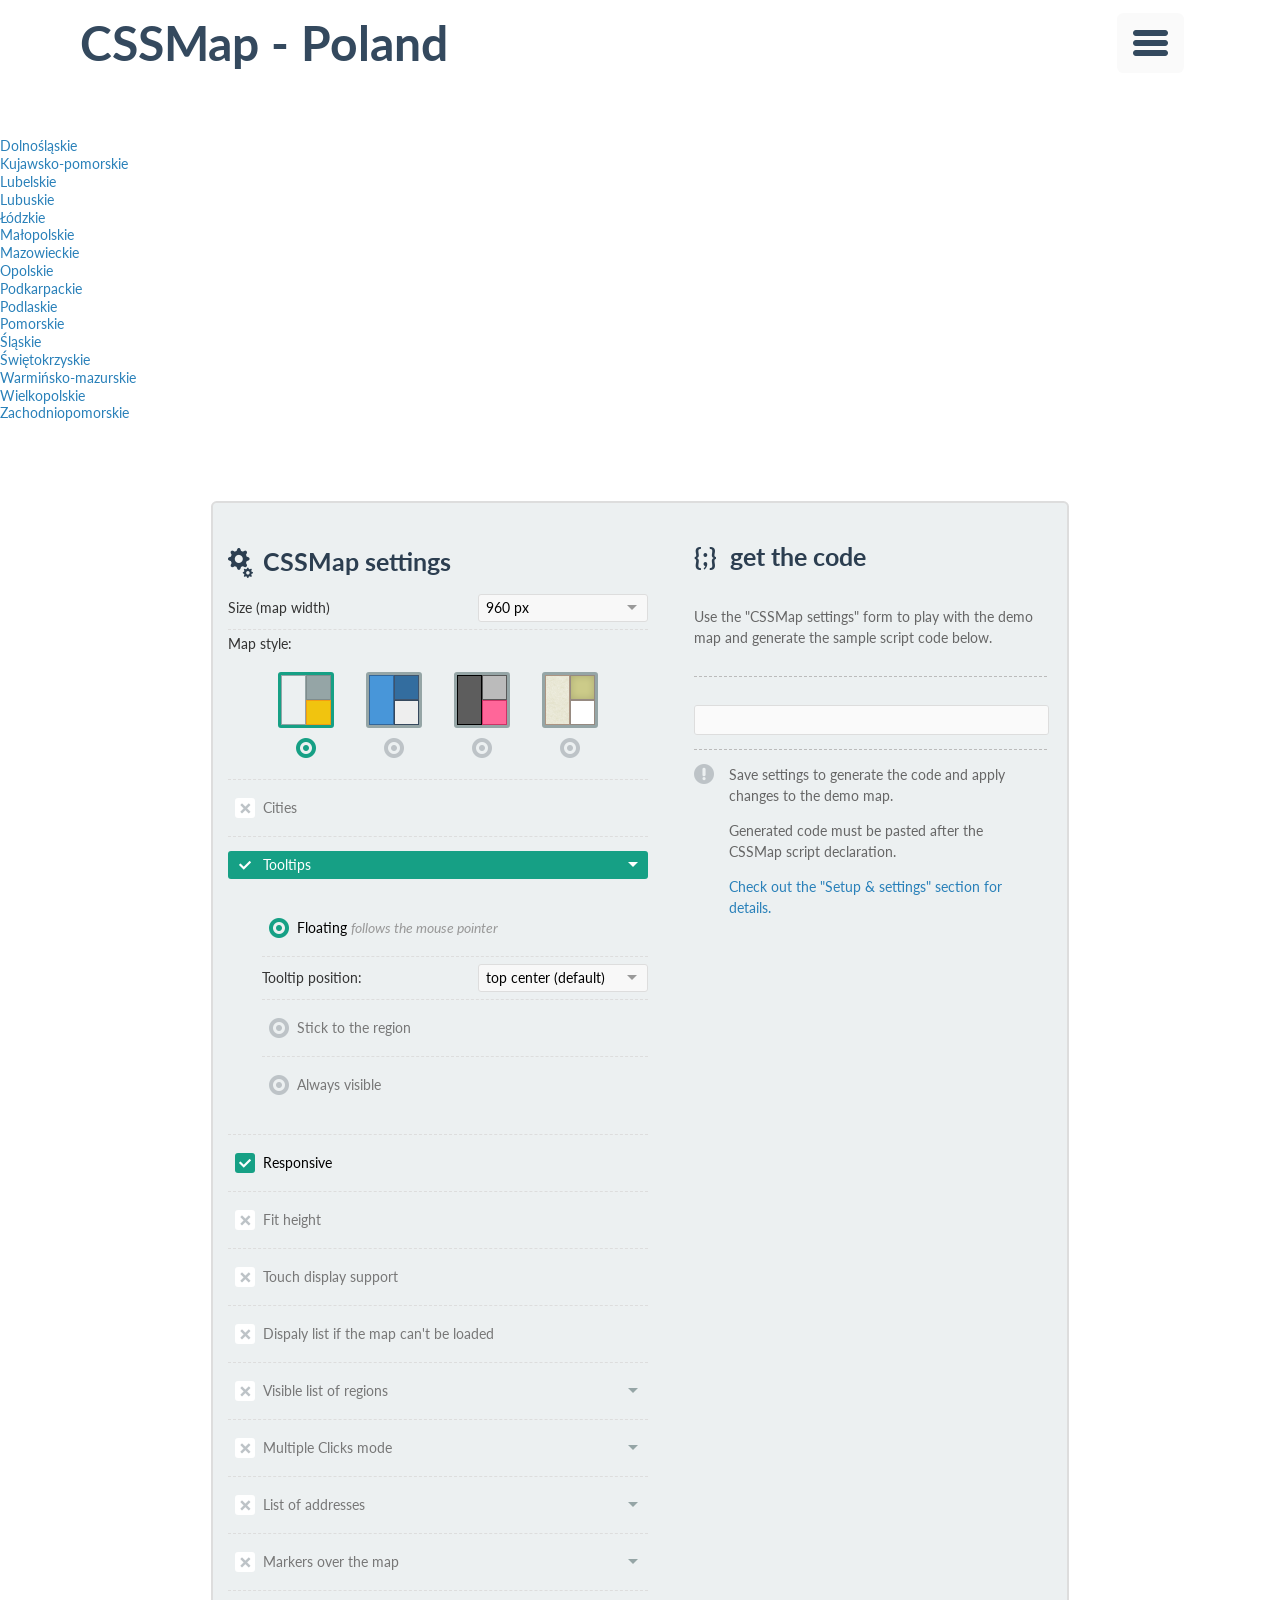
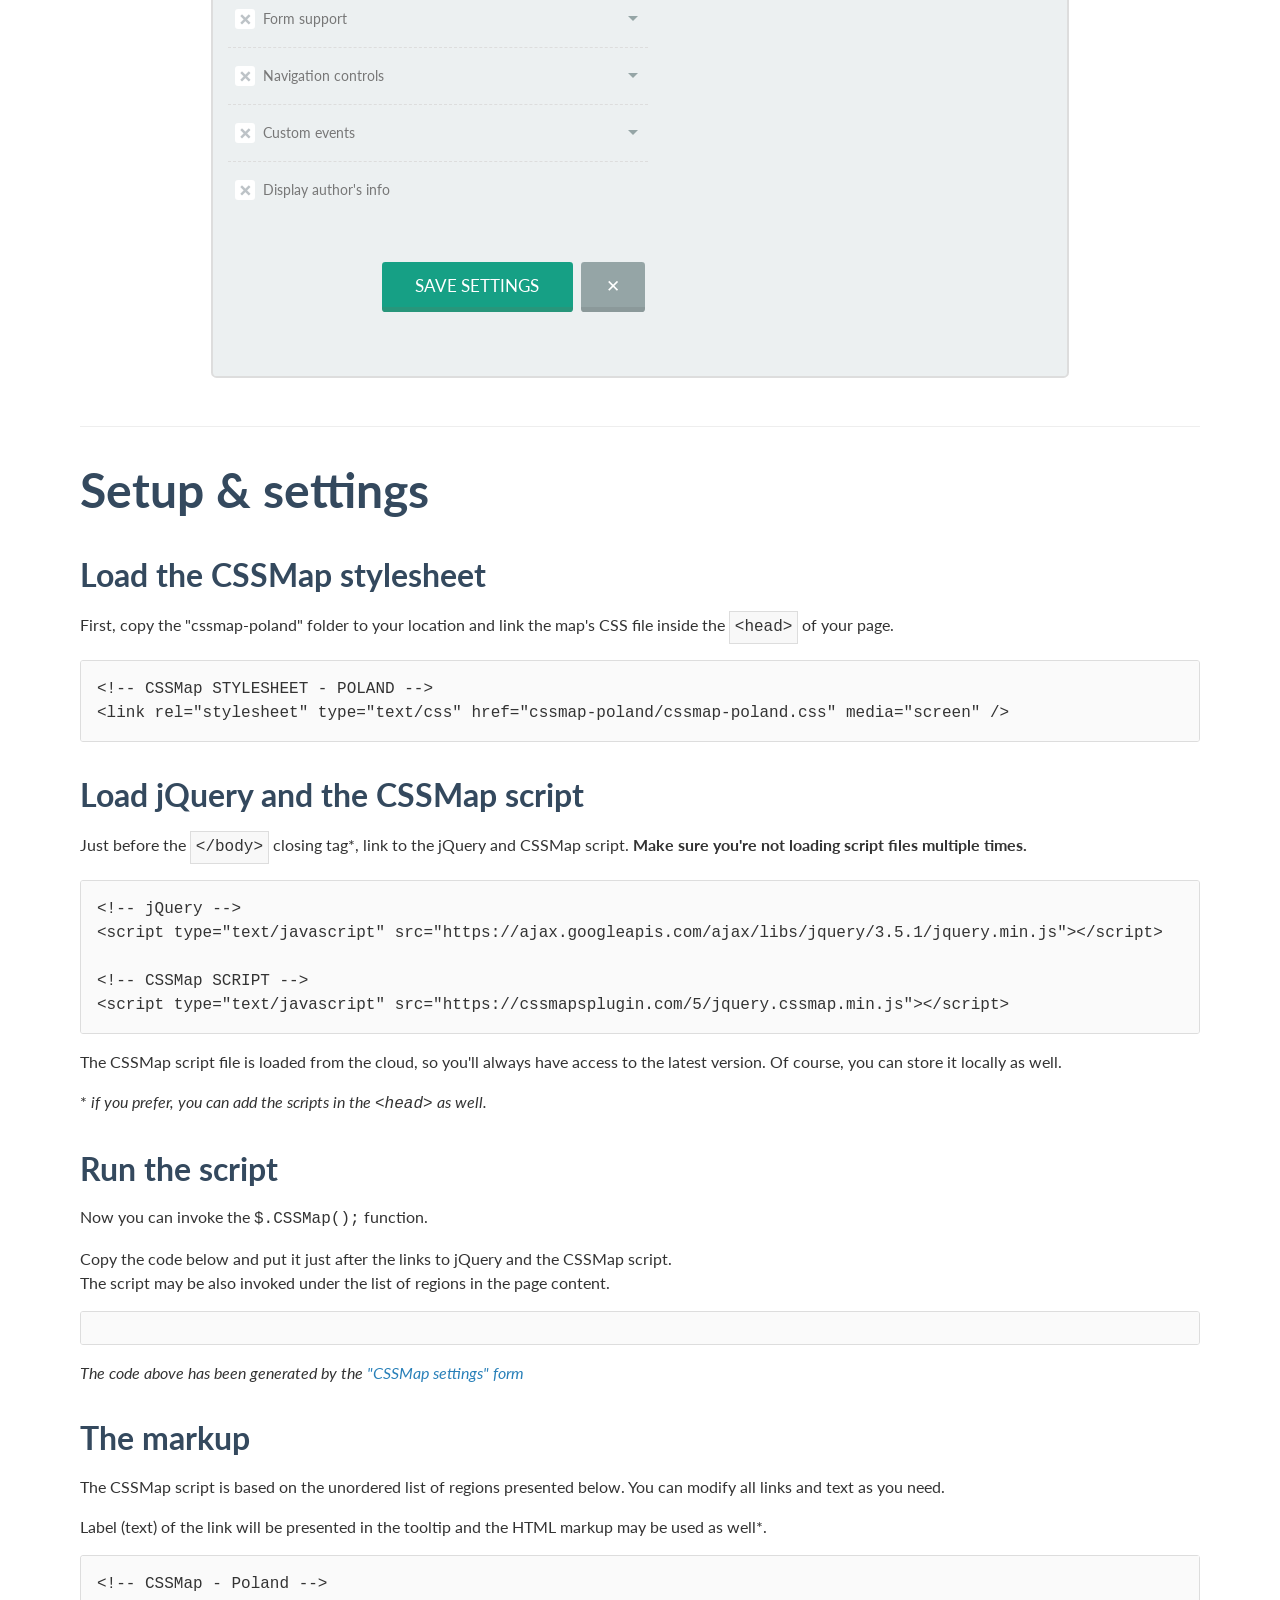
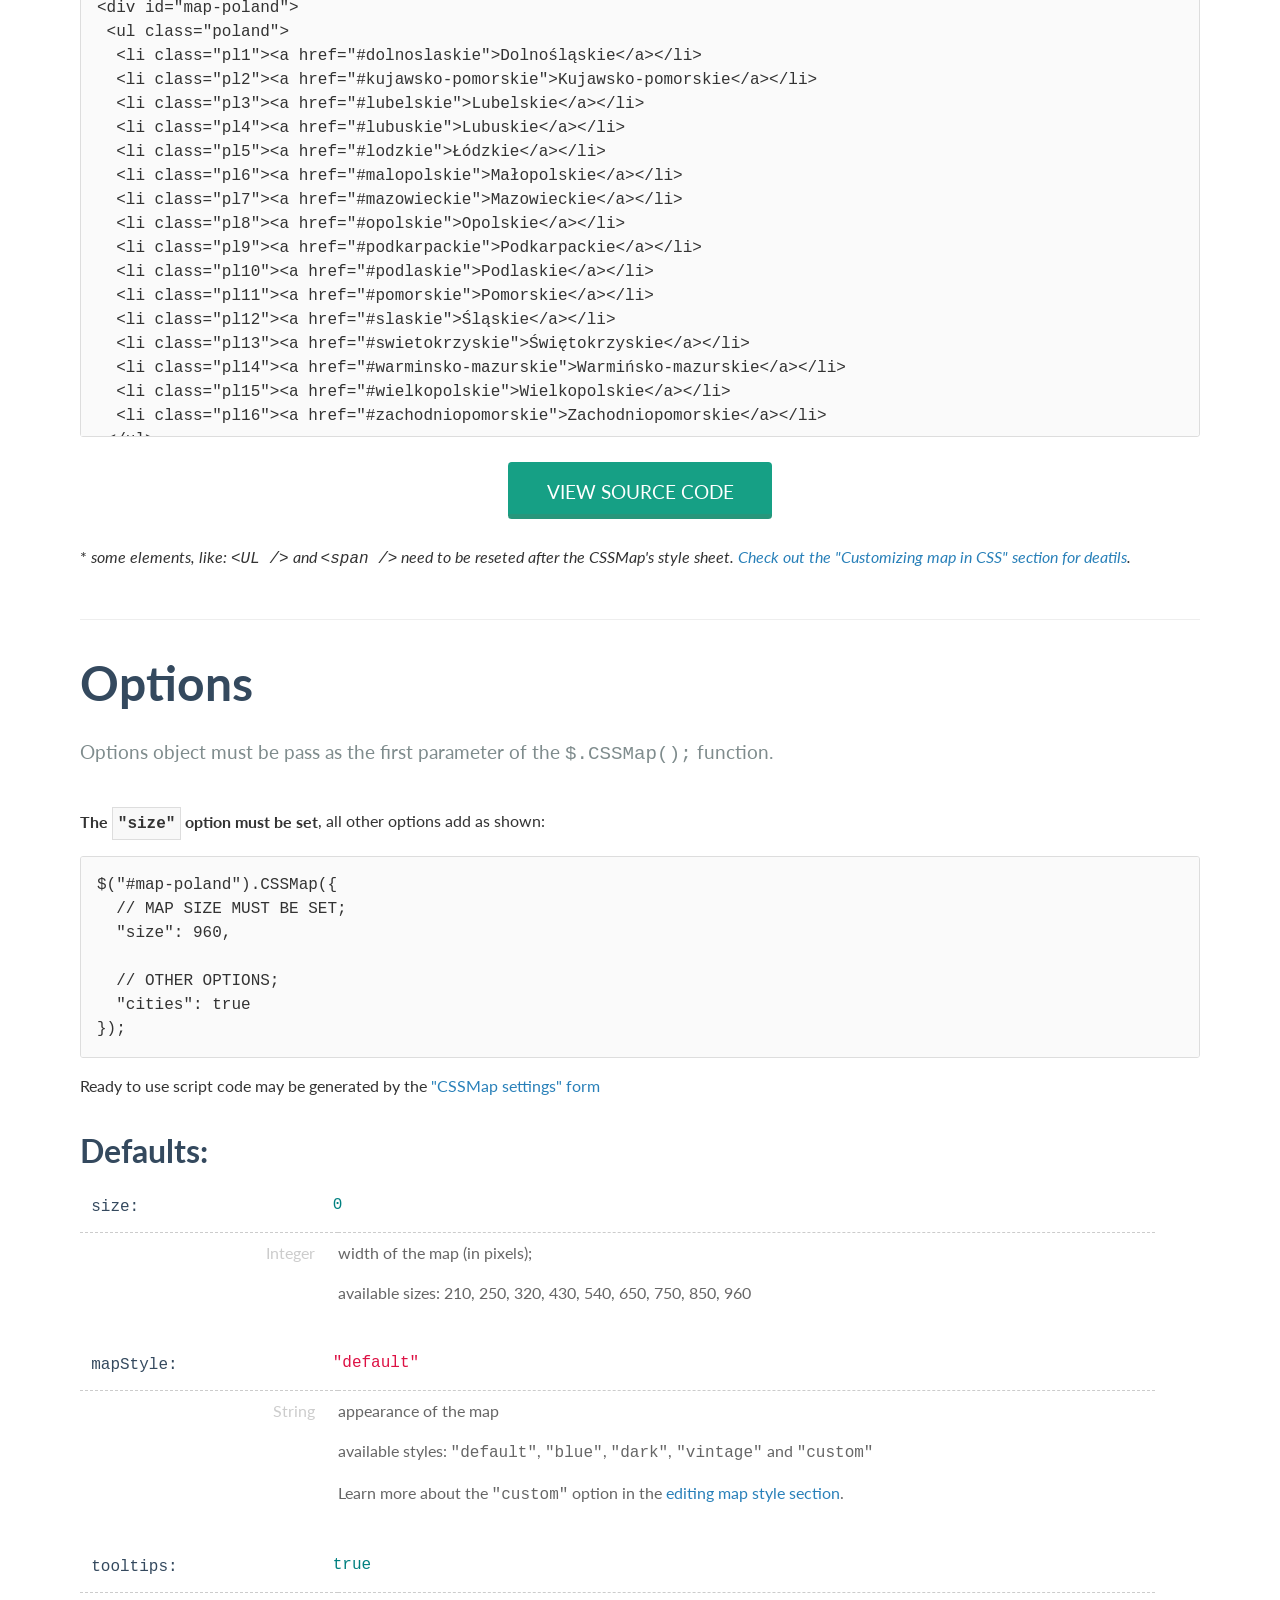
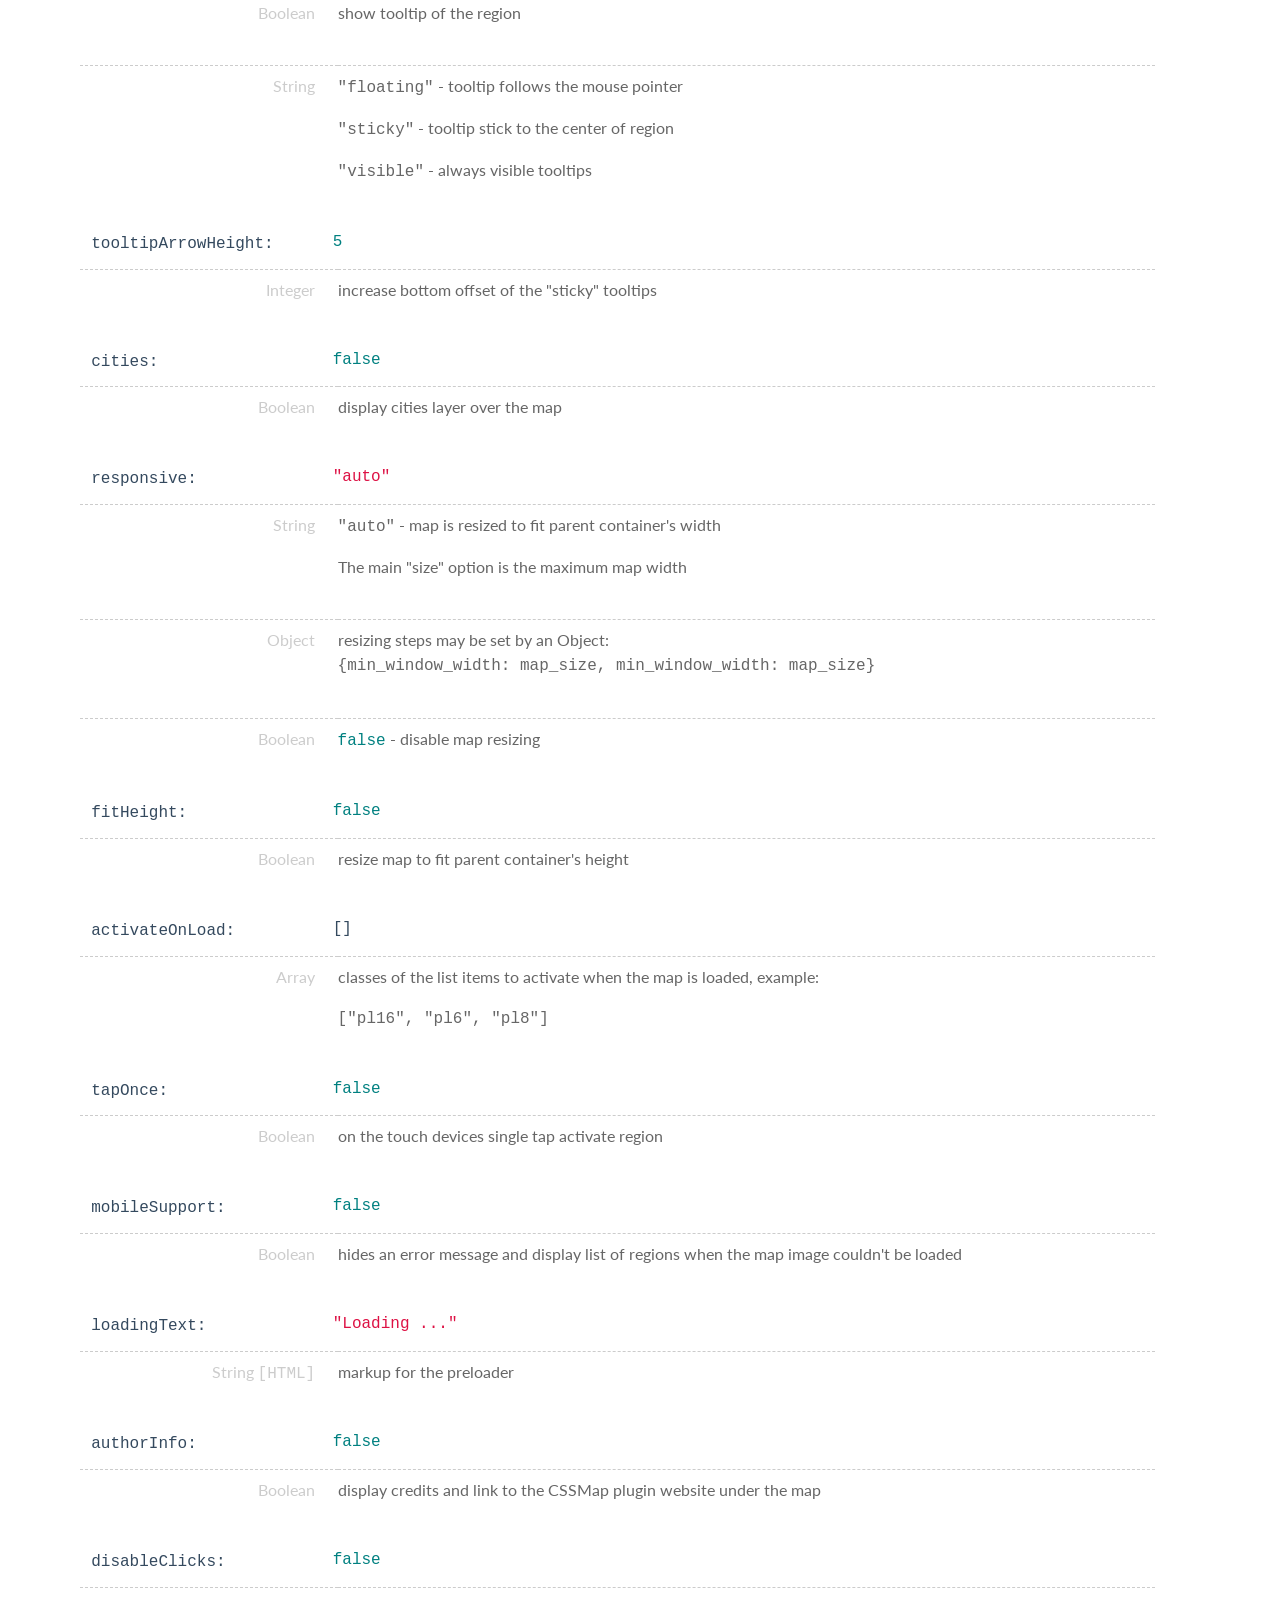
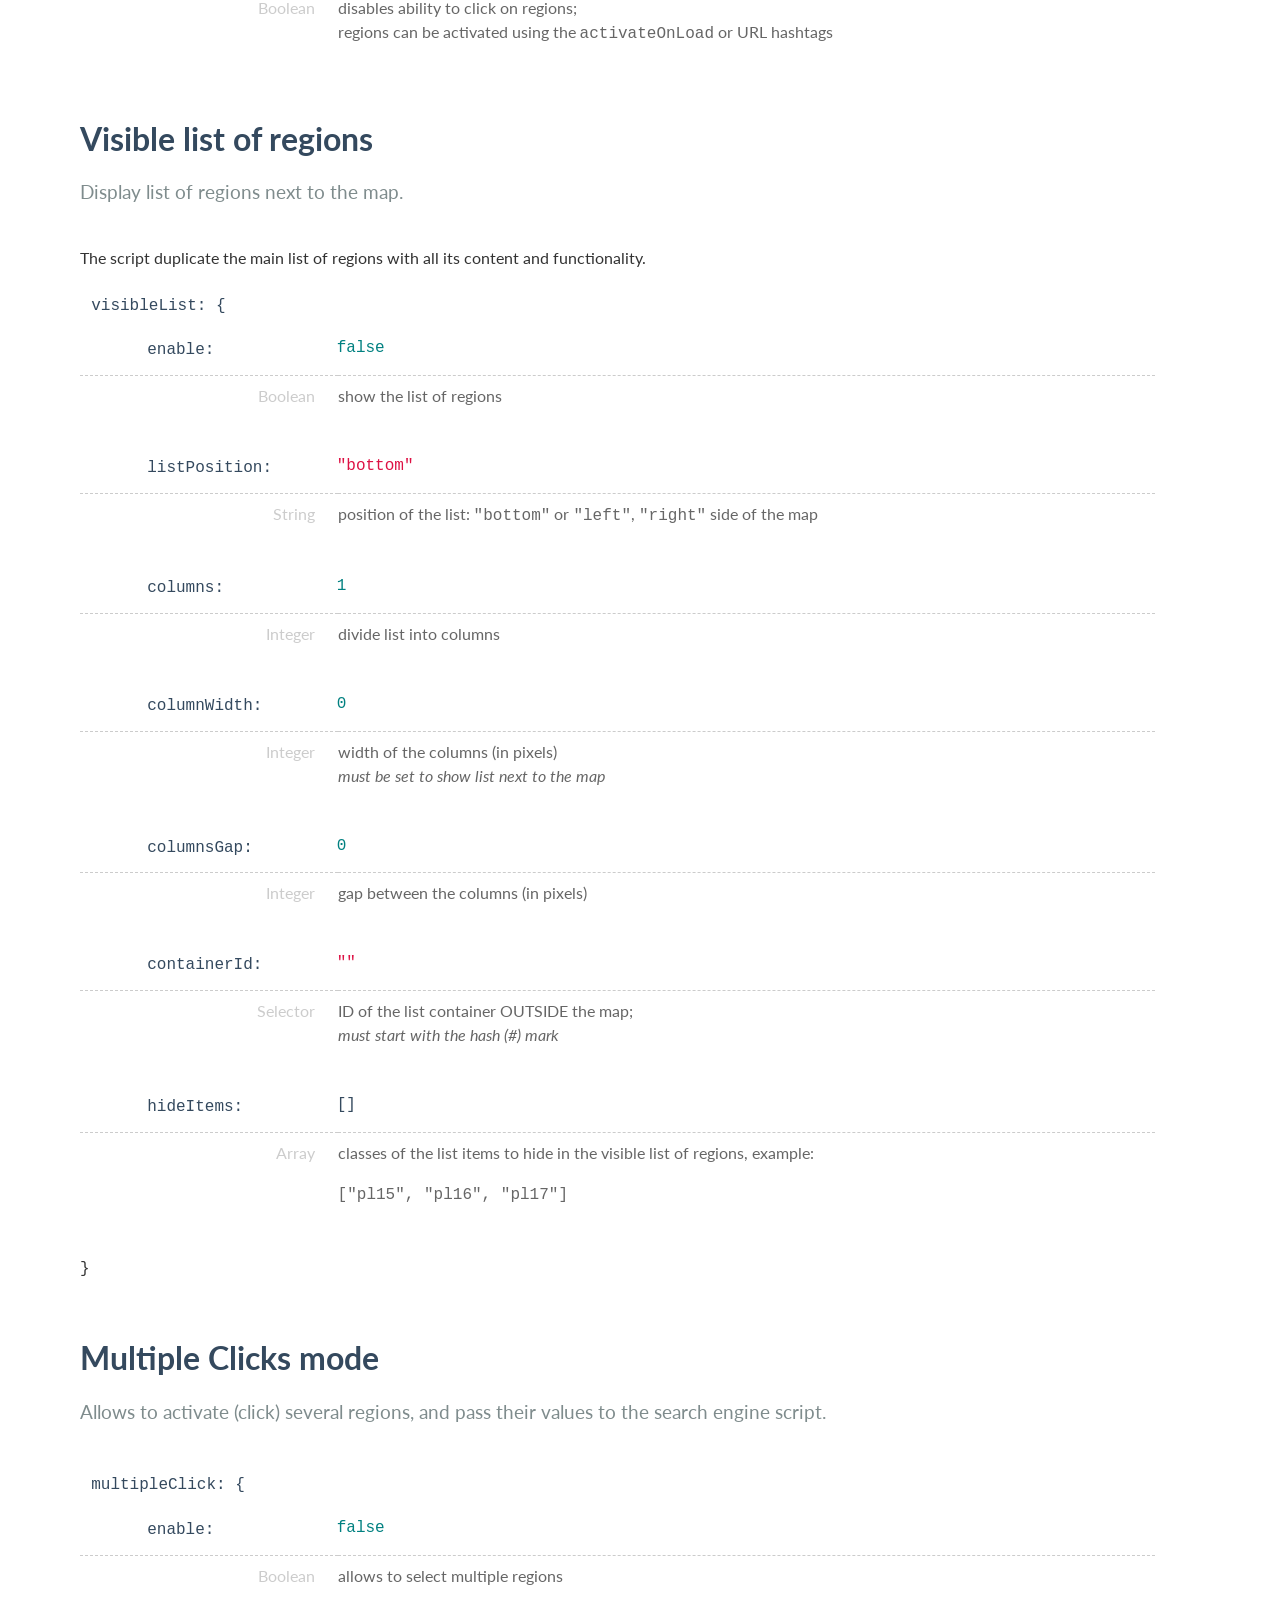
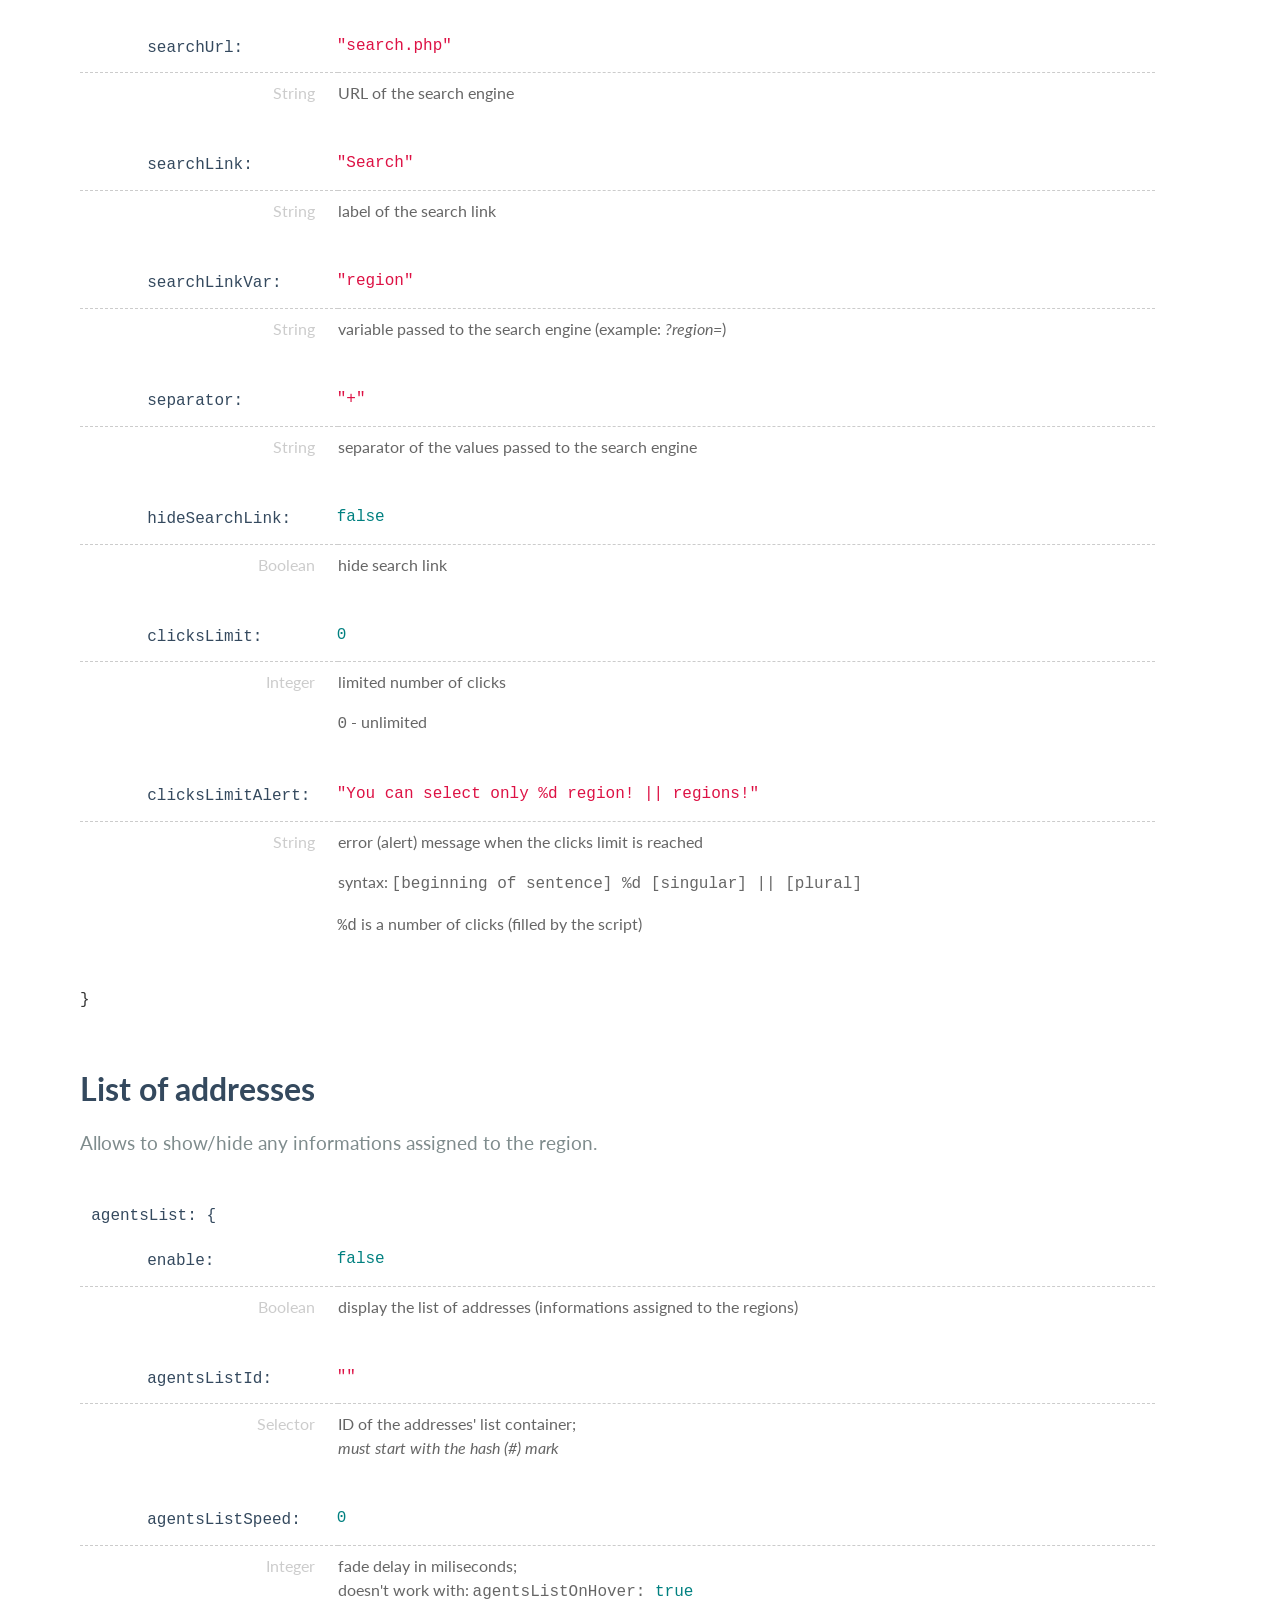
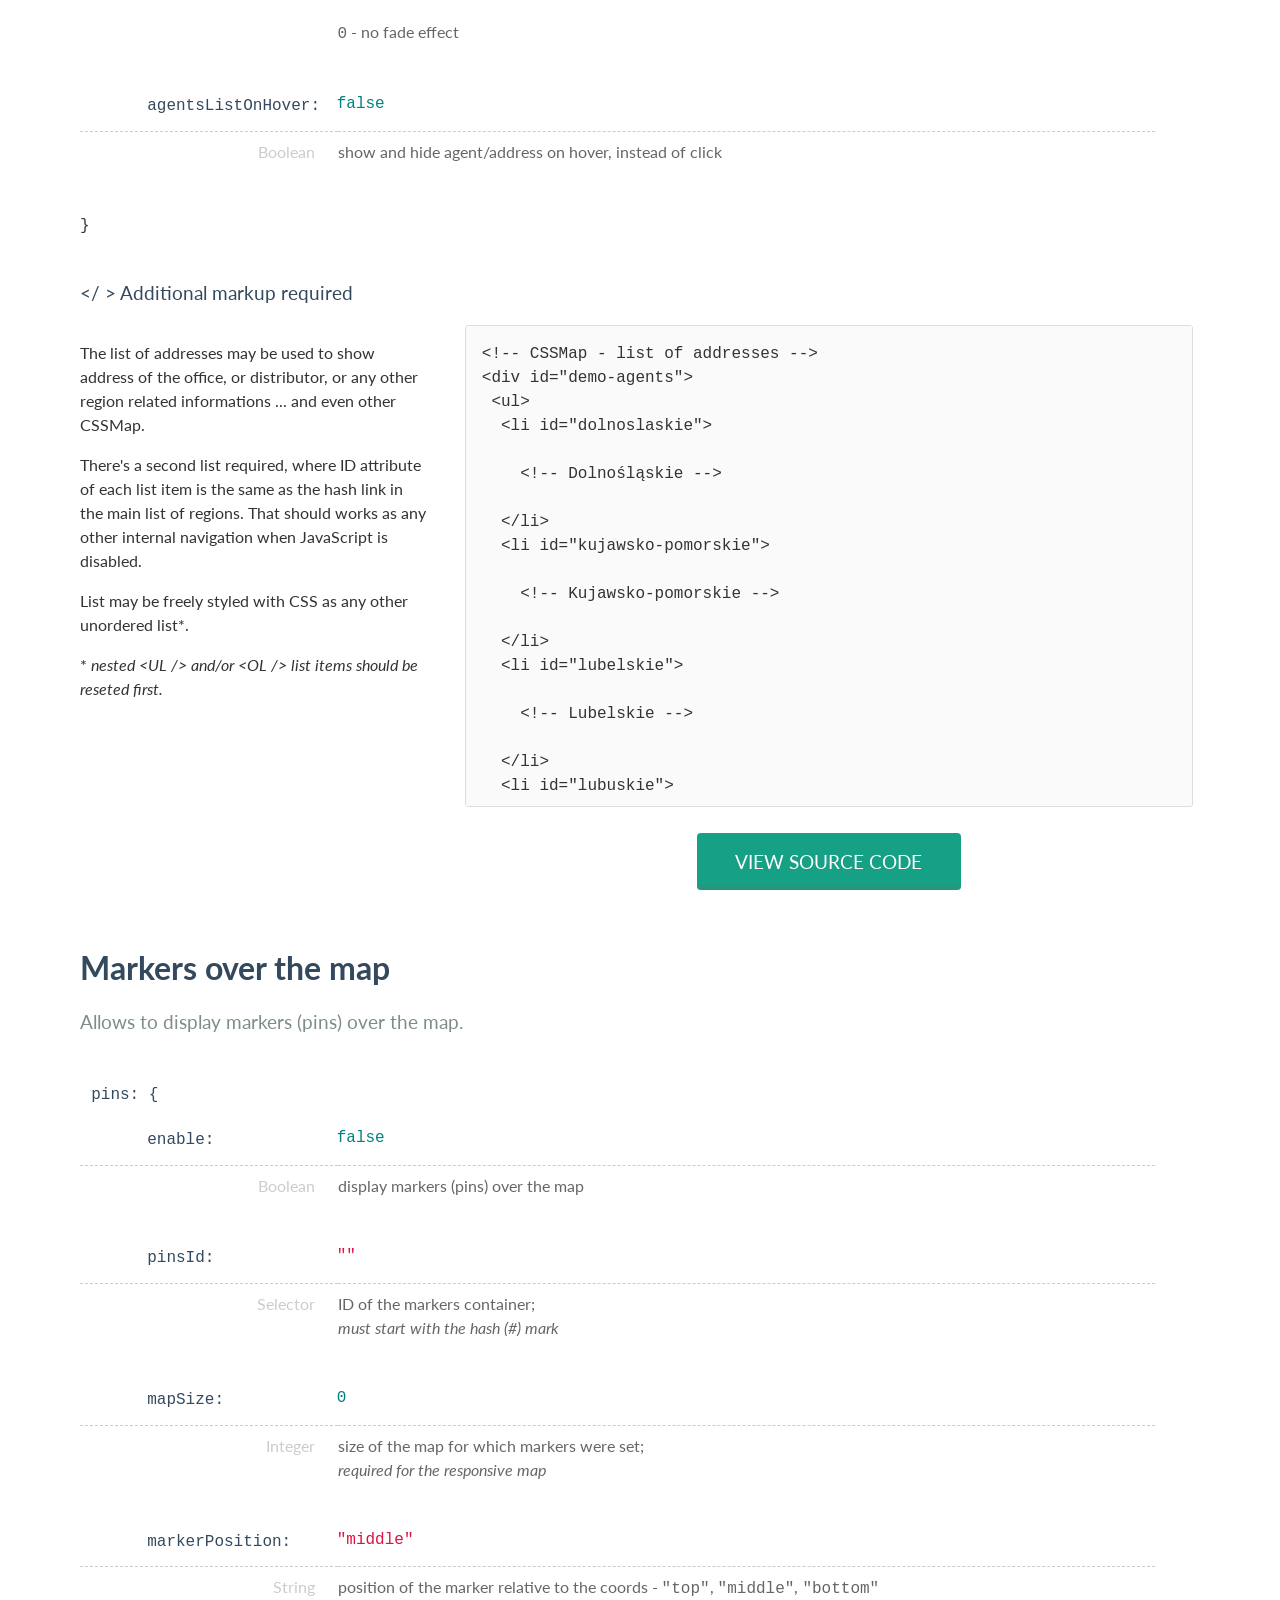
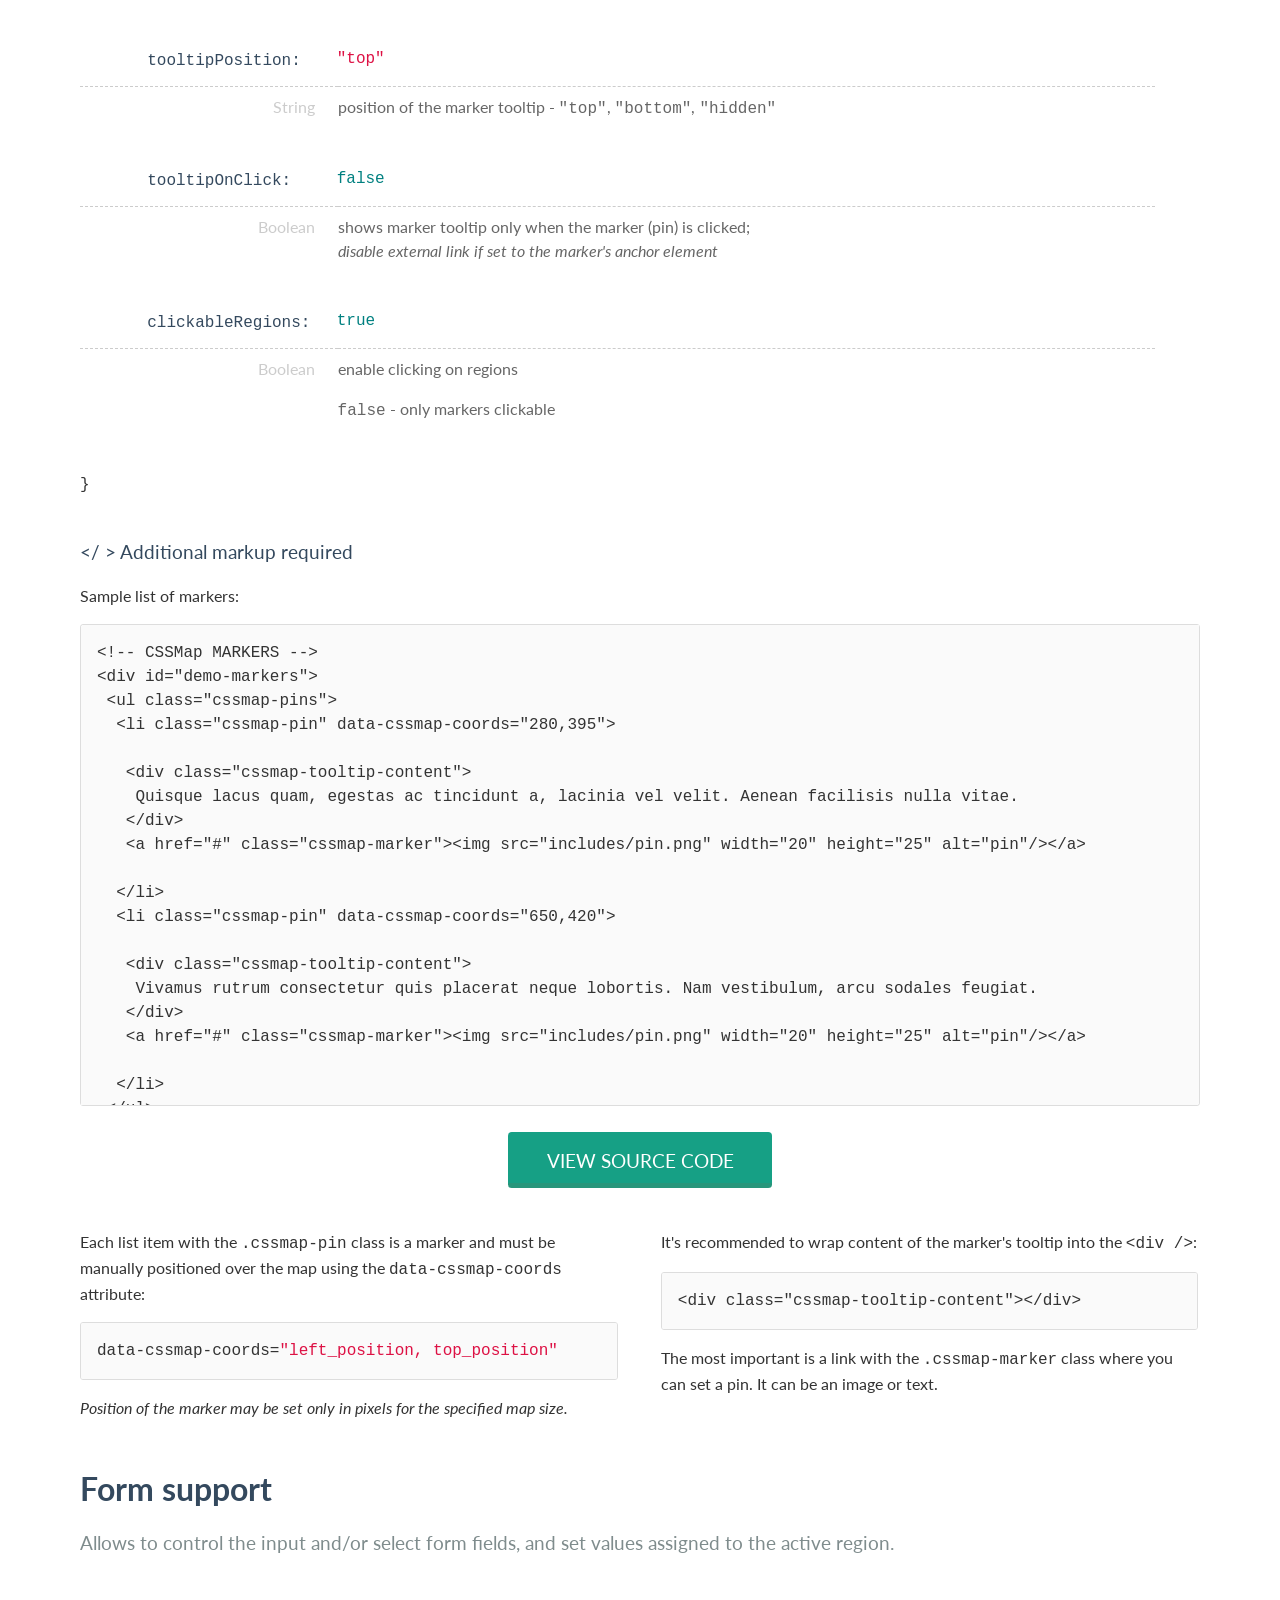
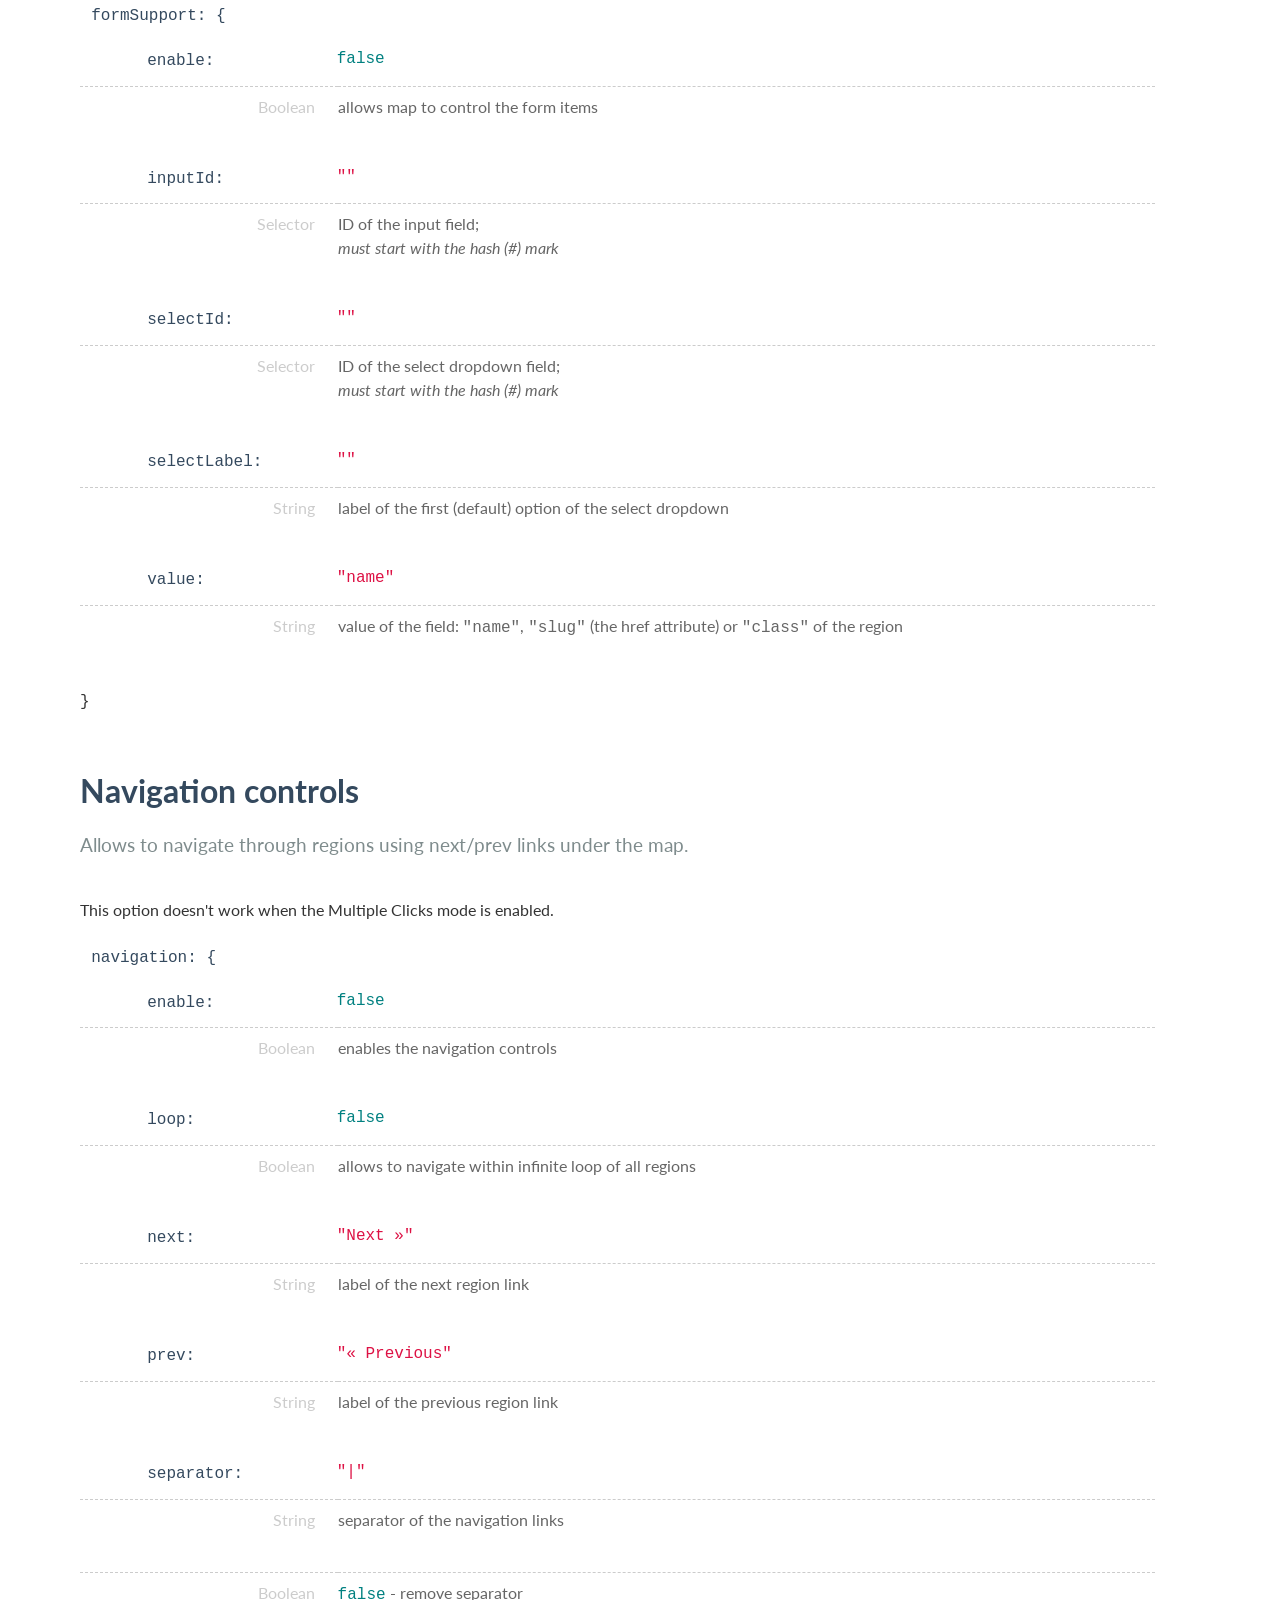
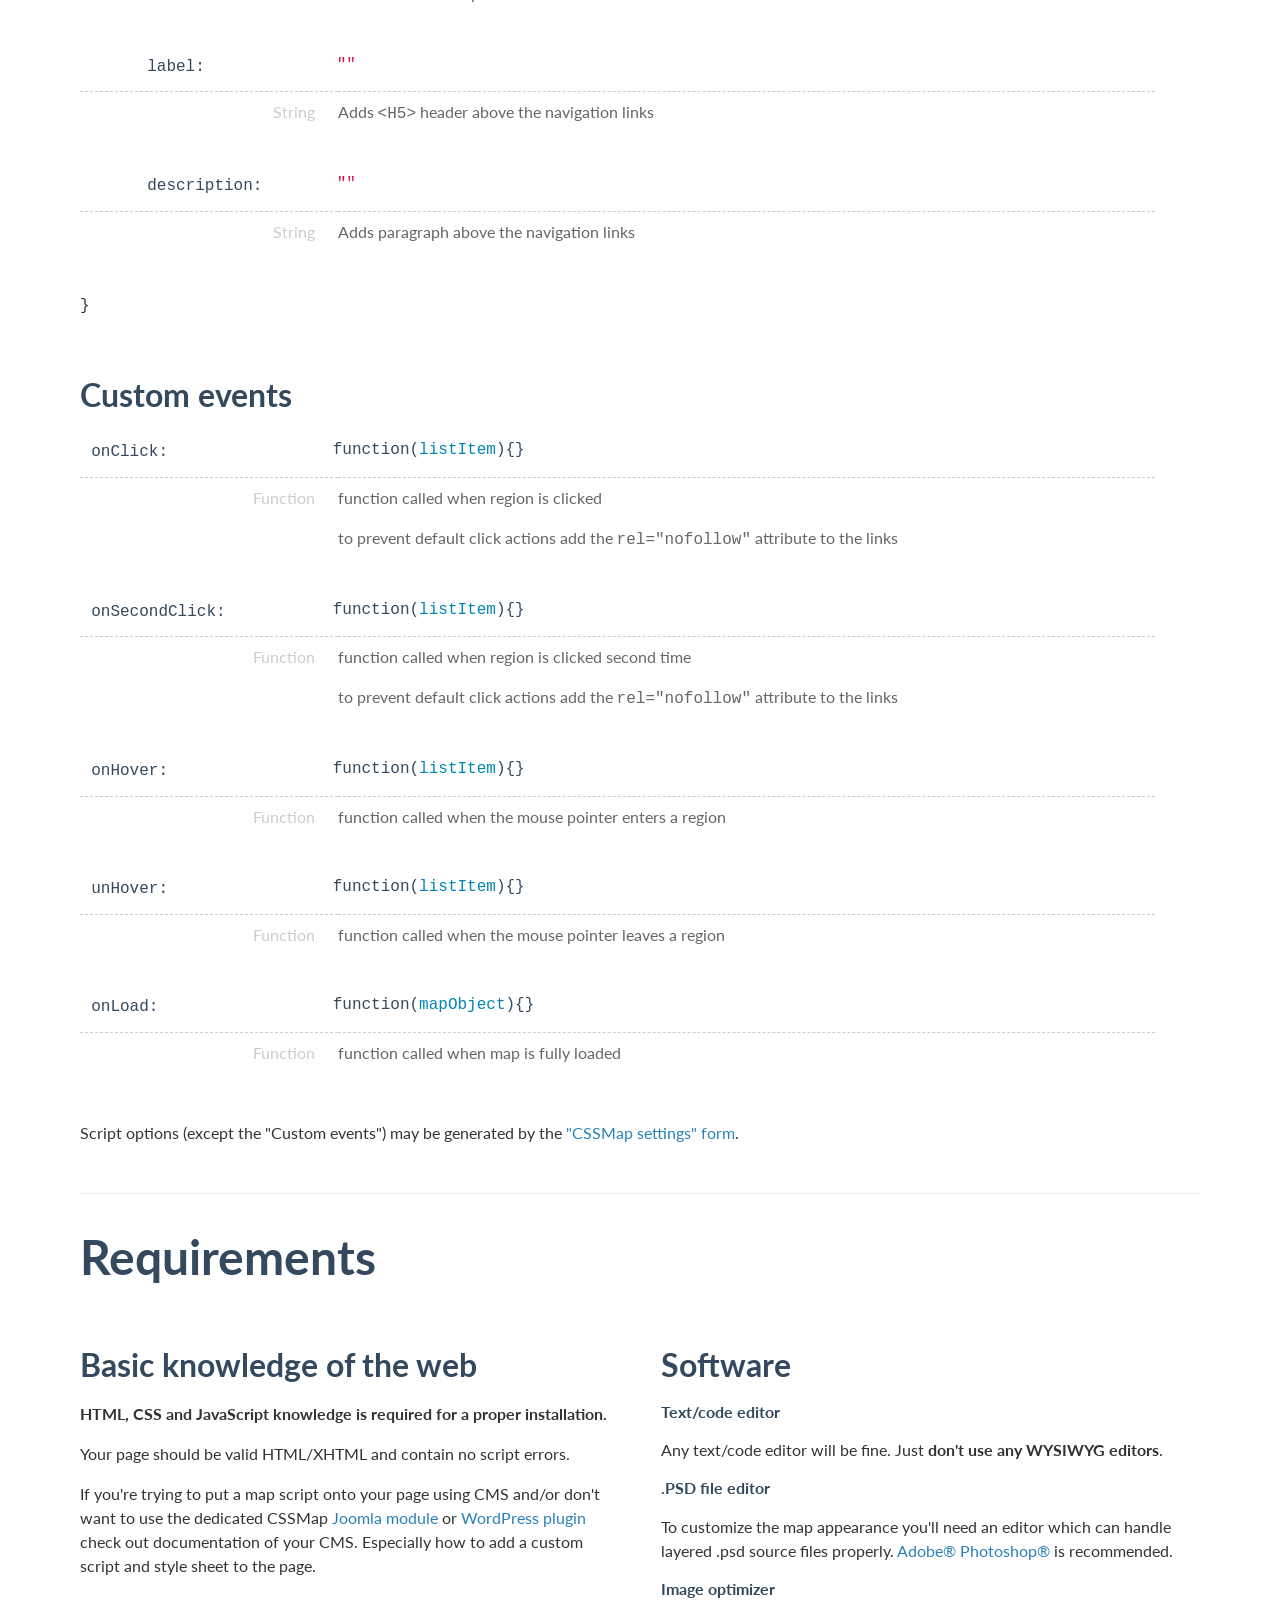
<file: web/static/cssmap-poland/index.html>
<!doctype html>
<!--[if IE 7 ]>    <html class="ie7"> <![endif]-->
<!--[if IE 8 ]>    <html class="ie8"> <![endif]-->
<!--[if IE 9 ]>    <html class="ie9"> <![endif]-->
<!--[if (gt IE 9)|!(IE)]><!--> <html class="nie"> <!--<![endif]-->
<head>
  <meta charset="utf-8" />
  <meta name="viewport" content="width=device-width, initial-scale=1" />
  <meta name="apple-mobile-web-app-capable" content="yes" />
<!--




 *** DO NOT COPY ANYTHING FROM THE SOURCE CODE OF THIS DEMO PAGE ! ***


 * CSSMap plugin - Poland [ https://cssmapsplugin.com/get/poland ]
 * version: 5.6.0 - June 16th, 2020
 *
 * author: Łukasz Popardowski { Winston_Wolf }
 * license: https://cssmapsplugin.com/license
 * FAQ: https://cssmapsplugin.com/faq
 *
 * email: https://cssmapsplugin.com/contact
 * twitter: @CSSMapplugin




-->
  <link rel="stylesheet" type="text/css" href="includes/style.css" media="all" />
  <link rel="stylesheet" type="text/css" href="cssmap-poland/cssmap-poland.css" media="screen" />

  <title>CSSMap - Poland</title>
</head>
<body id="demo-page-poland">

  <!--[if lt IE 9 ]><div id="ie-error">This demo page will not work correctly in your web browser!</div><![endif]-->

  <header class="page-header">
   <div class="wrapper">
    <h1><span>CSSMap - </span>Poland</h1>

    <!-- MAIN MENU -->
    <nav id="main-menu" class="main-menu-list">
      <ul>
        <li><a href="#section-demo" class="in-nav">Demo</a></li>
        <li><a href="#section-setup" class="in-nav">Setup &amp; settings</a></li>
        <li>
          <a href="#section-options" class="in-nav">Script options</a>
          <ul class="sub-menu">
            <li><a href="#options-defaults" class="in-nav">Defaults</a></li>
            <li><a href="#option-visiblelist" class="in-nav">Visible list of regions</a></li>
            <li><a href="#option-multipleclick" class="in-nav">Multiple Clicks mode</a></li>
            <li><a href="#option-agentslist" class="in-nav">List of addresses</a></li>
            <li><a href="#option-markers" class="in-nav">Markers over the map</a></li>
            <li><a href="#option-formsupport" class="in-nav">Form support</a></li>
            <li><a href="#option-navigation" class="in-nav">Navigation controls</a></li>
            <li><a href="#option-custom-events" class="in-nav">Custom events</a></li>
          </ul>
        </li>
        <li><a href="#section-requirements" class="in-nav">Requirements</a></li>
        <li>
          <a href="#section-customizing-css" class="in-nav">Customizing map in <abbr title="Cascading Style Sheets">CSS</abbr></a>
          <ul class="sub-menu">
            <li><a href="#section-editable-elements" class="in-nav">Editable elements</a></li>
            <li><a href="#section-crop-map" class="in-nav">Cropping the map</a></li>
            <li><a href="#section-hide-elements" class="in-nav">Hide list elements</a></li>
          </ul>
        </li>
        <li><a href="#section-map-style" class="in-nav">Editing map style</a></li>
        <li><a href="#section-troubleshooting" class="in-nav">Troubleshooting</a></li>
        <li><a href="#section-license" class="in-nav">License</a></li>
        <li><a href="#section-changelog" class="in-nav">Changelog</a></li>
        <li><a href="#section-contact" class="in-nav">Support &amp; contact</a></li>
      </ul>
    </nav>
    <!-- END OF THE MAIN MENU -->

   </div><!-- END .wrapper -->
  </header>

  <article class="page-content">

    <!-- SECTION DEMO -->
    <section id="section-demo">
     <hr />

      <!-- MAP -->
      <div id="display-map" class="display-demo-map">
        <!-- CSSMap - Poland -->
<div id="map-poland">
 <ul class="poland">
  <li class="pl1"><a href="#dolnoslaskie">Dolnośląskie</a></li>
  <li class="pl2"><a href="#kujawsko-pomorskie">Kujawsko-pomorskie</a></li>
  <li class="pl3"><a href="#lubelskie">Lubelskie</a></li>
  <li class="pl4"><a href="#lubuskie">Lubuskie</a></li>
  <li class="pl5"><a href="#lodzkie">Łódzkie</a></li>
  <li class="pl6"><a href="#malopolskie">Małopolskie</a></li>
  <li class="pl7"><a href="#mazowieckie">Mazowieckie</a></li>
  <li class="pl8"><a href="#opolskie">Opolskie</a></li>
  <li class="pl9"><a href="#podkarpackie">Podkarpackie</a></li>
  <li class="pl10"><a href="#podlaskie">Podlaskie</a></li>
  <li class="pl11"><a href="#pomorskie">Pomorskie</a></li>
  <li class="pl12"><a href="#slaskie">Śląskie</a></li>
  <li class="pl13"><a href="#swietokrzyskie">Świętokrzyskie</a></li>
  <li class="pl14"><a href="#warminsko-mazurskie">Warmińsko-mazurskie</a></li>
  <li class="pl15"><a href="#wielkopolskie">Wielkopolskie</a></li>
  <li class="pl16"><a href="#zachodniopomorskie">Zachodniopomorskie</a></li>
 </ul>
</div>
<!-- END OF THE CSSMap - Poland -->
        <div id="demo-form-fields" class="demo-form-fields">
          <ul>
            <li><label for="demo-select">Select dropdown</label><div class="select-field"><select id="demo-select" name="demo-select" class="hidden-field"><option value="0">-- Select location</option></select></div></li>
            <li><label for="demo-input">Input field</label><input type="text" id="demo-input" name="demo-input" class="hidden-field" /></li>
          </ul>
        </div>
<div id="demo-agents" class="demo-agents-list wrapper">
 <ul>
  <li id="dolnoslaskie"><h3>Dolnośląskie</h3><p>Some info about Dolnośląskie, or list of addresses, or anything else you want to display here.</p><p>In hac habitasse platea dictumst. Nam pulvinar, odio sed rhoncus suscipit, sem diam.</p>  </li>
  <li id="kujawsko-pomorskie"><h3>Kujawsko-pomorskie</h3><p>Some info about Kujawsko-pomorskie, or list of addresses, or anything else you want to display here.</p><p>Suspendisse dictum feugiat nisl ut dapibus. Mauris iaculis porttitor posuere. Praesent id metus massa, ut.</p>  </li>
  <li id="lubelskie"><h3>Lubelskie</h3><p>Some info about Lubelskie, or list of addresses, or anything else you want to display here.</p><p>In hac habitasse platea dictumst. Nam pulvinar, odio sed rhoncus suscipit, sem diam.</p>  </li>
  <li id="lubuskie"><h3>Lubuskie</h3><p>Some info about Lubuskie, or list of addresses, or anything else you want to display here.</p><p>Vivamus rutrum nunc non neque consectetur quis placerat neque lobortis. Nam vestibulum, arcu sodales feugiat.</p>  </li>
  <li id="lodzkie"><h3>Łódzkie</h3><p>Some info about Łódzkie, or list of addresses, or anything else you want to display here.</p><p>Donec viverra auctor lobortis. Pellentesque eu est a nulla placerat dignissim. Morbi a enim in magna semper.</p>  </li>
  <li id="malopolskie"><h3>Małopolskie</h3><p>Some info about Małopolskie, or list of addresses, or anything else you want to display here.</p><p>Donec viverra auctor lobortis. Pellentesque eu est a nulla placerat dignissim. Morbi a enim in magna semper.</p>  </li>
  <li id="mazowieckie"><h3>Mazowieckie</h3><p>Some info about Mazowieckie, or list of addresses, or anything else you want to display here.</p><p>In hac habitasse platea dictumst. Nam pulvinar, odio sed rhoncus suscipit, sem diam.</p>  </li>
  <li id="opolskie"><h3>Opolskie</h3><p>Some info about Opolskie, or list of addresses, or anything else you want to display here.</p><p>Vivamus rutrum nunc non neque consectetur quis placerat neque lobortis. Nam vestibulum, arcu sodales feugiat.</p>  </li>
  <li id="podkarpackie"><h3>Podkarpackie</h3><p>Some info about Podkarpackie, or list of addresses, or anything else you want to display here.</p><p>In hac habitasse platea dictumst. Nam pulvinar, odio sed rhoncus suscipit, sem diam.</p>  </li>
  <li id="podlaskie"><h3>Podlaskie</h3><p>Some info about Podlaskie, or list of addresses, or anything else you want to display here.</p><p>In hac habitasse platea dictumst. Nam pulvinar, odio sed rhoncus suscipit, sem diam.</p>  </li>
  <li id="pomorskie"><h3>Pomorskie</h3><p>Some info about Pomorskie, or list of addresses, or anything else you want to display here.</p><p>Suspendisse dictum feugiat nisl ut dapibus. Mauris iaculis porttitor posuere. Praesent id metus massa, ut.</p>  </li>
  <li id="slaskie"><h3>Śląskie</h3><p>Some info about Śląskie, or list of addresses, or anything else you want to display here.</p><p>Suspendisse dictum feugiat nisl ut dapibus. Mauris iaculis porttitor posuere. Praesent id metus massa, ut.</p>  </li>
  <li id="swietokrzyskie"><h3>Świętokrzyskie</h3><p>Some info about Świętokrzyskie, or list of addresses, or anything else you want to display here.</p><p>Phasellus quis est sed turpis sollicitudin venenatis sed eu odio. Praesent eget neque eu eros interdum.</p>  </li>
  <li id="warminsko-mazurskie"><h3>Warmińsko-mazurskie</h3><p>Some info about Warmińsko-mazurskie, or list of addresses, or anything else you want to display here.</p><p>In hac habitasse platea dictumst. Nam pulvinar, odio sed rhoncus suscipit, sem diam.</p>  </li>
  <li id="wielkopolskie"><h3>Wielkopolskie</h3><p>Some info about Wielkopolskie, or list of addresses, or anything else you want to display here.</p><p>In hac habitasse platea dictumst. Nam pulvinar, odio sed rhoncus suscipit, sem diam.</p>  </li>
  <li id="zachodniopomorskie"><h3>Zachodniopomorskie</h3><p>Some info about Zachodniopomorskie, or list of addresses, or anything else you want to display here.</p><p>Suspendisse dictum feugiat nisl ut dapibus. Mauris iaculis porttitor posuere. Praesent id metus massa, ut.</p>  </li>
 </ul>
</div>
<div id="demo-markers">
 <ul class="cssmap-pins">
  <li class="cssmap-pin" data-cssmap-coords="280,395">

   <div class="cssmap-tooltip-content">
    Vivamus rutrum consectetur quis placerat neque lobortis. Nam vestibulum, arcu sodales feugiat.
   </div>
   <a href="#" class="cssmap-marker"><img src="includes/pin.png" width="20" height="25" alt="pin"/></a>

  </li>
  <li class="cssmap-pin" data-cssmap-coords="650,420">

   <div class="cssmap-tooltip-content">
    Phasellus quis est sed turpis sollicitudin venenatis. Praesent eget neque eu eros interdum.
   </div>
   <a href="#" class="cssmap-marker"><img src="includes/pin.png" width="20" height="25" alt="pin"/></a>

  </li>
 </ul>
</div>
      </div>
      <!-- END OF THE MAP -->

     <div class="wrapper">

      <!-- MAP SETTINGS -->
      <div id="map-settings" class="map-settings fixed-container">
        <form id="map-settings-form" name="map-settings-form" action="#" method="post" novalidate>
          <fieldset id="options-basic">
           <legend class="h-icon icon-options-settings">CSSMap settings</legend>
            <ul>
              <li class="inline-label">
                <label for="map-set-size">Size (map width)</label>
                <div class="select-field">
                 <select id="map-set-size" name="map-set-size">
                  <option value="210">210 px</option>
<option value="250">250 px</option>
<option value="320">320 px</option>
<option value="430">430 px</option>
<option value="540">540 px</option>
<option value="650">650 px</option>
<option value="750">750 px</option>
<option value="850">850 px</option>
<option value="960" selected>960 px</option>
                 </select>
                </div>
              </li>
              <li>
                Map style:
                <ul id="map-set-style-list" class="centered-list-items">
                  <li>
                    <label for="map-set-style" class="radio-image-center">
                      <input type="radio" id="map-set-style" name="map-set-style[]" value="default" checked />
                      <span><img src="includes/img/map-style-default.png" alt="default" title="Map style: default" height="50" width="50" /></span>
                    </label>
                  </li>
                  <li>
                    <label for="map-set-style1" class="radio-image-center">
                      <input type="radio" id="map-set-style1" name="map-set-style[]" value="blue" />
                      <span><img src="includes/img/map-style-blue.png" alt="blue" title="Map style: blue" height="50" width="50" /></span>
                    </label>
                  </li>
                  <li>
                    <label for="map-set-style2" class="radio-image-center">
                      <input type="radio" id="map-set-style2" name="map-set-style[]" value="dark" />
                      <span><img src="includes/img/map-style-dark.png" alt="dark" title="Map style: dark" height="50" width="50" /></span>
                    </label>
                  </li>
                  <li>
                    <label for="map-set-style3" class="radio-image-center">
                      <input type="radio" id="map-set-style3" name="map-set-style[]" value="vintage" />
                      <span><img src="includes/img/map-style-vintage.png" alt="vintage" title="Map style: vintage" height="50" width="50" /></span>
                    </label>
                  </li>
                </ul>
              </li>
              <li>
               <label for="map-set-cities">
                 <input type="checkbox" id="map-set-cities" name="map-set-cities" value="true" />
                 <span>Cities</span>
               </label>
              </li>
              <li>
                <label for="map-set-tooltips" class="options-more">
                 <input type="checkbox" id="map-set-tooltips" name="map-set-tooltips" value="true" checked />
                 <span>Tooltips</span>
                </label>

                  <ul id="options-tooltips" class="hide-options">
                    <li>
                     <label>
                      <input type="radio" id="map-set-tooltips-type" name="map-set-tooltips-type[]" value="floating" checked />
                      <span>Floating <em>follows the mouse pointer</em></span>
                     </label>
                    </li>
                    <li id="sub-options-tooltips" class="inline-label">
                     <label for="map-set-tooltips-type3" class="inline-label">Tooltip position:</label>
                      <div class="select-field">
                        <select id="map-set-tooltips-type3" name="map-set-tooltips-type[]">
                         <option value="floating-top-left">top left</option>
                         <option value="floating-top-center" selected>top center (default)</option>
                         <option value="floating-top-right">top right</option>
                         <option value="floating-middle-left">middle left</option>
                         <option value="floating-middle-right">middle right</option>
                         <option value="floating-bottom-left">bottom left</option>
                         <option value="floating-bottom-center">bottom center</option>
                         <option value="floating-bottom-right">bottom right</option>
                        </select>
                      </div>
                    </li>
                    <li>
                     <label>
                      <input type="radio" id="map-set-tooltips-type1" name="map-set-tooltips-type[]" value="sticky" />
                      <span>Stick to the region</span>
                     </label>
                    </li>
                    <li>
                     <label>
                      <input type="radio" id="map-set-tooltips-type2" name="map-set-tooltips-type[]" value="visible" />
                      <span>Always visible</span>
                     </label>
                    </li>
                  </ul>

              </li>
              <li>
                <label for="map-set-responsive">
                 <input type="checkbox" id="map-set-responsive" name="map-set-responsive" value="true" checked />
                 <span>Responsive</span>
                </label>
              </li>
              <li>
               <label for="map-set-fit-height">
                 <input type="checkbox" id="map-set-fit-height" name="map-set-fit-height" value="true" />
                 <span>Fit height</span>
               </label>
              </li>
              <li>
                <label for="map-set-taponce">
                 <input type="checkbox" id="map-set-taponce" name="map-set-taponce" value="true" />
                 <span>Touch display support</span>
                </label>
              </li>
              <li>
                <label for="map-set-mobile-support">
                 <input type="checkbox" id="map-set-mobile-support" name="map-set-mobile-support" value="true" />
                 <span>Dispaly list if the map can't be loaded</span>
                </label>
              </li>
              <li>
               <label for="map-set-visible-list" class="options-more">
                <input type="checkbox" id="map-set-visible-list" name="map-set-visible-list" value="true" />
                <span>Visible list of regions</span>
               </label>

                <ul id="options-visible-list" class="hide-options">
                 <li class="inline-label">
                  <label for="map-set-visible-list-position">Position of the list</label>
                   <div class="select-field">
                     <select id="map-set-visible-list-position" name="map-set-visible-list-position">
                      <option value="bottom" selected>Under the map</option>
                      <option value="left">Left side</option>
                      <option value="right">Right side</option>
                     </select>
                   </div>
                 </li>
                 <li class="inline-label">
                  <label for="map-set-visible-list-columns">Number of columns <em>(max 6)</em></label>
                   <input type="number" id="map-set-visible-list-columns" name="map-set-visible-list-columns" placeholder="1" value="1" min="1" max="6" />
                 </li>
                 <li class="inline-label">
                  <label for="map-set-visible-list-column-width">Column width <em>(in pixels)</em></label>
                    <input type="number" id="map-set-visible-list-column-width" name="map-set-visible-list-column-width" placeholder="0" value="0" step="10" min="120" max="500" />
                 </li>
                 <li class="inline-label">
                  <label for="map-set-visible-list-columns-gap">Columns gap <em>(in pixels)</em></label>
                   <input type="number" id="map-set-visible-list-columns-gap" name="map-set-visible-list-columns-gap" placeholder="0" value="0" step="5" min="0" max="60" />
                 </li>
                 <li class="options-info">
                  <p>Display list of regions next to the map.</p>
                   <p><b>Column width</b> must be set to display the list of regions next to the map. The list of regions can also be moved to the container outside the map.</p>
                   <p><a href="#option-visiblelist" class="in-nav">Learn more about the visible list of regions</a></p>
                 </li>
                </ul>

              </li>
              <li>
               <label for="map-set-multiple-click" class="options-more">
                <input type="checkbox" id="map-set-multiple-click" name="map-set-multiple-click" value="true" />
                <span>Multiple Clicks mode</span>
               </label>

                <ul id="options-multiple-click" class="hide-options">
                 <li class="inline-label">
                  <label for="map-set-multiple-click-search-label">Search link label</label>
                   <input type="text" id="map-set-multiple-click-search-label" name="map-set-multiple-click-search-label" placeholder="Szukaj" value="Szukaj" />
                 </li>
                 <li class="inline-label">
                  <label for="map-set-multiple-click-search-link">Search link URL</label>
                   <input type="text" id="map-set-multiple-click-search-link" name="map-set-multiple-click-search-link" placeholder="search.php" value="search.php" />
                 </li>
                 <li class="inline-label">
                  <label for="map-set-multiple-click-search-var">Search link variable</label>
                   <input type="text" id="map-set-multiple-click-search-var" name="map-set-multiple-click-search-var" placeholder="region" value="region" />
                 </li>
                 <li class="inline-label">
                  <label for="map-set-multiple-click-search-separator">Variables separator</label>
                   <input type="text" id="map-set-multiple-click-search-separator" name="map-set-multiple-click-search-separator" placeholder="+" value="+" maxlength="3" size="3" />
                 </li>
                 <li>
                  <label for="map-set-multiple-click-search-hide">
                   <input type="checkbox" id="map-set-multiple-click-search-hide" name="map-set-multiple-click-search-hide" value="true" />
                   <span>Hide search link</span>
                  </label>
                 </li>
                 <li class="inline-label">
                  <label for="map-set-multiple-click-limit" class="inline-label">Clicks limit</label>
                   <input type="number" id="map-set-multiple-click-limit" name="map-set-multiple-click-limit" placeholder="0" value="0" min="0" max="16" />
                 </li>
                 <li>
                  <label for="map-set-multiple-clicks-alert">Clicks limit alert</label>
                   <input type="text" id="map-set-multiple-clicks-alert" name="map-set-multiple-clicks-alert" placeholder="You can select only %d region! || regions!" value="You can select only %d region! || regions!" size="40" class="map-settings-full-input" disabled />
                 </li>
                 <li class="options-info">
                   <p>Allows to activate (click) several regions, and pass their values to the search engine script.</p>
                   <p><a href="#option-multipleclick" class="in-nav">Learn more about the Multiple Clicks mode</a></p>
                 </li>
                </ul>

              </li>
              <li>
               <label for="map-set-agents-list" class="options-more">
                <input type="checkbox" id="map-set-agents-list" name="map-set-agents-list" value="true" />
                <span>List of addresses</span>
               </label>

                <ul id="options-agents-list" class="hide-options">
                 <li class="inline-label">
                  <label for="map-set-agents-list-id">Addresses container ID</label>
                   <input type="text" id="map-set-agents-list-id" name="map-set-agents-list-id" placeholder="#demo-agents" value="#demo-agents" disabled />
                 </li>
                 <li class="inline-label">
                  <label for="map-set-agents-list-speed">Fade speed</label>
                   <input type="number" id="map-set-agents-list-speed" name="map-set-agents-list-speed" placeholder="0" value="0" min="0" max="3000" step="100" />
                 </li>
                 <li>
                  <label for="map-set-agents-list-hover">
                   <input type="checkbox" id="map-set-agents-list-hover" name="map-set-agents-list-hover" value="true" />
                   <span>Show/hide info onHover</span>
                  </label>
                 </li>
                 <li class="options-info">
                   <p>Allows to show/hide any informations assigned to the region. <b>Additional markup required!</b></p>
                   <p><a href="#option-agentslist" class="in-nav">Learn more about the list of addresses</a></p>
                 </li>
                </ul>

              </li>
              <li>
               <label for="map-set-markers" class="options-more">
                <input type="checkbox" id="map-set-markers" name="map-set-markers" value="true" />
                <span>Markers over the map</span>
               </label>

                <ul id="options-markers" class="hide-options">
                 <li class="inline-label">
                  <label for="map-set-markers-id">Markers container ID</label>
                   <input type="text" id="map-set-markers-id" name="map-set-markers-id" placeholder="#demo-markers" value="#demo-markers" disabled />
                 </li>
                 <li class="inline-label">
                  <label for="map-set-markers-position">Position of the marker</label>
                   <div class="select-field">
                     <select id="map-set-markers-position" name="map-set-markers-position">
                      <option value="middle" selected>middle</option>
                      <option value="top">top</option>
                      <option value="bottom">bottom</option>
                     </select>
                   </div>
                 </li>
                 <li class="inline-label">
                  <label for="map-set-markers-tooltip-position">Tooltip position</label>
                   <div class="select-field">
                     <select id="map-set-markers-tooltip-position" name="map-set-markers-tooltip-position">
                      <option value="top" selected>top</option>
                      <option value="bottom">bottom</option>
                      <option value="hidden">hidden</option>
                     </select>
                   </div>
                 </li>
                 <li>
                  <label for="map-set-markers-tooltip-hover">
                   <input type="checkbox" id="map-set-markers-tooltip-hover" name="map-set-markers-tooltip-hover" value="true" />
                   <span>Show tooltip onClick</span>
                  </label>
                 </li>
                 <li>
                  <label for="map-set-markers-clickable-regions">
                   <input type="checkbox" id="map-set-markers-clickable-regions" name="map-set-markers-clickable-regions" value="true" checked />
                   <span>Allow clicking on regions</span>
                  </label>
                 </li>
                 <li class="options-info">
                   <p>Allows to display markers (pins) over the map. <b>Additional markup required!</b></p>
                   <p><a href="#option-markers" class="in-nav">Learn more about the markers (pins) over the map</a></p>
                 </li>
                </ul>

              </li>
              <li>
               <label for="map-set-form-support" class="options-more">
                <input type="checkbox" id="map-set-form-support" name="map-set-form-support" value="true" />
                <span>Form support</span>
               </label>

                <ul id="options-form-support" class="hide-options">
                 <li class="inline-label">
                  <label for="map-set-form-support-input-id">Input field ID</label>
                   <input type="text" id="map-set-form-support-input-id" name="map-set-form-support-input-id" placeholder="#input-field-id" value="#input-field" disabled />
                 </li>
                 <li class="inline-label">
                  <label for="map-set-form-support-select-id">Select field ID</label>
                   <input type="text" id="map-set-form-support-select-id" name="map-set-form-support-select-id" placeholder="#select-field-id" value="#select-field" disabled />
                 </li>
                 <li class="inline-label">
                  <label for="map-set-form-support-select-label">Select dropdown first option label</label>
                   <input type="text" id="map-set-form-support-select-label" name="map-set-form-support-select-label" placeholder="-- Select location" value="-- Select location" />
                 </li>
                 <li class="inline-label">
                  <label for="map-set-form-support-input-value">Value passed to the input field</label>
                   <div class="select-field">
                     <select id="map-set-form-support-input-value" name="map-set-form-support-input-value">
                      <option value="name" selected>Name of the region</option>
                      <option value="class">Class of the list item</option>
                      <option value="slug">Region's href attribute</option>
                     </select>
                    </div>
                 </li>
                 <li class="options-info">
                  <p>Allows to control the input and/or select form fields, and set values assigned to the active region.</p>
                  <p><a href="#option-formsupport" class="in-nav">Learn more about the form support</a></p>
                 </li>
                </ul>

              </li>
              <li>
               <label for="map-set-navigation" class="options-more">
                <input type="checkbox" id="map-set-navigation" name="map-set-navigation" value="true" />
                <span>Navigation controls</span>
               </label>

               <ul id="options-navigation" class="hide-options">
                 <li>
                  <label for="map-set-navigation-loop">
                   <input type="checkbox" id="map-set-navigation-loop" name="map-set-navigation-loop" value="true" />
                   <span>Infinite loop of all regions</span>
                  </label>
                 </li>
                 <li class="inline-label">
                  <label for="map-set-navigation-next">Next region link label</label>
                   <input type="text" id="map-set-navigation-next" name="map-set-navigation-next" placeholder="Next &#187;" value="Next &#187;" />
                 </li>
                 <li class="inline-label">
                  <label for="map-set-navigation-prev">Previous region link label</label>
                   <input type="text" id="map-set-navigation-prev" name="map-set-navigation-prev" placeholder="&#171; Previous" value="&#171; Previous" />
                 </li>
                 <li class="inline-label">
                  <label for="map-set-navigation-separator">Navigation links separator</label>
                   <input type="text" id="map-set-navigation-separator" name="map-set-navigation-separator" placeholder="|" value="|" />
                 </li>
                 <li>
                  <label for="map-set-navigation-label">Navigation controls header <em>(optional)</em></label>
                   <input type="text" id="map-set-navigation-label" name="map-set-navigation-label" placeholder="" value="" class="map-settings-full-input" />
                 </li>
                 <li>
                  <label for="map-set-navigation-description">Paragraph above the navigation links <em>(optional)</em></label>
                   <input type="text" id="map-set-navigation-description" name="map-set-navigation-description" placeholder="" value="" class="map-settings-full-input" />
                 </li>
                 <li class="options-info">
                   <p>Allows to navigate through regions using next/prev links under the map. <b>This option doesn't work when the Multiple Clicks mode is enabled.</b></p>
                   <p><a href="#option-navigation" class="in-nav">Learn more about the navigation controls</a></p>
                 </li>
               </ul>

              </li>
              <li>
               <label for="map-set-events" class="options-more">
                <input type="checkbox" id="map-set-events" name="map-set-events" value="true" />
                <span>Custom events</span>
               </label>

                <ul id="options-events" class="hide-options">
                 <li>
                  <label for="map-set-event-onclick"><code>onClick: <span class="hljs-number">function</span>(<span class="hljs-string">e</span>){}</code></label>
                   <textarea id="map-set-event-onclick" name="map-set-event-onclick" rows="10" cols="50" class="textarea-code">// SAMPLE VARS;
 var rLink = e.children("A").eq(0).attr("href"),
 rText = e.children("A").eq(0).text(),
 rClass = e.attr("class").split(" ")[0];

// YOUR CUSTOM FUNCTIONS GOES HERE;
 </textarea>
                 </li>
                 <li>
                  <label for="map-set-event-onhover"><code>onHover: <span class="hljs-number">function</span>(<span class="hljs-string">e</span>){}</code></label>
                   <textarea id="map-set-event-onhover" name="map-set-event-onhover" rows="10" cols="50" class="textarea-code">// SAMPLE VARS;
 var rLink = e.children("A").eq(0).attr("href"),
 rText = e.children("A").eq(0).text(),
 rClass = e.attr("class").split(" ")[0];

// YOUR CUSTOM FUNCTIONS GOES HERE;
 </textarea>
                 </li>
                 <li>
                  <label for="map-set-event-onload"><code>onLoad: <span class="hljs-number">function</span>(<span class="hljs-string">e</span>){}</code></label>
                   <textarea id="map-set-event-onload" name="map-set-event-onload" rows="5" cols="50" class="textarea-code">// YOUR CUSTOM FUNCTIONS GOES HERE;</textarea>
                 </li>
                 <li class="options-info">
                   <p><b>Custom functions will not be added to the automatically generated source code.</b> Add them manually to the $.CSSMap(); function options object.</p>
                   <p><a href="#option-custom-events" class="in-nav">Learn more about the custom events</a></p>
                 </li>
                </ul>

              </li>
              <li>
               <label for="map-set-author-info">
                <input type="checkbox" id="map-set-author-info" name="map-set-author-info" value="true" />
                <span>Display author's info</span>
               </label>
              </li>
            </ul>
          </fieldset>

          <ul class="map-settings-buttons">
            <li><input type="submit" value="Save settings" id="button-submit" class="button button-submit" /></li>
            <li><input type="reset" value="&#10005;" title="Reset settings" id="button-reset" class="button button-cancel" /></li>
          </ul>
        </form>

        <div id="map-settings-script-source" class="map-settings-script-source fixed-element">
         <h4 class="h-icon icon-options-code">get the code</h4>
         <p>Use the "CSSMap settings" form to play with the demo map and generate the sample script code below.</p>
         <hr />
          <pre id="options-script-source"><code class="script-source-code language-js hljs"></code></pre>
            <div class="options-info">
              <p>Save settings to generate the code and apply changes to the demo map.</p>
              <p>Generated code must be pasted after the CSSMap script declaration.</p>
              <p><a href="#section-setup" class="in-nav">Check out the "Setup &amp; settings" section for details.</a></p>
            </div>
        </div>

      </div>
      <!-- END OF THE MAP SETTINGS -->
     </div><!-- END .wrapper -->
    </section>
    <!-- END OF THE SECTION DEMO -->

    <!-- SECTION SETUP -->
    <section id="section-setup" class="wrapper">
     <hr />
      <h2>Setup &amp; settings</h2>

       <h3>Load the CSSMap stylesheet</h3>
        <p>First, copy the "cssmap-poland" folder to your location and link the map's <abbr title="Cascading Style Sheets">CSS</abbr> file inside the <code class="inline-code">&#60;head&#62;</code> of your page.</p>
        <pre id="source-link-css"><code class="language-html hljs">&#60;!-- CSSMap STYLESHEET - POLAND --&#62;
&#60;link rel="stylesheet" type="text/css" href="cssmap-poland/cssmap-poland.css" media="screen" /&#62;</code></pre>

       <h3>Load jQuery and the CSSMap script</h3>

        <p>Just before the <code class="inline-code">&#60;&#47;body&#62;</code> closing tag*, link to the jQuery and CSSMap script. <strong>Make sure you're not loading script files multiple times.</strong></p>
        <pre id="source-link-scripts"><code class="language-html hljs">&#60;!-- jQuery --&#62;
&#60;script type="text/javascript" src="https://ajax.googleapis.com/ajax/libs/jquery/3.5.1/jquery.min.js"&#62;&#60;/script&#62;

&#60;!-- CSSMap SCRIPT --&#62;
&#60;script type="text/javascript" src="https://cssmapsplugin.com/5/jquery.cssmap.min.js"&#62;&#60;/script&#62;</code></pre>
        <p>The CSSMap script file is loaded from the cloud, so you'll always have access to the latest version. Of course, you can store it locally as well.</p>
        <p>* <em>if you prefer, you can add the scripts in the <code>&#60;head&#62;</code> as well.</em></p>

       <h3>Run the script</h3>
        <p>Now you can invoke the <code>$.CSSMap();</code> function.</p>
        <p>Copy the code below and put it just after the links to jQuery and the CSSMap script.<br/>The script may be also invoked under the list of regions in the page content.</p>
        <pre id="source-func"><code class="script-source-code language-html hljs"></code></pre>
        <p><em>The code above has been generated by the <a href="#section-demo" class="in-nav">"CSSMap settings" form</a></em></p>

       <h3>The markup</h3>
        <p>The CSSMap script is based on the unordered list of regions presented below. You can modify all links and text as you need.</p>
        <p>Label (text) of the link will be presented in the tooltip and the <abbr title="HyperText Markup Language">HTML</abbr> markup may be used as well*.</p>
        <pre id="source-list"><code class="language-html hljs">&lt;!-- CSSMap - Poland --&gt;
&lt;div id=&quot;map-poland&quot;&gt;
 &lt;ul class=&quot;poland&quot;&gt;
  &lt;li class=&quot;pl1&quot;&gt;&lt;a href=&quot;#dolnoslaskie&quot;&gt;Dolnośląskie&lt;/a&gt;&lt;/li&gt;
  &lt;li class=&quot;pl2&quot;&gt;&lt;a href=&quot;#kujawsko-pomorskie&quot;&gt;Kujawsko-pomorskie&lt;/a&gt;&lt;/li&gt;
  &lt;li class=&quot;pl3&quot;&gt;&lt;a href=&quot;#lubelskie&quot;&gt;Lubelskie&lt;/a&gt;&lt;/li&gt;
  &lt;li class=&quot;pl4&quot;&gt;&lt;a href=&quot;#lubuskie&quot;&gt;Lubuskie&lt;/a&gt;&lt;/li&gt;
  &lt;li class=&quot;pl5&quot;&gt;&lt;a href=&quot;#lodzkie&quot;&gt;Łódzkie&lt;/a&gt;&lt;/li&gt;
  &lt;li class=&quot;pl6&quot;&gt;&lt;a href=&quot;#malopolskie&quot;&gt;Małopolskie&lt;/a&gt;&lt;/li&gt;
  &lt;li class=&quot;pl7&quot;&gt;&lt;a href=&quot;#mazowieckie&quot;&gt;Mazowieckie&lt;/a&gt;&lt;/li&gt;
  &lt;li class=&quot;pl8&quot;&gt;&lt;a href=&quot;#opolskie&quot;&gt;Opolskie&lt;/a&gt;&lt;/li&gt;
  &lt;li class=&quot;pl9&quot;&gt;&lt;a href=&quot;#podkarpackie&quot;&gt;Podkarpackie&lt;/a&gt;&lt;/li&gt;
  &lt;li class=&quot;pl10&quot;&gt;&lt;a href=&quot;#podlaskie&quot;&gt;Podlaskie&lt;/a&gt;&lt;/li&gt;
  &lt;li class=&quot;pl11&quot;&gt;&lt;a href=&quot;#pomorskie&quot;&gt;Pomorskie&lt;/a&gt;&lt;/li&gt;
  &lt;li class=&quot;pl12&quot;&gt;&lt;a href=&quot;#slaskie&quot;&gt;Śląskie&lt;/a&gt;&lt;/li&gt;
  &lt;li class=&quot;pl13&quot;&gt;&lt;a href=&quot;#swietokrzyskie&quot;&gt;Świętokrzyskie&lt;/a&gt;&lt;/li&gt;
  &lt;li class=&quot;pl14&quot;&gt;&lt;a href=&quot;#warminsko-mazurskie&quot;&gt;Warmińsko-mazurskie&lt;/a&gt;&lt;/li&gt;
  &lt;li class=&quot;pl15&quot;&gt;&lt;a href=&quot;#wielkopolskie&quot;&gt;Wielkopolskie&lt;/a&gt;&lt;/li&gt;
  &lt;li class=&quot;pl16&quot;&gt;&lt;a href=&quot;#zachodniopomorskie&quot;&gt;Zachodniopomorskie&lt;/a&gt;&lt;/li&gt;
 &lt;/ul&gt;
&lt;/div&gt;
&lt;!-- END OF THE CSSMap - Poland --&gt;</code></pre>
        <p class="aligncenter"><a href="includes/source-poland.txt" class="button button-light">View source code</a></p>
        <p>* <em>some elements, like: <code>&#60;UL&nbsp;&#47;&#62;</code> and <code>&#60;span&nbsp;&#47;&#62;</code> need to be reseted after the CSSMap's style sheet. <a href="#section-customizing-css" class="in-nav">Check out the "Customizing map in <abbr title="Cascading Style Sheets">CSS</abbr>" section for deatils</a>.</em></p>

    </section>
    <!-- END OF THE SECTION SETUP -->

    <!-- SECTION OPTIONS -->
    <section id="section-options" class="wrapper">
     <hr />
      <h2>Options</h2>
      <p class="source-func-options-desc">Options object must be pass as the first parameter of the <code>$.CSSMap();</code> function.</p>
      <p><strong>The <code class="inline-code">"size"</code> option must be set</strong>, all other options add as shown:</p>
      <pre><code class="language-js hljs">$("#map-poland").CSSMap({
  // MAP SIZE MUST BE SET;
  "size": 960,

  // OTHER OPTIONS;
  "cities": true
});</code></pre>
      <p>Ready to use script code may be generated by the <a href="#section-demo" class="in-nav">"CSSMap settings" form</a></p>

      <h3 id="options-defaults" class="source-func-options-h3">Defaults:</h3>
      <dl class="source-func-options">
        <dt class="td-code"><code>size: <span class="td-default hljs-number">0</span></code></dt>
        <dd class="td-opt">Integer</dd>
        <dd class="td-desc">
          <p>width of the map (in pixels);</p>
          <p>available sizes: 210, 250, 320, 430, 540, 650, 750, 850, 960</p>
        </dd>
        <dt class="td-code"><code>mapStyle: <span class="td-default hljs-string">"default"</span></code></dt>
        <dd class="td-opt">String</dd>
        <dd class="td-desc">
          <p>appearance of the map</p>
          <p>available styles: <code>"default"</code>, <code>"blue"</code>, <code>"dark"</code>, <code>"vintage"</code> and <code>"custom"</code></p>
          <p>Learn more about the <code>"custom"</code> option in the <a href="#section-map-style" class="in-nav">editing map style section</a>.</p>
        </dd>
        <dt class="td-code"><code>tooltips: <span class="td-default hljs-number">true</span></code></dt>
        <dd class="td-opt">Boolean</dd>
        <dd class="td-desc">
          <p>show tooltip of the region</p>
        </dd>
        <dd class="td-opt">String</dd>
        <dd class="td-desc">
          <p><code>"floating"</code> - tooltip follows the mouse pointer</p>
          <p><code>"sticky"</code> - tooltip stick to the center of region</p>
          <p><code>"visible"</code> - always visible tooltips</p>
        </dd>
        <dt class="td-code"><code>tooltipArrowHeight: <span class="td-default hljs-number">5</span></code></dt>
        <dd class="td-opt">Integer</dd>
        <dd class="td-desc">
          <p>increase bottom offset of the "sticky" tooltips</p>
        </dd>
        <dt class="td-code"><code>cities: <span class="td-default hljs-number">false</span></code></dt>
        <dd class="td-opt">Boolean</dd>
        <dd class="td-desc">
          <p>display cities layer over the map</p>
        </dd>
        <dt class="td-code"><code>responsive: <span class="td-default hljs-string">"auto"</span></code></dt>
        <dd class="td-opt">String</dd>
        <dd class="td-desc">
          <p><code>"auto"</code> - map is resized to fit parent container's width</p>
          <p>The main "size" option is the maximum map width</p>
        </dd>
        <dd class="td-opt">Object</dd>
        <dd class="td-desc">
          <p>resizing steps may be set by an Object: <br/><code>{min_window_width: map_size, min_window_width: map_size}</code></p>
        </dd>
        <dd class="td-opt">Boolean</dd>
        <dd class="td-desc">
          <p><code class="hljs-number">false</code> - disable map resizing</p>
        </dd>
        <dt class="td-code"><code>fitHeight: <span class="td-default hljs-number">false</span></code></dt>
        <dd class="td-opt">Boolean</dd>
        <dd class="td-desc">
          <p>resize map to fit parent container's height</p>
        </dd>
        <dt class="td-code"><code>activateOnLoad: <span class="td-default">[]</span></code></dt>
        <dd class="td-opt">Array</dd>
        <dd class="td-desc">
          <p>classes of the list items to activate when the map is loaded, example:</p>
          <p><code>["pl16", "pl6", "pl8"]</code></p>
        </dd>
        <dt class="td-code"><code>tapOnce: <span class="td-default hljs-number">false</span></code></dt>
        <dd class="td-opt">Boolean</dd>
        <dd class="td-desc">
          <p>on the touch devices single tap activate region</p>
        </dd>
        <dt class="td-code"><code>mobileSupport: <span class="td-default hljs-number">false</span></code></dt>
        <dd class="td-opt">Boolean</dd>
        <dd class="td-desc">
          <p>hides an error message and display list of regions when the map image couldn't be loaded</p>
        </dd>
        <dt class="td-code"><code>loadingText: <span class="td-default hljs-string">"Loading ..."</span></code></dt>
        <dd class="td-opt">String <code>[HTML]</code></dd>
        <dd class="td-desc">
          <p>markup for the preloader</p>
        </dd>
        <dt class="td-code"><code>authorInfo: <span class="td-default hljs-number">false</span></code></dt>
        <dd class="td-opt">Boolean</dd>
        <dd class="td-desc">
          <p>display credits and link to the CSSMap plugin website under the map</p>
        </dd>
        <dt class="td-code"><code>disableClicks: <span class="td-default hljs-number">false</span></code></dt>
        <dd class="td-opt">Boolean</dd>
        <dd class="td-desc">
          <p>disables ability to click on regions;<br/>regions can be activated using the <code>activateOnLoad</code> or URL hashtags</p>
        </dd>
      </dl>

      <h3 class="source-func-options-h3" id="option-visiblelist">Visible list of regions</h3>
       <p class="source-func-options-desc">Display list of regions next to the map.</p>
       <p>The script duplicate the main list of regions with all its content and functionality.</p>
      <dl class="source-func-options">
        <dt class="td-code"><code>visibleList:&nbsp;{</code></dt>
        <dt class="td-code sub-options"><code>enable: <span class="td-default hljs-number">false</span></code></dt>
        <dd class="td-opt">Boolean</dd>
        <dd class="td-desc">
          <p>show the list of regions</p>
        </dd>
        <dt class="td-code sub-options"><code>listPosition: <span class="td-default hljs-string">"bottom"</span></code></dt>
        <dd class="td-opt">String</dd>
        <dd class="td-desc">
          <p>position of the list: <code>"bottom"</code> or <code>"left"</code>, <code>"right"</code> side of the map</p>
        </dd>
        <dt class="td-code sub-options"><code>columns: <span class="td-default hljs-number">1</span></code></dt>
        <dd class="td-opt">Integer</dd>
        <dd class="td-desc">
          <p>divide list into columns</p>
        </dd>
        <dt class="td-code sub-options"><code>columnWidth: <span class="td-default hljs-number">0</span></code></dt>
        <dd class="td-opt">Integer</dd>
        <dd class="td-desc">
          <p>width of the columns (in pixels)<br/><em>must be set to show list next to the map</em></p>
        </dd>
        <dt class="td-code sub-options"><code>columnsGap: <span class="td-default hljs-number">0</span></code></dt>
        <dd class="td-opt">Integer</dd>
        <dd class="td-desc">
          <p>gap between the columns (in pixels)</p>
        </dd>
        <dt class="td-code sub-options"><code>containerId: <span class="td-default hljs-string">""</span></code></dt>
        <dd class="td-opt">Selector</dd>
        <dd class="td-desc">
          <p>ID of the list container OUTSIDE the map;<br/><em>must start with the hash (#) mark</em></p>
        </dd>
        <dt class="td-code sub-options"><code>hideItems: <span class="td-default">[]</span></code></dt>
        <dd class="td-opt">Array</dd>
        <dd class="td-desc">
          <p>classes of the list items to hide in the visible list of regions, example:</p>
          <p><code>["pl15", "pl16", "pl17"]</code></p>
        </dd>
        <dd class="td-code"><code>}</code></dd>
      </dl>

      <h3 class="source-func-options-h3" id="option-multipleclick">Multiple Clicks mode</h3>
       <p class="source-func-options-desc">Allows to activate (click) several regions, and pass their values to the search engine script.</p>
      <dl class="source-func-options">
        <dt class="td-code"><code>multipleClick:&nbsp;{</code></dt>
        <dt class="td-code sub-options"><code>enable: <span class="td-default hljs-number">false</span></code></dt>
        <dd class="td-opt">Boolean</dd>
        <dd class="td-desc">
          <p>allows to select multiple regions</p>
        </dd>
        <dt class="td-code sub-options"><code>searchUrl: <span class="td-default hljs-string">"search.php"</span></code></dt>
        <dd class="td-opt">String</dd>
        <dd class="td-desc">
          <p>URL of the search engine</p>
        </dd>
        <dt class="td-code sub-options"><code>searchLink: <span class="td-default hljs-string">"Search"</span></code></dt>
        <dd class="td-opt">String</dd>
        <dd class="td-desc">
          <p>label of the search link</p>
        </dd>
        <dt class="td-code sub-options"><code>searchLinkVar: <span class="td-default hljs-string">"region"</span></code></dt>
        <dd class="td-opt">String</dd>
        <dd class="td-desc">
          <p>variable passed to the search engine (example: <em>?region=</em>)</p>
        </dd>
        <dt class="td-code sub-options"><code>separator: <span class="td-default hljs-string">"+"</span></code></dt>
        <dd class="td-opt">String</dd>
        <dd class="td-desc">
          <p>separator of the values passed to the search engine</p>
        </dd>
        <dt class="td-code sub-options"><code>hideSearchLink: <span class="td-default hljs-number">false</span></code></dt>
        <dd class="td-opt">Boolean</dd>
        <dd class="td-desc">
          <p>hide search link</p>
        </dd>
        <dt class="td-code sub-options"><code>clicksLimit: <span class="td-default hljs-number">0</span></code></dt>
        <dd class="td-opt">Integer</dd>
        <dd class="td-desc">
          <p>limited number of clicks</p>
          <p><code>0</code> - unlimited</p>
        </dd>
        <dt class="td-code sub-options"><code>clicksLimitAlert: <span class="td-default hljs-string">"You can select only %d region! || regions!"</span></code></dt>
        <dd class="td-opt">String</dd>
        <dd class="td-desc">
          <p>error (alert) message when the clicks limit is reached</p>
          <p>syntax: <code>[beginning of sentence] %d [singular] || [plural]</code></p>
          <p><code>%d</code> is a number of clicks (filled by the script)</p>
        </dd>
        <dd class="td-code"><code>}</code></dd>
      </dl>

      <h3 class="source-func-options-h3" id="option-agentslist">List of addresses</h3>
       <p class="source-func-options-desc">Allows to show/hide any informations assigned to the region.</p>
      <dl class="source-func-options">
        <dt class="td-code"><code>agentsList:&nbsp;{</code></dt>
        <dt class="td-code sub-options"><code>enable: <span class="td-default hljs-number">false</span></code></dt>
        <dd class="td-opt">Boolean</dd>
        <dd class="td-desc">
          <p>display the list of addresses (informations assigned to the regions)</p>
        </dd>
        <dt class="td-code sub-options"><code>agentsListId: <span class="td-default hljs-string">""</span></code></dt>
        <dd class="td-opt">Selector</dd>
        <dd class="td-desc">
          <p>ID of the addresses' list container;<br/><em>must start with the hash (#) mark</em></p>
        </dd>
        <dt class="td-code sub-options"><code>agentsListSpeed: <span class="td-default hljs-number">0</span></code></dt>
        <dd class="td-opt">Integer</dd>
        <dd class="td-desc">
          <p>fade delay in miliseconds;<br/>doesn't work with: <code>agentsListOnHover: <span class="hljs-number">true</span></code></p>
          <p><code>0</code> - no fade effect</p>
        </dd>
        <dt class="td-code sub-options"><code>agentsListOnHover: <span class="td-default hljs-number">false</span></code></dt>
        <dd class="td-opt">Boolean</dd>
        <dd class="td-desc">
          <p>show and hide agent/address on hover, instead of click</p>
        </dd>
        <dd class="td-code"><code>}</code></dd>
      </dl>

        <h5>&#60;&#47;&nbsp;&#62; Additional markup required</h5>
        <div class="column one_third">
          <p>The list of addresses may be used to show address of the office, or distributor, or any other region related informations ...&nbsp;and even other CSSMap.</p>
          <p>There's a second list required, where ID attribute of each list item is the same as the hash link in the main list of regions. That should works as any other internal navigation when JavaScript is disabled.</p>
          <p>List may be freely styled with <abbr title="Cascading Style Sheets">CSS</abbr> as any other unordered list*.</p>
          <p>* <em>nested &#60;UL&nbsp;&#47;&#62; and/or &#60;OL&nbsp;&#47;&#62; list items should be reseted first.</em></p>
        </div>
        <div id="source-agents" class="source-func-more column two_third last_column">
          <pre><code class="language-html hljs">&#60;!-- CSSMap - list of addresses --&#62;
&lt;div id=&quot;demo-agents&quot;&gt;
 &lt;ul&gt;
  &lt;li id=&quot;dolnoslaskie&quot;&gt;

    &lt;!-- Dolnośląskie --&gt;

  &lt;/li&gt;
  &lt;li id=&quot;kujawsko-pomorskie&quot;&gt;

    &lt;!-- Kujawsko-pomorskie --&gt;

  &lt;/li&gt;
  &lt;li id=&quot;lubelskie&quot;&gt;

    &lt;!-- Lubelskie --&gt;

  &lt;/li&gt;
  &lt;li id=&quot;lubuskie&quot;&gt;

    &lt;!-- Lubuskie --&gt;

  &lt;/li&gt;
  &lt;li id=&quot;lodzkie&quot;&gt;

    &lt;!-- Łódzkie --&gt;

  &lt;/li&gt;
  &lt;li id=&quot;malopolskie&quot;&gt;

    &lt;!-- Małopolskie --&gt;

  &lt;/li&gt;
  &lt;li id=&quot;mazowieckie&quot;&gt;

    &lt;!-- Mazowieckie --&gt;

  &lt;/li&gt;
  &lt;li id=&quot;opolskie&quot;&gt;

    &lt;!-- Opolskie --&gt;

  &lt;/li&gt;
  &lt;li id=&quot;podkarpackie&quot;&gt;

    &lt;!-- Podkarpackie --&gt;

  &lt;/li&gt;
  &lt;li id=&quot;podlaskie&quot;&gt;

    &lt;!-- Podlaskie --&gt;

  &lt;/li&gt;
  &lt;li id=&quot;pomorskie&quot;&gt;

    &lt;!-- Pomorskie --&gt;

  &lt;/li&gt;
  &lt;li id=&quot;slaskie&quot;&gt;

    &lt;!-- Śląskie --&gt;

  &lt;/li&gt;
  &lt;li id=&quot;swietokrzyskie&quot;&gt;

    &lt;!-- Świętokrzyskie --&gt;

  &lt;/li&gt;
  &lt;li id=&quot;warminsko-mazurskie&quot;&gt;

    &lt;!-- Warmińsko-mazurskie --&gt;

  &lt;/li&gt;
  &lt;li id=&quot;wielkopolskie&quot;&gt;

    &lt;!-- Wielkopolskie --&gt;

  &lt;/li&gt;
  &lt;li id=&quot;zachodniopomorskie&quot;&gt;

    &lt;!-- Zachodniopomorskie --&gt;

  &lt;/li&gt;
 &lt;/ul&gt;
&lt;/div&gt;
&#60;!-- END OF THE CSSMap - list of addresses --&#62;</code></pre>
          <p class="aligncenter"><a href="includes/source-agents-poland.txt" class="button button-light">View source code</a></p>
        </div>

      <h3 class="source-func-options-h3" id="option-markers">Markers over the map</h3>
      <p class="source-func-options-desc">Allows to display markers (pins) over the map.</p>
      <dl class="source-func-options">
        <dt class="td-code"><code>pins:&nbsp;{</code></dt>
        <dt class="td-code sub-options"><code>enable: <span class="td-default hljs-number">false</span></code></dt>
        <dd class="td-opt">Boolean</dd>
        <dd class="td-desc">
          <p>display markers (pins) over the map</p>
        </dd>
        <dt class="td-code sub-options"><code>pinsId: <span class="td-default hljs-string">""</span></code></dt>
        <dd class="td-opt">Selector</dd>
        <dd class="td-desc">
          <p>ID of the markers container;<br/><em>must start with the hash (#) mark</em></p>
        </dd>
        <dt class="td-code sub-options"><code>mapSize: <span class="td-default hljs-number">0</span></code></dt>
        <dd class="td-opt">Integer</dd>
        <dd class="td-desc">
          <p>size of the map for which markers were set;<br/><em>required for the responsive map</em></p>
        </dd>
        <dt class="td-code sub-options"><code>markerPosition: <span class="td-default hljs-string">"middle"</span></code></dt>
        <dd class="td-opt">String</dd>
        <dd class="td-desc">
          <p>position of the marker relative to the coords - <code>"top"</code>, <code>"middle"</code>, <code>"bottom"</code></p>
        </dd>
        <dt class="td-code sub-options"><code>tooltipPosition: <span class="td-default hljs-string">"top"</span></code></dt>
        <dd class="td-opt">String</dd>
        <dd class="td-desc">
          <p>position of the marker tooltip - <code>"top"</code>, <code>"bottom"</code>, <code>"hidden"</code></p>
        </dd>
        <dt class="td-code sub-options"><code>tooltipOnClick: <span class="td-default hljs-number">false</span></code></dt>
        <dd class="td-opt">Boolean</dd>
        <dd class="td-desc">
          <p>shows marker tooltip only when the marker (pin) is clicked;<br/><em>disable external link if set to the marker's anchor element</em></p>
        </dd>
        <dt class="td-code sub-options"><code>clickableRegions: <span class="td-default hljs-number">true</span></code></dt>
        <dd class="td-opt">Boolean</dd>
        <dd class="td-desc">
          <p>enable clicking on regions</p>
          <p><code>false</code> - only markers clickable</p>
        </dd>
        <dd class="td-code"><code>}</code></dd>
      </dl>

      <h5>&#60;&#47;&nbsp;&#62; Additional markup required</h5>
       <p>Sample list of markers:</p>
      <div id="source-markers" class="source-func-more">

      <pre><code class="language-html hljs">&#60;!-- CSSMap MARKERS --&#62;
&lt;div id=&quot;demo-markers&quot;&gt;
 &lt;ul class=&quot;cssmap-pins&quot;&gt;
  &lt;li class=&quot;cssmap-pin&quot; data-cssmap-coords=&quot;280,395&quot;&gt;

   &lt;div class=&quot;cssmap-tooltip-content&quot;&gt;
    Quisque lacus quam, egestas ac tincidunt a, lacinia vel velit. Aenean facilisis nulla vitae.
   &lt;/div&gt;
   &lt;a href=&quot;#&quot; class=&quot;cssmap-marker&quot;&gt;&lt;img src=&quot;includes/pin.png&quot; width=&quot;20&quot; height=&quot;25&quot; alt=&quot;pin&quot;/&gt;&lt;/a&gt;

  &lt;/li&gt;
  &lt;li class=&quot;cssmap-pin&quot; data-cssmap-coords=&quot;650,420&quot;&gt;

   &lt;div class=&quot;cssmap-tooltip-content&quot;&gt;
    Vivamus rutrum consectetur quis placerat neque lobortis. Nam vestibulum, arcu sodales feugiat.
   &lt;/div&gt;
   &lt;a href=&quot;#&quot; class=&quot;cssmap-marker&quot;&gt;&lt;img src=&quot;includes/pin.png&quot; width=&quot;20&quot; height=&quot;25&quot; alt=&quot;pin&quot;/&gt;&lt;/a&gt;

  &lt;/li&gt;
 &lt;/ul&gt;
&lt;/div&gt;
&#60;!-- END OF THE CSSMap MARKERS --&#62;</code></pre>
       <p class="aligncenter"><a href="includes/source-pins-poland.txt" class="button button-light">View source code</a></p>
      </div>
      <div class="column one_half">
        <p>Each list item with the <code>.cssmap-pin</code> class is a marker and must be manually positioned over the map using the <code>data-cssmap-coords</code> attribute:</p>
        <pre><code class="language-html hljs">data-cssmap-coords=<span class="hljs-string">"left_position, top_position"</span></code></pre>
        <p><em>Position of the marker may be set only in pixels for the specified map size.</em></p>
      </div>
      <div class="column one_half last_column">
        <p>It's recommended to wrap content of the marker's tooltip into the <code>&#60;div&nbsp;&#47;&#62;</code>:</p>
        <pre><code class="language-html hljs">&#60;div class="cssmap-tooltip-content"&#62;&#60;&#47;div&#62;</code></pre>
        <p>The most important is a link with the <code>.cssmap-marker</code> class where you can set a pin. It can be an image or text.</p>
      </div>

      <h3 class="source-func-options-h3" id="option-formsupport">Form support</h3>
       <p class="source-func-options-desc">Allows to control the input and&#47;or select form fields, and set values assigned to the active region.</p>
      <dl class="source-func-options">
        <dt class="td-code"><code>formSupport:&nbsp;{</code></dt>
        <dt class="td-code sub-options"><code>enable: <span class="td-default hljs-number">false</span></code></dt>
        <dd class="td-opt">Boolean</dd>
        <dd class="td-desc">
          <p>allows map to control the form items</p>
        </dd>
        <dt class="td-code sub-options"><code>inputId: <span class="td-default hljs-string">""</span></code></dt>
        <dd class="td-opt">Selector</dd>
        <dd class="td-desc">
          <p>ID of the input field;<br/><em>must start with the hash (#) mark</em></p>
        </dd>
        <dt class="td-code sub-options"><code>selectId: <span class="td-default hljs-string">""</span></code></dt>
        <dd class="td-opt">Selector</dd>
        <dd class="td-desc">
          <p>ID of the select dropdown field;<br/><em>must start with the hash (#) mark</em></p>
        </dd>
        <dt class="td-code sub-options"><code>selectLabel: <span class="td-default hljs-string">""</span></code></dt>
        <dd class="td-opt">String</dd>
        <dd class="td-desc">
          <p>label of the first (default) option of the select dropdown</p>
        </dd>
        <dt class="td-code sub-options"><code>value: <span class="td-default hljs-string">"name"</span></code></dt>
        <dd class="td-opt">String</dd>
        <dd class="td-desc">
          <p>value of the field: <code>"name"</code>, <code>"slug"</code> (the href attribute) or <code>"class"</code> of the region</p>
        </dd>
        <dd class="td-code"><code>}</code></dd>
      </dl>

      <h3 class="source-func-options-h3" id="option-navigation">Navigation controls</h3>
       <p class="source-func-options-desc">Allows to navigate through regions using next&#47;prev links under the map.</p>
       <p>This option doesn't work when the Multiple Clicks mode is enabled.</p>
       <dl class="source-func-options">
        <dt class="td-code"><code>navigation:&nbsp;{</code></dt>
        <dt class="td-code sub-options"><code>enable: <span class="td-default hljs-number">false</span></code></dt>
        <dd class="td-opt">Boolean</dd>
        <dd class="td-desc">
          <p>enables the navigation controls</p>
        </dd>
        <dt class="td-code sub-options"><code>loop: <span class="td-default hljs-number">false</span></code></dt>
        <dd class="td-opt">Boolean</dd>
        <dd class="td-desc">
          <p>allows to navigate within infinite loop of all regions</p>
        </dd>
        <dt class="td-code sub-options"><code>next: <span class="td-default hljs-string">"Next &#187;"</span></code></dt>
        <dd class="td-opt">String</dd>
        <dd class="td-desc">
          <p>label of the next region link</p>
        </dd>
        <dt class="td-code sub-options"><code>prev: <span class="td-default hljs-string">"&#171; Previous"</span></code></dt>
        <dd class="td-opt">String</dd>
        <dd class="td-desc">
          <p>label of the previous region link</p>
        </dd>
        <dt class="td-code sub-options"><code>separator: <span class="td-default hljs-string">"|"</span></code></dt>
        <dd class="td-opt">String</dd>
        <dd class="td-desc">
          <p>separator of the navigation links</p>
        </dd>
        <dd class="td-opt">Boolean</dd>
        <dd class="td-desc">
          <p><code class="hljs-number">false</code> - remove separator</p>
        </dd>
        <dt class="td-code sub-options"><code>label: <span class="td-default hljs-string">""</span></code></dt>
        <dd class="td-opt">String</dd>
        <dd class="td-desc">
          <p>Adds <code>&#60;H5&#62;</code> header above the navigation links</p>
        </dd>
        <dt class="td-code sub-options"><code>description: <span class="td-default hljs-string">""</span></code></dt>
        <dd class="td-opt">String</dd>
        <dd class="td-desc">
          <p>Adds paragraph above the navigation links</p>
        </dd>
        <dd class="td-code"><code>}</code></dd>
       </dl>

      <h3 class="source-func-options-h3" id="option-custom-events">Custom events</h3>
      <dl class="source-func-options">
        <dt class="td-code"><code>onClick: <span class="td-default">function(<span class="hljs-built_in">listItem</span>){}</span></code></dt>
        <dd class="td-opt">Function</dd>
        <dd class="td-desc">
          <p>function called when region is clicked</p>
          <p>to prevent default click actions add the <code>rel="nofollow"</code> attribute to the links</p>
        </dd>
        <dt class="td-code"><code>onSecondClick: <span class="td-default">function(<span class="hljs-built_in">listItem</span>){}</span></code></dt>
        <dd class="td-opt">Function</dd>
        <dd class="td-desc">
          <p>function called when region is clicked second time</p>
          <p>to prevent default click actions add the <code>rel="nofollow"</code> attribute to the links</p>
        </dd>
        <dt class="td-code"><code>onHover: <span class="td-default">function(<span class="hljs-built_in">listItem</span>){}</span></code></dt>
        <dd class="td-opt">Function</dd>
        <dd class="td-desc">
          <p>function called when the mouse pointer enters a region</p>
        </dd>
        <dt class="td-code"><code>unHover: <span class="td-default">function(<span class="hljs-built_in">listItem</span>){}</span></code></dt>
        <dd class="td-opt">Function</dd>
        <dd class="td-desc">
          <p>function called when the mouse pointer leaves a region</p>
        </dd>
        <dt class="td-code"><code>onLoad: <span class="td-default">function(<span class="hljs-built_in">mapObject</span>){}</span></code></dt>
        <dd class="td-opt">Function</dd>
        <dd class="td-desc">
          <p>function called when map is fully loaded</p>
        </dd>
      </dl>
      <p>Script options (except the "Custom events") may be generated by the <a href="#section-demo" class="in-nav">"CSSMap settings" form</a>.</p>

    </section>
    <!-- END OF THE SECTION OPTIONS -->

    <!-- SECTION REQUIREMENTS -->
    <section id="section-requirements" class="wrapper">
     <hr />
      <h2>Requirements</h2>
       <div class="column one_half">
        <h3>Basic knowledge of the web</h3>
        <p><strong><abbr title="HyperText Markup Language">HTML</abbr>, <abbr title="Cascading Style Sheets">CSS</abbr> and JavaScript knowledge is required for a proper installation.</strong></p>
        <p>Your page should be valid <abbr title="HyperText Markup Language">HTML</abbr>/<abbr title="Extensible HyperText Markup Language">XHTML</abbr> and contain no script errors.</p>
        <p>If you're trying to put a map script onto your page using <abbr title="content management System">CMS</abbr> and/or don't want to use the dedicated CSSMap <a href="https://cssmapsplugin.com/joomla" rel="external">Joomla module</a> or <a href="https://cssmapsplugin.com/wordpress" rel="external">WordPress plugin</a> check out documentation of your <abbr title="content management System">CMS</abbr>. Especially how to add a custom script and style sheet to the page.</p>
       <h4>The CSSMap plugin requires jQuery 1.7+</h4>
        <p>It's always recommended to use the most recent version of the <a href="http://jquery.com" rel="external">jQuery</a>.</p>
       </div>
       <div class="column one_half last_column">
       <h3>Software</h3>
        <dl>
         <dt>Text/code editor</dt>
          <dd>Any text/code editor will be fine. Just <strong>don't use any <abbr title="What You See Is What You Get">WYSIWYG</abbr> editors</strong>.</dd>
         <dt>.PSD file editor</dt>
          <dd>To customize the map appearance you'll need an editor which can handle layered .psd source files properly. <a href="http://adobe.com/products/photoshop.html" rel="external">Adobe&#174;&nbsp;Photoshop&#174;</a> is recommended.</dd>
         <dt>Image optimizer</dt>
          <dd>To reduce weight of the transparent .PNG images <a href="http://pngquant.org" rel="external">pngquant</a> or/and <a href="http://imageoptim.com" rel="external">ImageOptim</a> are recommended.</dd>
       </dl>
      </div>
      <div class="column one_third">
        <h4>Supported browsers:</h4>
        <ul>
          <li>Google Chrome 1+</li>
          <li>Firefox 4+</li>
          <li>Internet Explorer 7+</li>
          <li>Opera 9+</li>
          <li>Safari 3+</li>
          <li>+ all major mobile browsers</li>
        </ul>
        <hr class="dashed-line" />
        <p><em>Appearance of the map may vary in different web browsers and/or <abbr title="Operating System">OS</abbr>.</em></p>
      </div>
      <div class="column one_third">
        <h4>Known issues</h4>
        <dl>
          <dt><abbr title="Internet Explorer">IE</abbr> &#62;8</dt>
           <dd><code class="inline-code">"responsive"</code> option doesn't work.</dd>
           <dd>In the "auto" mode the <code class="inline-code">"size"</code> option is the map width. When using custom steps object, only the first size is set.</dd>
        </dl>
        <dl>
          <dt><abbr title="Internet Explorer">IE</abbr> 7</dt>
           <dd>The cities layer can't be displayed over the map.</dd>
        </dl>
      </div>
      <div class="column one_third last_column">
        <h4>Mobile devices support</h4>
        <p>There's an issue with the map image size (dimensions too) that can be downloaded by the mobile devices.</p>
        <p>Set the <code class="inline-code">"mobileSupport": <span class="hljs-number">true</span></code> option to display the list of regions when the map image can't be loaded and hide an error message.</p>
        <p>Size of the map image will increase the cellular data transfer.</p>
      </div>
      <h3>Limitations</h3>
       <p><strong>The map is hand-coded in specific sizes, which can't be changed.</strong> The only way to change the size of the map is to rewrite most of the CSS file.</p>
       <p>Colors of the map can't be changed dynamically via the JavaScript function etc. Learn more about <a href="#section-map-style" class="in-nav">editing map style</a>.</p>
       <p>Of course there are several limitations caused by lack of the <abbr title="Cascading Style Sheets">CSS</abbr> support in older browsers. For example in the IE7 cities layer can't be displayed, also there's a bug with arrows under tooltips in the IE7 and Firefox below 3.6.</p>

    </section>
    <!-- END OF THE SECTION REQUIREMENTS -->


    <!-- SECTION CUSTOMIZING CSS -->
    <section id="section-customizing-css" class="wrapper">
     <hr />
      <h2>Customizing map in <abbr title="Cascading Style Sheets">CSS</abbr></h2>
       <p class="source-func-options-desc">You can customize some elements using the <abbr title="Cascading Style Sheets">CSS</abbr> style sheets.</p>
       <p>Check out the <em>cssmap-poland/cssmap-themes.css</em> file for default <abbr title="Cascading Style Sheets">CSS</abbr> rules and modify them as you need.<br/>All custom <abbr title="Cascading Style Sheets">CSS</abbr> rules must be set after the map's style sheet file.</p>

      <div class="column two_third">
       <h3 id="section-editable-elements">Editable elements</h3>

       <h4>Tooltips</h4>
        <p>Use these selectors to customize the tooltips:</p>
        <pre><code class="language-css hljs">.cssmap > li a,.cssmap > li a:hover{}</code></pre>

        <p>If "sticky" tooltips are enabled, you can customize tooltips for specified map size:</p>
        <pre><code class="language-css hljs">.cssmap-[MAPSIZE] .cssmap > li a{}</code></pre>

        <p>..and arrow under the tooltip:</p>
        <pre><code class="language-css hljs">.cssmap > li a .tooltip-arrow{}</code></pre>
        <p><em>Arrows are displayed only if the <code>tooltips: <span class="td-default hljs-string">"sticky"</span></code> option is set.</em></p>

       <h4>Visible list of regions</h4>
        <p>Visible list of regions may be styled using the selector:</p>
        <pre><code class="language-css hljs">.cssmap-visible-list{}</code></pre>

        <p>Links of the visible list:</p>
        <pre><code class="language-css hljs">.cssmap-visible-list a{}
 .cssmap-visible-list a:hover{}
</code></pre>

       <h4>Search link</h4>
        <p>In the <a href="#option-multipleclick" class="in-nav">Multiple Clicks mode</a> the search link may be styled by:</p>
        <pre><code class="language-css hljs">.cssmap-search-link{}</code></pre>
        <p><em>The search link can be hidden by <code>hideSearchLink: <span class="td-default hljs-number">true</span></code> option of the <code>multipleClick{}</code> object.</em></p>

       <h4>Marker (pin) tooltip</h4>
        <p>By default all tooltips are styled the same, but you can customize appearance of the marker tooltip using:</p>
        <pre><code class="language-css hljs">.cssmap-tooltip-content{}</code></pre>

       <h4>Navigation controls</h4>
        <p>Customize each element of the navigation using selectors listed below (defaults shown). Navigation controls elements are centered by default.</p>
        <pre><code class="language-css hljs">/* NAVIGATION CONTAINER */
.cssmap-navigation{ text-align: center }

/* LIST OF NAVIGATION CONTROLS */
.cssmap-nav-list{}
 .cssmap-nav-list li{
   display:inline-block;
   margin: 0 .5em;
  }
  .cssmap-nav-next{} /* LIST ITEM */
  .cssmap-nav-prev{} /* LIST ITEM */
  .cssmap-nav-separator{} /* LIST ITEM */

/* LABEL OF THE NAVIGATION - THE H5 HEADER (OPTIONAL) */
.cssmap-nav-label{}

/* DESCRIPTION SHOWN ABOVE THE NAVIGATION (OPTIONAL) */
.cssmap-nav-description{}</code></pre>

       <h4>Preloader</h4>
        <pre><code class="language-css hljs">.cssmap-loader{}</code></pre>

      </div>
      <div class="column one_third last_column">
       <h3>Reserved classes</h3>
       <p>List of classes used by the CSSMap script:</p>
       <ul>
        <li><code>.cssmap-container</code></li>
        <li><code>.cssmap</code></li>
        <li><code>.cssmap-[0-9]</code></li>
        <li><code>.bg</code></li>
        <li><code>.m</code></li>
        <li><code>.s[0-9]</code></li>
        <li><code>.focus</code></li>
        <li><code>.active-region</code></li>
       </ul>
       <ul>
        <li><code>.poland</code></li>
        <li><code>.poland-cities</code></li>
        <li><code>.pl[0-9]</code></li>
       </ul>
       <ul>
        <li><code>.cssmap-blue</code></li>
        <li><code>.cssmap-dark</code></li>
        <li><code>.cssmap-vintage</code></li>
        <li><code>.cssmap-custom</code></li>
       </ul>
       <ul>
        <li><code>.cssmap-tooltip-content</code></li>
        <li><code>.tooltip-arrow</code></li>
        <li><code>.tooltip-top</code></li>
        <li><code>.tooltip-left</code></li>
        <li><code>.tooltip-right</code></li>
        <li><code>.tooltip-middle</code></li>
       </ul>
       <ul>
        <li><code>.cssmap-visible-list-container</code></li>
        <li><code>.cssmap-visible-list</code></li>
        <li><code>.cssmap-search-link</code></li>
        <li><code>.cssmap-markers-container</code></li>
        <li><code>.cssmap-marker</code></li>
       </ul>
       <ul>
        <li><code>.cssmap-navigation</code></li>
        <li><code>.cssmap-nav-label</code></li>
        <li><code>.cssmap-nav-description</code></li>
        <li><code>.cssmap-nav-list</code></li>
        <li><code>.cssmap-nav-next</code></li>
        <li><code>.cssmap-nav-prev</code></li>
        <li><code>.cssmap-nav-separator</code></li>
       </ul>
       <ul>
        <li><code>.cssmap-loader</code></li>
        <li><code>.cssmap-cities</code></li>
        <li><code>.cssmap-error</code></li>
        <li><code>.cssmap-signature</code></li>
       </ul>
      </div>

      <h3 id="section-crop-map">Cropping the map</h3>
       <p class="source-func-options-desc">You can easily crop the map using few <abbr title="Cascading Style Sheets">CSS</abbr> rules.</p>

       <div class="column one_half">
        <h5>Set new dimentions</h5>
         <p>Dimensions of the map may be set like any other element, i.e.:</p>
         <pre><code class="language-css hljs">.cssmap-container{
  height: 300px;
  width: 400px
 }</code></pre>

       </div>
       <div class="column one_half last_column">
        <h5>Move the map inside its container</h5>
         <p>Use negative values to move the map left and up, i.e.:</p>
         <pre><code class="language-css hljs">.cssmap-container .cssmap{
  left: -100px;
  top: -250px
 }</code></pre>
       </div>

       <h3 id="section-hide-elements">Hide list elements</h3>
       <div class="column one_half">
        <h4>Hide list of regions before map is loaded</h4>
         <pre><code class="language-css hljs">.cssmap > li a{
  margin: -9999em 0 0 0;
  position: absolute
 }</code></pre>
         <p><strong>Use responsibly! It must be set before map's style sheet.</strong> Users will be unable to see and use links when the map doesn't load!</p>
       </div>
       <div class="column one_half last_column">
        <h4>Disable regions</h4>
         <p>To disable (remove) regions just delete their links or wrap entire list items into comments.</p>
       </div>
    </section>
    <!-- END OF THE SECTION CUSTOMIZING CSS -->

    <!-- SECTION APPEARANCE -->
    <section id="section-map-style" class="wrapper">
     <hr />
      <h2>Editing map style</h2>
       <p class="source-func-options-desc">To customize map style use the editable .PSD source files available in the downloaded package.<br/>The <a href="http://adobe.com/products/photoshop.html" rel="external">Adobe&#174;&nbsp;Photoshop&#174;</a> is recommended to edit.</p>
       <p><strong>Colors of the map can't be changed dynamically via the JavaScript function etc.</strong></p>
       <p><strong>Do not change position of the locked layers and shapes!</strong></p>

      <h3>Changing colors and layer styles</h3>
      <div class="column one_third">
        <h4>Color of the region</h4>
         <p>To change color of the regions just double click on the layer's thumbnail and use the "Color Picker".</p>
        <h5>Modify multiple layers</h5>
         <p>Certainly you will need to change color of all layers at once. There're two ways to do that:</p>
         <ol>
          <li>select all layers you want to change and use the "Fill" option of shape tool <kbd>U</kbd></li>
          <li>merge all shapes (layers) of the map's state (:hover or :active) as shown below.</li>
         </ol>
      </div>
      <div class="column two_third last_column">
        <figure>
         <img src="includes/img/psd-edit-layer-color.png" alt="Layer color" />
         <figcaption>Changing fill color using shape tool options (left) or double clicking on the layer's thumbnail (right)</figcaption>
        </figure>
      </div>

      <div class="column one_third">
       <h4>Layer Style</h4>
        <h5>Stroke</h5>
         <h6>Position</h6>
          <p><b>Must be set to "Center"</b>, otherwise outlines of the regions will not overlap.</p>
         <h6>Color</h6>
          <p>Double click on the color's square and use "Color Picker" to change it as you need.</p>
          <p>"Fill Type" should be set:"Color".</p>
        <h5>Other options</h5>
         <p>You can set any other options like gradients, shadows and glows ..just as you want to.</p>
         <p><strong>Each region has 10px gap around</strong> (5px in maps less than 300px wide), so the outer glow and shadow shouldn't be larger than that.</p>
      </div>
      <div class="column two_third last_column">
        <figure>
         <img src="includes/img/psd-edit-layer-stroke-color.png" alt="Changing outline color of the region" />
         <figcaption>Changing outline color of the region</figcaption>
        </figure>
      </div>

      <div class="column one_third">
        <h4>Merge shapes (optional)</h4>
         <p>Inside one of the map's states (:hover or :active) select all layers you want to merge, but without masks if any.</p>
         <p>If you're using an old version of Photoshop&#174; and you don't have that option, you can use the Path Selection tool <kbd>A</kbd> and merge all shapes manually.</p>
         <p>Merged shapes may be styled as shown above, you can add: outline, glows and shadows, but not the gradients. Gradients may be set properly only for the single shapes (layers).</p>
      </div>
      <div class="column two_third last_column">
        <figure>
         <img src="includes/img/psd-edit-merge-shapes.png" alt="Merge shapes" />
         <figcaption>Merge Shapes option in the Adobe&#174;Photoshop&#174; CC</figcaption>
        </figure>
      </div>

      <div class="column one_third">
       <h3>Saving map files</h3>
       <ol>
        <li>Hide background of the .psd file ("bg" layer).<br/><b>Map image must be transparent!</b></li>
        <li>In the menu select: File &#62; Save for Web...<br/>or press: <kbd title="Control in Windows or Command on Mac">Ctrl</kbd>&nbsp;+&nbsp;<kbd>Alt</kbd>&nbsp;+&nbsp;<kbd>Shift</kbd>&nbsp;+&nbsp;<kbd>S</kbd></li>
        <li>Choose "Preset: PNG-24"</li>
        <li>"Transparency" option must be checked</li>
        <li>Save an image in the map's directory</li>
        <li>Do not change name of the .png file!</li>
       </ol>
       <figure class="alignleft">
        <img src="includes/img/psd-edit-save-presets.png" alt="Transparent .PNG file saving presets" />
        <figcaption>Transparent .PNG file saving presets</figcaption>
       </figure>
      </div>
      <div class="column two_third last_column">
       <h3>Optimize .PNG files</h3>
        <p>The CSSMap plugin is based on the <abbr title="Cascading Style Sheets">CSS</abbr> sprites and it's recommended to optimize map images to reduce their weight and save bandwidth.</p>

        <h5>Recommended .PNG optimizers</h5>
        <dl>
          <dt class="dd-title"><a href="http://pngquant.org" rel="external">pngquant</a></dt>
           <dd class="dd-desc">Command-line utility for Linux, Mac and Windows. Photoshop&#174; plugin available.</dd>
          <dt class="dd-title"><a href="http://imageoptim.com" rel="external">ImageOptim</a></dt>
           <dd class="dd-desc">Mac OS X application.</dd>
        </dl>

        <h3>Using the mapStyle: "custom" option</h3>
         <ol>
          <li>Upload/Save your custom map images into the <em>&#47;cssmap-poland&#47;custom</em> folder.</li>
          <li>Set the <code>mapStyle: <span class="td-default hljs-string">"custom"</span></code> option of the <code>$.CSSMap();</code> function.</li>
         </ol>
         <p>Of course you can overwrite existing files of the default map styles.</p>

      </div>
     </section>
    <!-- END OF THE SECTION APPEARANCE -->

    <!-- SECTION TROUBLESHOOTING -->
    <section id="section-troubleshooting" class="wrapper">
     <hr />
      <h2>Troubleshooting</h2>

      <h3>The map doesn't appear</h3>
       <ol>
        <li><strong>Make sure you've uploaded the <em>cssmap-poland</em> folder onto your server.</strong></li>
        <li>Check version of jQuery linked. <strong>The CSSMap plugin requires jQuery 1.7+</strong></li>
        <li>Check if there're no other versions of jQuery loaded.</li>
        <li>Check if there're no conflicts with other JavaScript libraries as Mootools or Prototype. <a href="http://api.jquery.com/jquery.noconflict" rel="external">Learn more about the jQuery.noConflict() mode</a>.</li>
        <li>Check if your website isn't in the quirks mode. The <code>!doctype</code> must be set!</li>
        <li>Check if there're no errors in the "Error console" of your browser.</li>
        <li>Check if your source code is valid and contains no errors.</li>
        <li>Check paths to the included files. Back to the <a href="#section-setup" class="in-nav">"Setup &amp; settings" section</a>.</li>
        <li>Check paths to the map images - .PNG files must be in the same folder as the map's style sheet.</li>
       </ol>

      <h3>Doesn't work on mobile devices</h3>
       <p>Most mobile devices limits the size of an image that can be downloaded.<br/>If you're not using the <code>responsive: <span class="td-default hljs-string">"auto"</span></code> option, the size of map's image may be too large to download.</p>

    </section>
    <!-- END OF THE SECTION TROUBLESHOOTING -->

    <!-- SECTION LICENSE -->
    <section id="section-license" class="wrapper">
     <hr />
      <h2>License</h2>
      <p class="source-func-options-desc">Using the CSSMap plugin is simple as that:</p>
      <div class="column one_half">
        <h3 class="no-top-margin icon-license-yes"><span class="icons"></span>DO</h3>
        <ul class="important-notes">
          <li>use in personal or commercial project</li>
          <li>use in all kinds of web projects</li>
          <li>use in the mobile/desktop application</li>
          <li>customize, crop and modify to your needs</li>
        </ul>
      </div>
      <div class="column one_half last_column">
        <h3 class="no-top-margin icon-license-no"><span class="icons"></span>DO NOT</h3>
        <ul class="important-notes">
          <li>sub-license, resell or share in the downloadable format</li>
          <li>remove or hide the "signature" layer on the images</li>
          <li>remove author info from stylesheets and scripts</li>
          <li>use anything from the source code of this demo page</li>
          <li>share that demo page</li>
        </ul>
      </div>

    </section>
    <!-- END OF THE SECTION LICENSE -->

    <!-- SECTION CHANGELOG -->
    <section id="section-changelog" class="wrapper">
     <hr />
      <h2>Changelog</h2>
      <dl class="changelog-list">
        <dt>5.6.0 <em>June 16th, 2020</em></dt>
          <dd>Fixed jQuery 3.5 bugs</dd>
          <dd>Fixed static tooltips hover issue - <b>requires <a href="https://cssmapsplugin.com/5/cssmap-themes.css" rel="external">cssmap-themes.css</a> file update</b></dd>
        <dt>5.5.6 <em>March 23rd, 2019</em></dt>
          <dd>Fixed mobile devices reloading on scroll</dd>
        <dt>5.5.5 <em>December 27th, 2018</em></dt>
          <dd>Maps of Mexico, Romania, Lithuania and Ukraine support added</dd>
        <dt>5.5.4 <em>June 10th, 2017</em></dt>
          <dd>Fixed reload bug</dd>
        <dt>5.5.3.1 <em>May 3rd, 2017</em></dt>
         <dd>Updated names of Franch regions.</dd>
        <dt>5.5.3 <em>December 11th, 2016</em></dt>
         <dd>Fixed a bug that caused reload of the map after resizing the window.</dd>
        <dt>5.5.2 <em>September 7th, 2016</em></dt>
         <dd>Maps of Norway and Finland support added.</dd>
        <dt>5.5.1 <em>August 31st, 2016</em></dt>
         <dd>Maps of Sweden and combined maps of the United States and Canada support added.</dd>
         <dd>Added <b>cssmap-mapstyle.psd</b> source file into the download package with ready to use layer styles of default maps.</dd>
        <dt>5.5 <em>August 13th, 2016</em></dt>
         <dd>Navigation controls added - allows to navigate through regions using next/prev links under the map  - <b>requires <a href="https://cssmapsplugin.com/5/cssmap-themes.css" rel="external">cssmap-themes.css</a> file update</b></dd>
        <dt>5.4 <em>July 28th, 2016</em></dt>
         <dd>Map of Switzerland support added.</dd>
         <dd>Added <code>.cssmap-markers-container</code> class to the markers container.</dd>
         <dd>Fixed positioning of the markers over the map when using Bootstrap framework - <b>requires <a href="https://cssmapsplugin.com/5/cssmap-themes.css" rel="external">cssmap-themes.css</a> file update</b></dd>
        <dt>5.3.1 <em>July 25th, 2016</em></dt>
         <dd>Maps of Hungary and The Netherlands support added</dd>
        <dt>5.3 <em>July 5th, 2016</em></dt>
         <dd>Maps of Czech Republic and Slovakia support added.</dd>
         <dd>Fixed jumping to the page top when using keyboard navigation - <b>requires <a href="https://cssmapsplugin.com/5/cssmap-themes.css" rel="external">cssmap-themes.css</a> file update</b></dd>
        <dt>5.2.2 <em>May 30th, 2016</em></dt>
         <dd>Map of Greece support added</dd>
        <dt>5.2.1 <em>May 24th, 2016</em></dt>
         <dd>Map of the French departments support added</dd>
        <dt>5.2 <em>May 20th, 2016</em></dt>
         <dd><code>disableClicks</code> option added</dd>
        <dt>5.1 <em>May 19th, 2016</em></dt>
         <dd>Fixed onClick method in the Multiple Clicks mode</dd>
        <dt>5.0.2 <em>May 7th, 2016</em></dt>
         <dd>Map of the autonomous communities of Spain support added</dd>
        <dt>5.0.1 <em>May 5th, 2016</em></dt>
         <dd>Map of Spain support added</dd>
        <dt>5.0 <em>April 20th, 2016</em></dt>
         <dd><b>New script and style sheets relased</b> - requires update of all files and source code.
         </dd>
         <dd>New features:
          <ul>
            <li>Four default map styles</li>
            <li>Fit width and/or height of the browser window or map's container</li>
            <li>Touch devices support</li>
            <li>Improved visible list of regions</li>
            <li>Markers over the map</li>
            <li>Allows to fill in input fields with name, class or URL of regions</li>
            <li>Allows to convert list of regions into select dropdown menu</li>
            <li>Setup and options generator</li>
            <li>Rewritten script for better performance</li>
          </ul>
         </dd>
      </dl>
    </section>
    <!-- END OF THE SECTION CHANGELOG -->


    <!-- SECTION CONTACT -->
    <section id="section-contact" class="wrapper">
     <hr />
      <h2>Support &amp; contact</h2>
      <div class="column one_half">
        <p>If you have any questions regarding setup, licensing, payments, or would like to order a custom map of any region, don't hesitate to write.</p>
        <p>But, if your setup doesn't work, check out the <a href="#section-troubleshooting" class="in-nav">"Troubleshooting" section</a> once again and&#47;or visit the <a href="https://cssmapsplugin.com/faq">CSSMap FAQ page</a> before you ask for help.</p>
      </div>
      <div class="column one_half last_column">
        <ul class="contact-icons">
          <li><a href="https://cssmapsplugin.com/contact" rel="external" class="icons icon-email"><span class="hide-email">support&#64;</span></a></li>
          <li><a href="https://twitter.com/cssmapplugin" rel="external" class="icons icon-twitter">&#64;CSSMapplugin</a></li>
          <li><a href="https://www.facebook.com/cssmap" rel="external" class="icons icon-facebook">facebook.com/CSSMap</a></li>
        </ul>
      </div>
    </section>
    <!-- END OF THE SECTION CONTACT -->

  </article>

  <footer class="page-footer">
   <div class="wrapper">

    <!-- SCRIPT META -->
    <section id="script-meta">
     <hr />
      <h4>CSSMap - Poland</h4>
      <ul>
        <li>version: 5.6.0 - June 16th, 2020</li>
        <li>author: <a href="http://popardowski.pl/web" rel="external">Łukasz Popardowski</a></li>
        <li>license: <a href="https://cssmapsplugin.com/license" rel="external">http://cssmapsplugin.com/license</a></li>
        <li><abbr title="Frequently Asked Questions">FAQ</abbr>: <a href="https://cssmapsplugin.com/faq" rel="external">http://cssmapsplugin.com/faq</a></li>
        <li>web: <a href="https://cssmapsplugin.com/get/poland" rel="external">http://cssmapsplugin.com/get/poland</a></li>
        <li>email: <a href="https://cssmapsplugin.com/contact" rel="external"><span class="hide-email">support&#64;</span></a></li>
        <li>twitter: <a href="https://twitter.com/cssmapplugin" rel="external">&#64;CSSMapplugin</a></li>
      </ul>
      <p>Copyright &#169; 2009 - 2020 <a href="https://cssmapsplugin.com" rel="external">CSSMap plugin</a></p>
    </section>
    <!-- END OF THE SCRIPT META -->

   </div><!-- END .wrapper -->
  </footer>

<script type="text/javascript" src="https://ajax.googleapis.com/ajax/libs/jquery/3.5.1/jquery.min.js"></script>
<script type="text/javascript" src="https://cssmapsplugin.com/5/jquery.cssmap.min.js"></script>
<script type="text/javascript" src="includes/script.js"></script>
</body>
</html>
</file>
<file: web/static/cssmap-poland/includes/style.css>
/*
 * CSSMap plugin - demo page style sheet;
 * Author: Łukasz Popardowski { Winston_Wolf }
 * Author URI: http://winstonwolf.pl
*/
@import "https://fonts.googleapis.com/css?family=Lato:400,700";html,body,div,span,object,iframe,h1,h2,h3,h4,h5,h6,p,blockquote,pre,a,abbr,address,big,cite,code,del,dfn,em,img,ins,kbd,q,s,samp,small,strike,strong,sub,sup,tt,var,b,u,i,dl,dt,dd,ol,ul,li,fieldset,form,label,legend,table,caption,tbody,tfoot,thead,tr,th,td,article,aside,canvas,details,figure,figcaption,footer,header,menu,nav,output,section,summary,mark,audio,video{border:0 none;font:inherit;font-size:100%;margin:0;outline:none;padding:0;vertical-align:baseline}html,body{margin:0;padding:0;width:100%;-webkit-text-rendering:optimizeLegibility;-moz-text-rendering:optimizeLegibility;-ms-text-rendering:optimizeLegibility;-o-text-rendering:optimizeLegibility;text-rendering:optimizeLegibility;text-rendering:optimizeLegibility}div,address,article,aside,details,figcaption,figure,footer,header,hgroup,menu,nav,section{display:block;position:relative}ul,ol{list-style:none;margin:0;padding:0}hr{display:none}blockquote,q{quotes:none}blockquote:before,blockquote:after,q:before,q:after{content:'';content:none}strong,b{font-weight:bold}small{font-size:1em}address{font-style:normal}input,textarea,div.select-field select{border:0 none;font-size:1em;font-family:"Lato",Arial,Helvetica,sans-serif;outline:0 none;-moz-appearance:none;-ms-appearance:none;-webkit-appearance:none;appearance:none;-moz-box-shadow:none;-ms-box-shadow:none;-o-box-shadow:none;-webkit-box-shadow:none;box-shadow:none}textarea{overflow:auto;resize:none}em{font-style:italic}table{border-collapse:collapse;border-spacing:0;display:table}img{border:0 none;height:auto;max-width:100%;margin:0}a,abbr{font-size:1em;outline:0 none;text-decoration:none}abbr[title]{cursor:default}body{color:#333;font:normal 1em/100% "Lato",Arial,Helvetica,sans-serif;text-align:left;overflow-x:hidden;padding:0 0 5em 0}.wrapper{line-height:150%;margin:0 1%;padding:0;width:98%}h1,h2,h3,h4,h5,h6,.wrapper dt{color:#34495E;font-family:"Lato",Arial,Helvetica,sans-serif;line-height:130%;font-weight:700;margin:1em 0}h1{font-size:3em;margin:.25em 0}h2{font-size:3em;margin-bottom:.5em}h3{font-size:2em;margin-bottom:.5em}h3.no-top-margin{margin-top:0}h4{font-size:1.5em}h5{font-size:1.2em;font-weight:400}h6,.wrapper dt{font-size:1em}.wrapper p,.wrapper ul,.wrapper ol,.wrapper dl{line-height:150%;margin:1em 0}.wrapper ol{list-style:decimal;margin:1em 0 1em 1.5em}.wrapper dt{margin-top:0}.wrapper dd{margin-bottom:1em}.wrapper dt.dd-title{margin:0}.wrapper dd.dd-desc{color:#999;padding:0 1em}.wrapper img{border:3px solid #eee;-moz-border-radius:.5em;-ms-border-radius:.5em;-o-border-radius:.5em;-webkit-border-radius:.5em;border-radius:.5em;margin:0}.wrapper figure{margin:1.5em 0;text-align:center}.wrapper figure img{margin:0}.wrapper figcaption{color:#bbb;font-size:.875em;font-style:italic;line-height:150%;margin:.25em 0 1em 0;padding:0 1em;text-align:left}.wrapper kbd{background:#f5f5f5;border:solid #ddd;border-width:1px 1px .2em 1px;-moz-border-radius:4px;-ms-border-radius:4px;-o-border-radius:4px;-webkit-border-radius:4px;border-radius:4px;color:#777;padding:.1em .5em;text-align:center}.wrapper hr{background:transparent;border:1px solid #eee;border-style:none none solid;display:block;height:0;margin:3em 0 -1em 0;width:100%}.wrapper hr.dashed-line{border:1px dashed #ddd;border-style:none none dashed;margin:1em 0}.column{margin:0;padding:0}.important-notes{color:#7F8C8D;font-size:1.2em}.important-notes li{margin:.5em 0}.dashed-list li:before{content:"- "}.alignleft{text-align:left}.alignright{text-align:right}.aligncenter{text-align:center}a{color:#2980B9}a:visited,a:active,a.active{color:#3498DB}a:hover,a:focus{color:#E74C3C}pre,.textarea-code{font:normal 1em/150% Consolas,Monaco,"Andale Mono",Courier,monospace}pre{border:1px solid #ddd;-moz-border-radius:3px;-ms-border-radius:3px;-webkit-border-radius:3px;border-radius:3px;overflow:auto;position:relative;white-space:pre-wrap}code{font-family:Consolas,Monaco,"Andale Mono",Courier,monospace}code.inline-code{background:#f8f8f8;border:1px solid #ddd;color:#333;display:inline-block;padding:.2em .3em}input,textarea{background:#f8f8f8;border:solid 1px #ddd;-moz-border-radius:3px;-ms-border-radius:3px;-o-border-radius:3px;-webkit-border-radius:3px;border-radius:3px;font-size:1em;padding:.3em 3%;width:93%}.inline-label input,.inline-label div.select-field{float:right;width:auto}.inline-label input[type="number"]{text-align:right;width:5em}.inline-label div.select-field{margin-right:0;width:10em}input:disabled{color:#bbb}label{clear:left;display:block;padding:.5em 0;overflow:hidden;width:100%}.inline-label label{display:inline-block;vertical-align:bottom;width:auto}.inline-label span{display:inline-block;margin:0}input[type="checkbox"],input[type="radio"]{left:-9999em;position:absolute}input[type="checkbox"]+span,input[type="radio"]+span{color:#777;cursor:pointer;display:block;line-height:1em;padding:.5em 0 .5em 2.5em;position:relative;-moz-transition:all .5s ease;-ms-transition:all .5s ease;-o-transition:all .5s ease;-webkit-transition:all .5s ease;transition:all .5s ease}input[type="checkbox"]+span:hover,input[type="radio"]+span:hover{color:#666}input[type="checkbox"]:focus+span,input[type="radio"]:focus+span{color:#333;font-weight:700}input[type="checkbox"]:checked+span,input[type="radio"]:checked+span{color:#000}.options-more input[type="checkbox"]:checked+span,.options-more input[type="radio"]:checked+span{background:#16A085;color:#fff;width:auto;-moz-border-radius:3px;-ms-border-radius:3px;-o-border-radius:3px;-webkit-border-radius:3px;border-radius:3px}input[type="checkbox"]+span:before,input[type="radio"]+span:before{background:#fff url("[data-uri]") no-repeat 0 0;content:"";display:block;height:20px;left:.5em;margin-top:-10px;position:absolute;top:50%;width:20px;z-index:10;-moz-border-radius:3px;-ms-border-radius:3px;-o-border-radius:3px;-webkit-border-radius:3px;border-radius:3px;-moz-transition:background-color .5s ease;-ms-transition:background-color .5s ease;-o-transition:background-color .5s ease;-webkit-transition:background-color .5s ease;transition:background-color .5s ease}input[type="checkbox"]+span:hover:before{background-position:0 -40px}input[type="checkbox"]:checked+span:before{background-color:#16A085;background-position:0 -80px}input[type="radio"]+span:before{background-color:transparent;background-position:-30px 0}input[type="radio"]+span:hover:before{background-position:-30px -40px}input[type="radio"]:checked+span:before{background-position:-30px -80px}.radio-image-center input[type="radio"]+span{padding:.5em 0 2em 0}.radio-image-center input[type="radio"]+span:before{bottom:0;left:50%;margin:0 0 0 -10px;top:auto}.radio-image-center input[type="radio"]+span img{border:3px solid #95A5A6;-moz-border-radius:3px;-ms-border-radius:3px;-o-border-radius:3px;-webkit-border-radius:3px;border-radius:3px}.radio-image-center input[type="radio"]+span:hover img{border-color:#7F8C8D}.radio-image-center input[type="radio"]:checked+span img{border-color:#16A085}.radio-image-center input[type="radio"]:focus+span img{border-color:#333}div.select-field{background:#f8f8f8;border:solid 1px #ddd;-moz-border-radius:3px;-ms-border-radius:3px;-o-border-radius:3px;-webkit-border-radius:3px;border-radius:3px;display:block;margin:0;overflow:hidden;padding:0;position:relative;width:99%}div.select-field select{background-color:transparent;background-image:none;font-size:1em;padding:.3em .5em;position:relative;width:120%;z-index:2}div.select-field:after{border:solid;border-width:.4em .4em 0 .4em;border-color:#999 transparent;content:"";display:block;height:0;margin-top:-.2em;position:absolute;top:50%;right:.75em;width:0}div.select-field select:focus{color:#000;font-weight:700}.hljs{background:#fafafa;color:#333;display:block;overflow-x:auto;padding:1em;-webkit-text-size-adjust:none}.hljs-comment,.diff .hljs-header,.hljs-javadoc{color:#998;font-style:italic}.hljs-keyword,.css .rule .hljs-keyword,.hljs-winutils,.nginx .hljs-title,.hljs-subst,.hljs-request,.hljs-status{color:#333;font-weight:bold}.hljs-number,.hljs-hexcolor,.ruby .hljs-constant{color:#008080}.hljs-string,.hljs-tag .hljs-value,.hljs-phpdoc,.hljs-dartdoc,.tex .hljs-formula{color:#d14}.hljs-title,.hljs-id,.scss .hljs-preprocessor{color:#900;font-weight:bold}.hljs-list .hljs-keyword,.hljs-subst{font-weight:normal}.hljs-class .hljs-title,.hljs-type,.vhdl .hljs-literal,.tex .hljs-command{color:#458;font-weight:bold}.hljs-tag,.hljs-tag .hljs-title,.hljs-rules .hljs-property,.django .hljs-tag .hljs-keyword{color:#000080;font-weight:normal}.hljs-attribute,.hljs-variable,.lisp .hljs-body{color:#008080}.hljs-regexp{color:#009926}.hljs-symbol,.ruby .hljs-symbol .hljs-string,.lisp .hljs-keyword,.clojure .hljs-keyword,.scheme .hljs-keyword,.tex .hljs-special,.hljs-prompt{color:#990073}.hljs-built_in{color:#0086b3}.hljs-preprocessor,.hljs-pragma,.hljs-pi,.hljs-doctype,.hljs-shebang,.hljs-cdata{color:#999;font-weight:bold}.hljs-deletion{background:#fdd}.hljs-addition{background:#dfd}.diff .hljs-change{background:#0086b3}.hljs-chunk{color:#aaa}.button{border:solid;border-width:0 0 .3em 0;-moz-border-radius:.2em;-ms-border-radius:.2em;-webkit-border-radius:.2em;border-radius:.2em;cursor:pointer;font-size:1.2em;font-weight:normal;display:inline-block;line-height:1em;margin:.5em auto;outline:0 none;padding:1em 2em .7em 2em;text-align:center;text-transform:uppercase;-moz-transition:all .5s;-ms-transition:all .5s;-webkit-transition:all .5s;transition:all .5s}.button-submit,a.button-light{background:#16A085;border-bottom:.3em solid #27967b;color:#fff;font-weight:normal;padding:1em 2em .7em 2em}.button-submit:hover,.button-submit:focus,a.button-light:hover,a.button-light:focus{background:#1ABC9C;border-color:#16A085;color:#fff}.button-cancel{background:#95A5A6;border-bottom:.3em solid #8b999a;color:#fff;font-weight:normal;padding:1em 1.5em .7em 1.5em}.button-cancel:hover,.button-cancel:focus{background:#7F8C8D;border-color:#6d7879}.main-menu-list ul.sub-menu{margin:0 0 0 1em}.map-settings{background:#ECF0F1;border:2px solid #ddd;font-size:.875em;margin:2em 0;overflow:hidden;position:relative;vertical-align:top;-moz-border-radius:.4em;-ms-border-radius:.4em;-webkit-border-radius:.4em;border-radius:.4em}#map-settings-form,#map-settings-script-source{border:0 none;display:inline-block;margin:1em 1%;vertical-align:top;width:98%}.h-icon{color:#2C3E50;display:block;font-size:1.75em;font-weight:bold;line-height:1em;margin:0 0 1em 0;padding:.5em 0}.h-icon.icon-options-settings{background:transparent url("[data-uri]") no-repeat 0 50%;margin:0;padding-left:35px}.h-icon.icon-options-code:before{content:"{;}";margin-right:.5em}.icons{background:transparent url("[data-uri]") no-repeat 50% 0;display:block;text-indent:-99999em}.icon-license-yes,.icon-license-no{color:#BDC3C7;font-size:3em;margin:0;text-align:center}.icon-license-yes .icons,.icon-license-no .icons{background-position:50% 0;height:140px;margin:0 0 .5em 0;width:100%}.icon-license-no .icons{background-position:50% -140px}.icon-facebook,.icon-twitter,.icon-email{height:64px;width:64px}.icon-facebook{background-position:-8px -290px}.icon-facebook:hover,.icon-facebook:focus{background-position:-8px -360px}.icon-twitter{background-position:-93px -290px}.icon-twitter:hover,.icon-twitter:focus{background-position:-93px -360px}.icon-email{background-position:-8px -425px}.icon-email:hover,.icon-email:focus{background-position:-93px -425px}.display-demo-map{background:#fff;border:solid #fff;border-width:3px 0;padding:3em 0}.display-demo-map a{font-size:.875em;line-height:1.2em}.map-style-blue{background:#a0b9d2;border-color:#90adc9}.map-style-blue a{color:#333}.map-style-blue a:hover,.map-style-blue a:focus{color:#eee}.map-style-blue a:active{color:#fff}.map-style-dark{background:#333;border-color:#222;color:#eee}.map-style-dark h3{color:#eee}.map-style-dark a{color:#ccc}.map-style-dark a:hover,.map-style-dark a:focus{color:#f69}.map-style-dark a:active{color:#fff}.map-style-dark .cssmap-tooltip-content a{color:#f69}.map-style-vintage{background:#f6f5ec;border-color:#eeede4;color:#333;font-family:"Georgia",Times,serif}.map-style-vintage h3{color:#333;font-family:"Georgia",Times,serif}.map-style-vintage a{color:#777}.map-style-vintage a:hover,.map-style-vintage a:focus{color:#c30}.map-style-vintage a:active{color:#222}.demo-form-fields{background:#34495E;border:2px solid #2C3E50;color:#eee;margin:1em auto;padding:0 5% 1em 5%;-moz-border-radius:.3em;-ms-border-radius:.3em;-o-border-radius:.3em;-webkit-border-radius:.3em;border-radius:.3em;width:80%}.demo-form-fields ul{display:block;padding:0;width:100%}.demo-form-fields li{display:inline-block;margin:.5em 0;vertical-align:top;width:100%}.demo-form-fields input,.demo-form-fields div.select-field{border:2px solid #2C3E50;-moz-border-radius:.3em;-ms-border-radius:.3em;-o-border-radius:.3em;-webkit-border-radius:.3em;border-radius:.3em}.demo-form-fields div.select-field:after{border-color:#2C3E50 transparent}.map-style-vintage .demo-form-fields{background:#e9e8c9;border-color:#cc9;color:#666}.map-style-vintage .demo-form-fields input,.map-style-vintage .demo-form-fields div.select-field,.map-style-vintage .demo-form-fields select{border-color:#aaa;color:#666}.map-settings ul{line-height:1em;margin-top:0;width:100%}.map-settings ul.hide-options{margin:1em 0 1em 8%;width:92%}.map-settings ul.centered-list-items{margin:0;text-align:center;width:100%}.map-settings li{border-top:1px dashed #ddd;clear:both;display:inline-block;overflow:hidden;padding:.5em 0;vertical-align:middle;width:100%}.map-settings li:first-child{border-top:0 none}.map-settings ul.centered-list-items li{border:0 none;margin:0;width:auto}.map-settings .options-more span:after{border:solid;border-width:.4em .4em 0 .4em;border-color:#95A5A6 transparent;content:"";display:block;height:0;margin-top:-.2em;position:absolute;top:50%;right:.75em;width:0}.map-settings .options-more span:hover:after{border-color:#2C3E50 transparent}.map-settings .options-more input[type="checkbox"]:checked+span:after,.map-settings .options-more input[type="radio"]:checked+span:after{border-color:#fff transparent}.map-settings .options-info{background:transparent url("[data-uri]") no-repeat 0 1em;border-top:1px dashed #bbb;margin:1em 0;padding:0 .5em 1em 2.5em;width:auto}.map-settings p{color:#666;line-height:150%;margin:1em 0}.map-settings em{color:#999}.map-settings hr{background:transparent;border:1px dashed #bbb;border-style:none none dashed;display:block;height:0;margin:2em 0;width:100%}.map-settings div.select-field{width:12em}.map-settings input[type="text"]{width:11em}.map-settings input.map-settings-full-input{width:93%}.map-settings textarea{font-size:.875em}.map-settings-script-source{z-index:100}.map-settings-script-source pre{width:100%}.map-settings .map-settings-buttons{clear:both;display:inline-block;margin:1em 0;text-align:right}.map-settings .map-settings-buttons li{border:0 none;margin-right:.25em;width:auto}.map-settings .map-settings-buttons .button{width:auto}#map-set-style-list li{width:20%}.source-func-options{margin:1em 1% 2em 1%;overflow:hidden;text-align:left;width:98%}.source-func-options dt{display:inline-block;font-weight:normal;margin:0 1%;overflow:hidden;padding:.5em 0;width:98%}.source-func-options dd{display:block;float:left;padding:.5em 0;vertical-align:top;width:100%}.source-func-options .sub-options{padding-left:5%;width:92%}.source-func-options .td-opt{border-top:1px dashed #ccc;clear:left;color:#ccc;padding-right:2%;text-align:right;width:20%}.source-func-options .td-desc{border-top:1px dashed #ccc;color:#666;width:77%}.source-func-options .td-desc p{margin-top:0}.source-func-options-desc{color:#7F8C8D;font-size:1.2em;padding-bottom:1em}.changelog-list dt{overflow:hidden;width:100%}.changelog-list dd{padding-left:3em}.changelog-list em{color:#ccc;display:inline-block;float:right;font-style:normal;font-weight:normal;text-align:right;width:50%}.changelog-list li:before{content:"- "}.changelog-list li:after{content:";"}#section-license ul,.contact-icons{text-align:center}.contact-icons li{display:inline-block;margin:1em}#ie-error{background:#c30;color:#fff;font-size:1.2em;padding:1em 0;text-align:center}#go-back{background:#fff;border-top:2px solid #d5d5d5;bottom:0;left:0;padding:1em 0;position:fixed;text-align:center;width:100%;z-index:999}#go-back a{background-color:#fcfcfc;border:2px solid #2c4660;border-radius:1.75em;color:#2c4660;display:inline-block;font-size:1em;font-weight:bold;margin:0 auto;padding:.75em 2em;position:relative;text-transform:uppercase}#go-back a:hover,#go-back a:focus{background-color:#2c4660;color:#fcfcfc}#go-back a:active{top:1px}@media screen and (min-width: 475px){.demo-form-fields{padding:0 2em 1em 2em;width:20em}}@media screen and (min-width: 765px){.wrapper{margin:0 auto}.column{display:inline-block;vertical-align:top}.one_half{width:48%;margin-right:3.5%}.one_half.last_column{width:48%;margin-right:0px}.one_third{width:31%;margin-right:3%}.one_third.last_column{width:31%;margin-right:0px}.two_third{width:66.5%;margin-right:2%}.two_third.last_column{width:65%;margin-right:0px}.one_fourth{width:23.5%;margin-right:1.5%}.one_fourth.last_column{width:23.5%;margin-right:0px}.page-header{clear:both;position:relative}.main-menu-list{cursor:pointer;margin:0 0 0 16em;left:50%;overflow:hidden;padding:0;position:fixed;text-align:right;top:.8em;width:6em;z-index:500}.main-menu-list:hover{background:#fafafa;border:solid #eee;border-width:0 0 .2em .2em;border-radius:.5em;margin:0 0 0 6.84em;padding:0;width:15em}.main-menu-list:before{background:#fafafa url("[data-uri]") no-repeat 1em 1em;content:"";display:block;float:right;height:28px;padding:1em;width:35px;-moz-border-radius:.4em;-ms-border-radius:.4em;-o-border-radius:.4em;-webkit-border-radius:.4em;border-radius:.4em}.main-menu-list ul{display:none}.main-menu-list:hover ul{display:block;padding:0 1em;text-align:left}.main-menu-list ul.sub-menu{margin:0 0 0 1em;padding:0}.main-menu-list a{display:block}input,textarea{padding:.3em .5em}pre{max-height:30em}.map-settings-script-source pre,#source-func{max-height:100%}.demo-form-fields{width:30em}.demo-form-fields li{margin:1em 3% 1em 0;padding:0;vertical-align:top;width:46%}.map-settings{margin:2em auto;padding:1.5em .5em}#map-settings-form{margin-right:4%;width:50%}#map-settings-script-source{margin-top:.6em;width:42%}.map-settings input.map-settings-full-input{width:95%}.source-func-options{margin:2em 0;width:100%}.source-func-options .td-default{float:right;width:78%}.source-func-options .sub-options{width:94%}.source-func-options .sub-options .td-default{width:82%}.source-func-options .td-opt{width:21%}.source-func-options .td-desc{width:73%}}@media screen and (min-width: 1000px){.wrapper{width:60em}.main-menu-list{margin:0 0 0 23em}.main-menu-list:hover{margin:0 0 0 13.84em}.map-settings input.map-settings-full-input{width:96%}}@media screen and (min-width: 1200px){.wrapper{width:70em}.main-menu-list{margin:0 0 0 28em}.main-menu-list:hover{margin:0 0 0 18.84em}.map-settings{width:60em}.demo-agents-list{width:50em}}.ie7 .button,.ie7 #map-settings fieldset,.ie7 .map-settings-buttons li,.ie7 fieldset li,.ie7 label{display:inline;zoom:1}.ie7 div.select-field{border:0 none}.ie7 div.select-field select{background-color:#fff;border:solid 1px #ccc;padding:0.3em 0.5em;width:100%}.ie7 input[type="checkbox"],.ie7 input[type="radio"],.ie8 input[type="checkbox"],.ie8 input[type="radio"]{border:0 none;display:inline;width:15px;zoom:1}@media print{#main-menu,#display-map,#map-settings,#admin-options,.button{display:none}body{font-size:9pt;padding:0}pre{white-space:pre-wrap;word-wrap:break-word}}
</file>
<file: web/static/cssmap-poland/cssmap-poland/cssmap-poland.css>
/*
 * CSSMap plugin - Poland [ http://cssmapsplugin.com/get/poland ]
 * version: 5.5
 *
 * author: Łukasz Popardowski { Winston_Wolf }
 * license: http://cssmapsplugin.com/license
 * FAQ: http://cssmapsplugin.com/faq
 *
 * email: http://cssmapsplugin.com/contact
 * twitter: @CSSMapplugin

 * ---------------------------------------------------------------------------------------------------- *
 *                               DO NOT EDIT FROM THIS POINT!                                           *
 * ---------------------------------------------------------------------------------------------------- */
@import url("cssmap-themes.css");
.pl1 .s1{height:.2em;left:4.1em;top:12em;width:.4em}.pl1 .s2{height:.1em;left:4.1em;top:11.9em;width:.5em}.pl1 .s3{height:.1em;left:4.1em;top:11.8em;width:.8em}.pl1 .s4{height:.1em;left:4em;top:11.7em;width:.9em}.pl1 .s5{height:.2em;left:3.9em;top:11.5em;width:.9em}.pl1 .s6{height:.2em;left:3.6em;top:11.3em;width:.1em}.pl1 .s7{height:.3em;left:3.7em;top:11.2em;width:1em}.pl1 .s8{height:.2em;left:3.9em;top:11.1em;width:1em}.pl1 .s9{height:.1em;left:3.9em;top:11em;width:1.1em}.pl1 .s10{height:.1em;left:3.3em;top:10.9em;width:1.8em}.pl1 .s11{height:.1em;left:3.3em;top:10.8em;width:1.9em}.pl1 .s12{height:.1em;left:3em;top:10.7em;width:2.2em}.pl1 .s13{height:.1em;left:3.3em;top:8.1em;width:.1em}.pl1 .s14{height:.1em;left:3.2em;top:8.2em;width:.4em}.pl1 .s15{height:.1em;left:3.1em;top:8.3em;width:.6em}.pl1 .s16{height:.1em;left:3.9em;top:8.1em;width:.2em}.pl1 .s17{height:.1em;left:3.9em;top:8.2em;width:.4em}.pl1 .s18{height:.1em;left:3.8em;top:8.3em;width:.5em}.pl1 .s19{height:.1em;left:3.1em;top:8.4em;width:1.2em}.pl1 .s20{height:.1em;left:3em;top:8.5em;width:1.5em}.pl1 .s21{height:.1em;left:3em;top:8.6em;width:1.7em}.pl1 .s22{height:.1em;left:5.9em;top:9.2em;width:.1em}.pl1 .s23{height:.2em;left:5.9em;top:9.4em;width:.1em}.pl1 .s24{height:.6em;left:5.7em;top:9em;width:.2em}.pl1 .s25{height:.9em;left:5.6em;top:9em;width:.1em}.pl1 .s26{height:.2em;left:5.6em;top:8.6em;width:.1em}.pl1 .s27{height:.2em;left:5.1em;top:8.5em;width:.5em}.pl1 .s28{height:1.9em;left:5em;top:8.6em;width:.3em}.pl1 .s29{height:.3em;left:2.7em;top:10.4em;width:2.5em}.pl1 .s30{height:.2em;left:1.5em;top:10.2em;width:.1em}.pl1 .s31{height:.4em;left:1.6em;top:10em;width:.1em}.pl1 .s32{height:.7em;left:1.7em;top:9.7em;width:.1em}.pl1 .s33{height:1.3em;left:1.8em;top:9.1em;width:.1em}.pl1 .s34{height:1.4em;left:1.9em;top:9em;width:.4em}.pl1 .s35{height:1.4em;left:2.9em;top:8.7em;width:2.7em}.pl1 .s36{height:1.4em;left:2.8em;top:8.8em;width:2.7em}.pl1 .s37{height:1.8em;left:2.4em;top:8.8em;width:.3em}.pl1 .s38{height:1.5em;left:2.3em;top:8.9em;width:3.1em} .pl2 .s1{height:.1em;left:8.9em;top:4.7em;width:.1em}.pl2 .s2{height:.1em;left:6.4em;top:3.2em;width:.2em}.pl2 .s3{height:.1em;left:6.1em;top:3.3em;width:.6em}.pl2 .s4{height:.1em;left:7.3em;top:3.4em;width:.2em}.pl2 .s5{height:.1em;left:5.9em;top:3.4em;width:1.2em}.pl2 .s6{height:.1em;left:5.9em;top:3.5em;width:1.5em}.pl2 .s7{height:.1em;left:8.3em;top:4.1em;width:.1em}.pl2 .s8{height:.3em;left:8.1em;top:3.9em;width:.1em}.pl2 .s9{height:.1em;left:5.9em;top:3.6em;width:1.7em}.pl2 .s10{height:.2em;left:5.2em;top:4.1em;width:.1em}.pl2 .s11{height:.3em;left:5.3em;top:4em;width:.1em}.pl2 .s12{height:.2em;left:5.3em;top:4.6em;width:.1em}.pl2 .s13{height:.3em;left:5.3em;top:4.9em;width:.1em}.pl2 .s14{height:.7em;left:5.4em;top:4.6em;width:.1em}.pl2 .s15{height:.7em;left:5.4em;top:3.7em;width:.1em}.pl2 .s16{height:1.7em;left:5.5em;top:3.6em;width:.1em}.pl2 .s17{height:.6em;left:8.8em;top:4.3em;width:.1em}.pl2 .s18{height:.9em;left:8.7em;top:4.3em;width:.1em}.pl2 .s19{height:1em;left:8.5em;top:4.3em;width:.2em}.pl2 .s20{height:.1em;left:7.8em;top:6.7em;width:.4em}.pl2 .s21{height:.1em;left:7.4em;top:6.7em;width:.2em}.pl2 .s22{height:.1em;left:7.4em;top:6.6em;width:.8em}.pl2 .s23{height:.1em;left:7.3em;top:6.5em;width:.9em}.pl2 .s24{height:.1em;left:7.1em;top:6.4em;width:1.2em}.pl2 .s25{height:.1em;left:6.9em;top:6.4em;width:.1em}.pl2 .s26{height:.1em;left:6.9em;top:6.3em;width:1.5em}.pl2 .s27{height:.1em;left:6.5em;top:6.3em;width:.3em}.pl2 .s28{height:.1em;left:6.3em;top:6.2em;width:2em}.pl2 .s29{height:.1em;left:6.2em;top:6.1em;width:2.2em}.pl2 .s30{height:.1em;left:8.5em;top:5.4em;width:.1em}.pl2 .s31{height:.2em;left:8.5em;top:5.7em;width:.1em}.pl2 .s32{height:.1em;left:5.4em;top:5.7em;width:.1em}.pl2 .s33{height:.3em;left:5.5em;top:5.7em;width:.1em}.pl2 .s34{height:.1em;left:5.7em;top:6em;width:.2em}.pl2 .s35{height:.1em;left:6.1em;top:6em;width:2.3em}.pl2 .s36{height:1.8em;left:5.8em;top:4.2em;width:2.7em}.pl2 .s37{height:2.2em;left:5.6em;top:3.7em;width:2.5em} .pl3 .s1{height:.1em;left:14em;top:6.9em;width:.2em}.pl3 .s2{height:.1em;left:13.9em;top:7em;width:.4em}.pl3 .s3{height:.1em;left:13.9em;top:7.1em;width:.6em}.pl3 .s4{height:.1em;left:13.7em;top:7.2em;width:.9em}.pl3 .s5{height:.4em;left:14.8em;top:7.4em;width:.1em}.pl3 .s6{height:.1em;left:13.7em;top:7.3em;width:1.1em}.pl3 .s7{height:.8em;left:13.3em;top:7.4em;width:1.5em}.pl3 .s8{height:1.1em;left:13em;top:7.5em;width:1.7em}.pl3 .s9{height:.4em;left:14.8em;top:8.8em;width:.1em}.pl3 .s10{height:.6em;left:15.4em;top:10.7em;width:.1em}.pl3 .s11{height:.3em;left:15.4em;top:10.2em;width:.1em}.pl3 .s12{height:1.3em;left:15.3em;top:10.1em;width:.1em}.pl3 .s13{height:1.5em;left:15.2em;top:10em;width:.1em}.pl3 .s14{height:1.7em;left:15.1em;top:9.8em;width:.1em}.pl3 .s15{height:1.9em;left:15em;top:9.6em;width:.1em}.pl3 .s16{height:.1em;left:14.6em;top:11.7em;width:.1em}.pl3 .s17{height:.1em;left:14.4em;top:11.6em;width:.4em}.pl3 .s18{height:.1em;left:14.4em;top:11.5em;width:.5em}.pl3 .s19{height:.1em;left:13.2em;top:11.6em;width:.7em}.pl3 .s20{height:.1em;left:12.9em;top:11.4em;width:.1em}.pl3 .s21{height:.3em;left:13em;top:11.3em;width:1em}.pl3 .s22{height:2em;left:13.1em;top:9.5em;width:1.9em}.pl3 .s23{height:1.7em;left:12.8em;top:9.3em;width:2.1em}.pl3 .s24{height:2.1em;left:12.7em;top:8.8em;width:2.1em}.pl3 .s25{height:1.1em;left:12em;top:9.2em;width:.1em}.pl3 .s26{height:.1em;left:12em;top:9em;width:.1em}.pl3 .s27{height:.2em;left:11.8em;top:8.5em;width:.2em}.pl3 .s28{height:.4em;left:12em;top:8.4em;width:.1em}.pl3 .s29{height:.1em;left:12.2em;top:10.5em;width:.1em}.pl3 .s30{height:2.5em;left:12.1em;top:8.1em;width:.1em}.pl3 .s31{height:.1em;left:12.1em;top:7.9em;width:.1em}.pl3 .s32{height:.1em;left:12.1em;top:7.7em;width:.1em}.pl3 .s33{height:2em;left:12.5em;top:8.6em;width:2.2em}.pl3 .s34{height:2.9em;left:12.2em;top:7.6em;width:.4em}.pl3 .s35{height:3.2em;left:12.6em;top:7.6em;width:2em} .pl4 .s1{height:.1em;left:3.1em;top:4.8em;width:.1em}.pl4 .s2{height:.3em;left:3em;top:4.9em;width:.3em}.pl4 .s3{height:.1em;left:2.6em;top:5.1em;width:.1em}.pl4 .s4{height:.1em;left:2.4em;top:5.2em;width:.9em}.pl4 .s5{height:.1em;left:2.3em;top:5.3em;width:1em}.pl4 .s6{height:.1em;left:2.2em;top:5.4em;width:1.1em}.pl4 .s7{height:.1em;left:2em;top:5.5em;width:1.3em}.pl4 .s8{height:.1em;left:1.7em;top:5.5em;width:.2em}.pl4 .s9{height:.3em;left:1.6em;top:5.6em;width:1.6em}.pl4 .s10{height:.1em;left:3.1em;top:6.4em;width:.1em}.pl4 .s11{height:.3em;left:3.1em;top:6.7em;width:.1em}.pl4 .s12{height:.4em;left:1.1em;top:6.5em;width:.1em}.pl4 .s13{height:1em;left:1.2em;top:6em;width:.1em}.pl4 .s14{height:1.4em;left:1.3em;top:6em;width:.1em}.pl4 .s15{height:.1em;left:3.1em;top:7.2em;width:.1em}.pl4 .s16{height:.3em;left:1.2em;top:7.9em;width:.1em}.pl4 .s17{height:.7em;left:1.3em;top:7.7em;width:.1em}.pl4 .s18{height:.1em;left:1.7em;top:9em;width:.2em}.pl4 .s19{height:.1em;left:1.7em;top:8.9em;width:.6em}.pl4 .s20{height:.1em;left:1.5em;top:8.8em;width:.9em}.pl4 .s21{height:.8em;left:3.2em;top:7.4em;width:.1em}.pl4 .s22{height:.9em;left:3.1em;top:7.4em;width:.1em}.pl4 .s23{height:2.3em;left:3em;top:6.2em;width:.1em}.pl4 .s24{height:.1em;left:2.7em;top:8.8em;width:.1em}.pl4 .s25{height:3em;left:1.5em;top:5.7em;width:1.5em}.pl4 .s26{height:2.8em;left:1.4em;top:6em;width:1.5em}.pl4 .s27{height:.5em;left:3.3em;top:7.6em;width:.2em}.pl4 .s28{height:.3em;left:3.4em;top:7.9em;width:.2em}.pl4 .s29{height:.4em;left:3.6em;top:7.9em;width:.3em}.pl4 .s30{height:.1em;left:3.7em;top:8.3em;width:.1em} .pl5 .s1{height:.3em;left:10em;top:8.8em;width:.1em}.pl5 .s2{height:.7em;left:9.9em;top:8.5em;width:.1em}.pl5 .s3{height:.3em;left:10.2em;top:8.2em;width:.1em}.pl5 .s4{height:.5em;left:10.1em;top:7.9em;width:.1em}.pl5 .s5{height:.6em;left:9.7em;top:7.8em;width:.4em}.pl5 .s6{height:.2em;left:9.6em;top:7.3em;width:.1em}.pl5 .s7{height:.2em;left:9.4em;top:7.2em;width:.2em}.pl5 .s8{height:1.9em;left:9.6em;top:7.6em;width:.1em}.pl5 .s9{height:.1em;left:8.8em;top:10.3em;width:.2em}.pl5 .s10{height:.1em;left:8.5em;top:10.2em;width:.5em}.pl5 .s11{height:.1em;left:8.5em;top:10.1em;width:.6em}.pl5 .s12{height:.1em;left:8.4em;top:10em;width:.7em}.pl5 .s13{height:.1em;left:8.1em;top:10em;width:.1em}.pl5 .s14{height:.1em;left:8em;top:9.9em;width:1.1em}.pl5 .s15{height:.1em;left:9.3em;top:10em;width:.1em}.pl5 .s16{height:.1em;left:9.2em;top:9.9em;width:.2em}.pl5 .s17{height:.1em;left:7.8em;top:9.8em;width:1.5em}.pl5 .s18{height:.1em;left:7.4em;top:7.4em;width:.1em}.pl5 .s19{height:.2em;left:7.2em;top:9.7em;width:.2em}.pl5 .s20{height:.1em;left:7em;top:9.7em;width:.1em}.pl5 .s21{height:.1em;left:6.4em;top:9.2em;width:.1em}.pl5 .s22{height:.3em;left:6.5em;top:9.1em;width:.1em}.pl5 .s23{height:.7em;left:6.6em;top:9em;width:.2em}.pl5 .s24{height:.8em;left:6.8em;top:8.9em;width:.1em}.pl5 .s25{height:1.5em;left:6.9em;top:8.2em;width:.5em}.pl5 .s26{height:1.4em;left:7em;top:8em;width:2.9em}.pl5 .s27{height:2.2em;left:7.6em;top:7.4em;width:2em}.pl5 .s28{height:2.4em;left:7.4em;top:7.5em;width:.3em}.pl5 .s29{height:.1em;left:8.2em;top:6.7em;width:.1em}.pl5 .s30{height:.1em;left:7.9em;top:6.8em;width:.7em}.pl5 .s31{height:.1em;left:8em;top:6.9em;width:.8em}.pl5 .s32{height:.1em;left:9em;top:6.9em;width:.3em}.pl5 .s33{height:.4em;left:7.9em;top:7em;width:1.5em}.pl5 .s34{height:2.7em;left:7.7em;top:7.1em;width:1.6em} .pl6 .s1{height:.6em;left:11.3em;top:13.1em;width:.1em}.pl6 .s2{height:.7em;left:11.2em;top:13em;width:.1em}.pl6 .s3{height:.2em;left:11.2em;top:12.7em;width:.1em}.pl6 .s4{height:1.3em;left:11.1em;top:12.5em;width:.1em}.pl6 .s5{height:.1em;left:10.7em;top:11.6em;width:.5em}.pl6 .s6{height:.1em;left:10.5em;top:11.7em;width:.6em}.pl6 .s7{height:.1em;left:10.4em;top:11.8em;width:.7em}.pl6 .s8{height:.1em;left:10.5em;top:13.9em;width:.4em}.pl6 .s9{height:.2em;left:8.9em;top:14.1em;width:.6em}.pl6 .s10{height:.2em;left:9em;top:13.9em;width:.6em}.pl6 .s11{height:.1em;left:8.9em;top:13.8em;width:2.1em}.pl6 .s12{height:.3em;left:8em;top:12.2em;width:.1em}.pl6 .s13{height:.6em;left:8.1em;top:12.1em;width:.1em}.pl6 .s14{height:.9em;left:8.2em;top:12em;width:.1em}.pl6 .s15{height:1em;left:8.3em;top:11.9em;width:.1em}.pl6 .s16{height:.1em;left:8.3em;top:11.7em;width:.1em}.pl6 .s17{height:.1em;left:8.4em;top:13em;width:.1em}.pl6 .s18{height:1.3em;left:8.4em;top:11.6em;width:.1em}.pl6 .s19{height:1.9em;left:8.5em;top:11.5em;width:.1em}.pl6 .s20{height:.1em;left:9.3em;top:11.2em;width:.4em}.pl6 .s21{height:.1em;left:8.9em;top:11.3em;width:.8em}.pl6 .s22{height:.4em;left:8.6em;top:11.4em;width:1.2em}.pl6 .s23{height:1.9em;left:8.6em;top:11.8em;width:1.3em}.pl6 .s24{height:1.9em;left:8.7em;top:11.9em;width:2.4em} .pl7 .s1{height:.1em;left:11.6em;top:3.9em;width:.1em}.pl7 .s2{height:.1em;left:11.5em;top:4em;width:.2em}.pl7 .s3{height:.1em;left:11.1em;top:4.1em;width:.7em}.pl7 .s4{height:.1em;left:11em;top:4.2em;width:.8em}.pl7 .s5{height:.1em;left:10.7em;top:4.2em;width:.1em}.pl7 .s6{height:.1em;left:10.7em;top:4.3em;width:1.2em}.pl7 .s7{height:.1em;left:10.3em;top:4.4em;width:1.5em}.pl7 .s8{height:.1em;left:10.2em;top:4.5em;width:1.6em}.pl7 .s9{height:.1em;left:10em;top:4.6em;width:1.8em}.pl7 .s10{height:.1em;left:9.8em;top:4.7em;width:2.1em}.pl7 .s11{height:.1em;left:9.4em;top:4.7em;width:.1em}.pl7 .s12{height:.2em;left:9.1em;top:4.6em;width:.1em}.pl7 .s13{height:.1em;left:12.6em;top:5.4em;width:.2em}.pl7 .s14{height:.1em;left:13.9em;top:6.9em;width:.1em}.pl7 .s15{height:.4em;left:13.8em;top:6.8em;width:.1em}.pl7 .s16{height:.5em;left:13.7em;top:6.7em;width:.1em}.pl7 .s17{height:.7em;left:13.3em;top:6.7em;width:.4em}.pl7 .s18{height:.8em;left:13.2em;top:6.7em;width:.1em}.pl7 .s19{height:1em;left:13.1em;top:6.5em;width:.1em}.pl7 .s20{height:1.3em;left:13em;top:6.2em;width:.1em}.pl7 .s21{height:.2em;left:8.2em;top:6.5em;width:.1em}.pl7 .s22{height:.4em;left:8.3em;top:6.4em;width:.1em}.pl7 .s23{height:.1em;left:8.3em;top:6.2em;width:.1em}.pl7 .s24{height:.8em;left:8.4em;top:6em;width:.1em}.pl7 .s25{height:.9em;left:8.5em;top:5.9em;width:.1em}.pl7 .s26{height:.2em;left:8.5em;top:5.5em;width:4.2em}.pl7 .s27{height:.1em;left:8.5em;top:5.3em;width:.1em}.pl7 .s28{height:1.6em;left:8.6em;top:5.3em;width:.1em}.pl7 .s29{height:1.7em;left:8.7em;top:5.2em;width:.1em}.pl7 .s30{height:.1em;left:8.8em;top:6.9em;width:.2em}.pl7 .s31{height:.1em;left:11.4em;top:9.9em;width:.2em}.pl7 .s32{height:.1em;left:11.3em;top:9.8em;width:.7em}.pl7 .s33{height:.2em;left:11em;top:9.6em;width:1em}.pl7 .s34{height:.1em;left:10.8em;top:9.6em;width:.1em}.pl7 .s35{height:.1em;left:10.3em;top:9.6em;width:.3em}.pl7 .s36{height:.1em;left:10.3em;top:9.5em;width:1.7em}.pl7 .s37{height:.1em;left:10em;top:9.1em;width:2.1em}.pl7 .s38{height:.2em;left:12em;top:8.8em;width:.1em}.pl7 .s39{height:.8em;left:10.1em;top:8.7em;width:1.9em}.pl7 .s40{height:.3em;left:10em;top:8.5em;width:1.8em}.pl7 .s41{height:.1em;left:9.9em;top:8.4em;width:.3em}.pl7 .s42{height:.1em;left:10.3em;top:8.4em;width:1.7em}.pl7 .s43{height:.2em;left:10.3em;top:8.2em;width:1.8em}.pl7 .s44{height:.1em;left:12.1em;top:8em;width:.1em}.pl7 .s45{height:.3em;left:10.2em;top:7.9em;width:1.9em}.pl7 .s46{height:.1em;left:10.1em;top:7.8em;width:2.1em}.pl7 .s47{height:.1em;left:9.7em;top:7.7em;width:2.4em}.pl7 .s48{height:.1em;left:9.6em;top:7.5em;width:.1em}.pl7 .s49{height:.1em;left:9.7em;top:7.6em;width:2.5em}.pl7 .s50{height:1.9em;left:9.7em;top:5.7em;width:3.3em}.pl7 .s51{height:1.9em;left:9.6em;top:5.4em;width:2.8em}.pl7 .s52{height:2em;left:9.4em;top:5.2em;width:2.9em}.pl7 .s53{height:2em;left:9.3em;top:5em;width:2.9em}.pl7 .s54{height:.1em;left:8.9em;top:4.8em;width:3em}.pl7 .s55{height:2em;left:8.8em;top:4.9em;width:3.3em} .pl8 .s1{height:.1em;left:6.4em;top:9.6em;width:.2em}.pl8 .s2{height:.1em;left:7.1em;top:9.7em;width:.1em}.pl8 .s3{height:.1em;left:6.3em;top:9.7em;width:.7em}.pl8 .s4{height:.2em;left:5.7em;top:9.6em;width:.4em}.pl8 .s5{height:.1em;left:5.7em;top:9.8em;width:1.5em}.pl8 .s6{height:.2em;left:5.6em;top:9.9em;width:1.7em}.pl8 .s7{height:.1em;left:5.5em;top:10.1em;width:1.7em}.pl8 .s8{height:.2em;left:5.4em;top:10.2em;width:1.9em}.pl8 .s9{height:.1em;left:7.1em;top:10.6em;width:.1em}.pl8 .s10{height:.1em;left:5.3em;top:10.4em;width:1.9em}.pl8 .s11{height:.4em;left:5.2em;top:10.5em;width:1.9em}.pl8 .s12{height:.1em;left:6em;top:12.4em;width:.3em}.pl8 .s13{height:.2em;left:5.9em;top:12.2em;width:.5em}.pl8 .s14{height:.1em;left:5.8em;top:12.1em;width:.6em}.pl8 .s15{height:.1em;left:5.7em;top:12em;width:.7em}.pl8 .s16{height:.1em;left:5.7em;top:11.9em;width:.9em}.pl8 .s17{height:.1em;left:5.9em;top:11.8em;width:.9em}.pl8 .s18{height:.1em;left:5.3em;top:11.7em;width:1.7em}.pl8 .s19{height:.1em;left:5.2em;top:11.6em;width:1.7em}.pl8 .s20{height:.1em;left:5.1em;top:11.5em;width:1.8em}.pl8 .s21{height:.2em;left:5.1em;top:10.9em;width:2.1em}.pl8 .s22{height:.3em;left:5em;top:11em;width:2em}.pl8 .s23{height:.4em;left:4.9em;top:11.1em;width:2em}.pl8 .s24{height:.1em;left:4.7em;top:11.3em;width:.2em} .pl9 .s1{height:.3em;left:13.5em;top:14.4em;width:.2em}.pl9 .s2{height:.9em;left:13.2em;top:13.7em;width:.3em}.pl9 .s3{height:1.2em;left:12.9em;top:13.3em;width:.5em}.pl9 .s4{height:.2em;left:13.2em;top:13.1em;width:.3em}.pl9 .s5{height:.1em;left:13.2em;top:13em;width:.4em}.pl9 .s6{height:.1em;left:13.2em;top:12.9em;width:.5em}.pl9 .s7{height:.2em;left:13.2em;top:12.7em;width:.6em}.pl9 .s8{height:.1em;left:13.2em;top:12.6em;width:.7em}.pl9 .s9{height:.1em;left:13.2em;top:12.5em;width:.8em}.pl9 .s10{height:.2em;left:14.5em;top:11.7em;width:.1em}.pl9 .s11{height:.3em;left:14.4em;top:11.7em;width:.1em}.pl9 .s12{height:.7em;left:14.3em;top:11.4em;width:.1em}.pl9 .s13{height:.8em;left:14em;top:11.5em;width:.3em}.pl9 .s14{height:.8em;left:13.9em;top:11.6em;width:.3em}.pl9 .s15{height:.8em;left:11.1em;top:11.7em;width:3em}.pl9 .s16{height:.1em;left:11.1em;top:11.5em;width:.1em}.pl9 .s17{height:1.3em;left:11.2em;top:11.4em;width:.1em}.pl9 .s18{height:.1em;left:11.2em;top:12.9em;width:.1em}.pl9 .s19{height:1.7em;left:11.3em;top:11.4em;width:.1em}.pl9 .s20{height:2.5em;left:11.4em;top:11.3em;width:.1em}.pl9 .s21{height:2.6em;left:11.5em;top:11.2em;width:.3em}.pl9 .s22{height:.3em;left:11.7em;top:11.1em;width:1.3em}.pl9 .s23{height:.3em;left:12.9em;top:11em;width:.2em}.pl9 .s24{height:2.9em;left:11.8em;top:10.9em;width:.1em}.pl9 .s25{height:2.8em;left:12.6em;top:11.6em;width:.6em}.pl9 .s26{height:2.8em;left:12.4em;top:11.5em;width:.6em}.pl9 .s27{height:3.2em;left:12.3em;top:11em;width:.6em}.pl9 .s28{height:3.1em;left:12.2em;top:10.9em;width:.6em}.pl9 .s29{height:3.1em;left:11.9em;top:10.8em;width:.8em}.pl9 .s30{height:.1em;left:12em;top:10.7em;width:.6em}.pl9 .s31{height:.1em;left:12.1em;top:10.6em;width:.5em}.pl9 .s32{height:.1em;left:12.3em;top:10.5em;width:.2em} .pl10 .s1{height:.2em;left:13.5em;top:1.6em;width:.4em}.pl10 .s2{height:.1em;left:13.5em;top:1.8em;width:.6em}.pl10 .s3{height:.1em;left:13em;top:2.1em;width:.1em}.pl10 .s4{height:.3em;left:13.1em;top:2em;width:.1em}.pl10 .s5{height:.6em;left:13.2em;top:1.9em;width:1.1em}.pl10 .s6{height:.7em;left:13.3em;top:2em;width:1.1em}.pl10 .s7{height:.7em;left:13.4em;top:2.1em;width:1.1em}.pl10 .s8{height:.8em;left:13.5em;top:2.2em;width:1.1em}.pl10 .s9{height:.4em;left:14.6em;top:3em;width:.1em}.pl10 .s10{height:.1em;left:12.8em;top:3.5em;width:.2em}.pl10 .s11{height:.1em;left:12.7em;top:3.6em;width:.3em}.pl10 .s12{height:.1em;left:12.5em;top:3.7em;width:.5em}.pl10 .s13{height:.1em;left:12.4em;top:3.8em;width:.4em}.pl10 .s14{height:.2em;left:11.7em;top:3.9em;width:.1em}.pl10 .s15{height:.4em;left:11.8em;top:3.9em;width:.2em}.pl10 .s16{height:.3em;left:11.8em;top:4.4em;width:.1em}.pl10 .s17{height:.9em;left:11.9em;top:4em;width:.2em}.pl10 .s18{height:1em;left:12.1em;top:4em;width:.1em}.pl10 .s19{height:1.3em;left:12.2em;top:3.9em;width:.6em}.pl10 .s20{height:.8em;left:15.2em;top:5.1em;width:.1em}.pl10 .s21{height:1.4em;left:15em;top:4.7em;width:.2em}.pl10 .s22{height:1em;left:12.3em;top:4.4em;width:2.8em}.pl10 .s23{height:.1em;left:12.4em;top:5.4em;width:.2em}.pl10 .s24{height:2.1em;left:14.8em;top:4.1em;width:.2em}.pl10 .s25{height:1.9em;left:12.8em;top:3.8em;width:2.1em}.pl10 .s26{height:.2em;left:12.7em;top:5.5em;width:.1em}.pl10 .s27{height:3.3em;left:13.4em;top:3em;width:1.2em}.pl10 .s28{height:2.8em;left:13em;top:3.4em;width:1.8em}.pl10 .s29{height:3.2em;left:13.3em;top:3.2em;width:1.2em}.pl10 .s30{height:3.2em;left:13.1em;top:3.3em;width:1.3em}.pl10 .s31{height:.2em;left:13.2em;top:6.5em;width:1.1em}.pl10 .s32{height:.1em;left:13.8em;top:6.7em;width:.4em}.pl10 .s33{height:.1em;left:13.9em;top:6.8em;width:.3em} .pl11 .s1{height:.3em;left:7.4em;top:.9em;width:.2em}.pl11 .s2{height:.2em;left:7.3em;top:.8em;width:.2em}.pl11 .s3{height:.2em;left:7.2em;top:.7em;width:.2em}.pl11 .s4{height:.4em;left:7em;top:.6em;width:.2em}.pl11 .s5{height:.3em;left:4.4em;top:1.1em;width:.1em}.pl11 .s6{height:.4em;left:4.5em;top:1.1em;width:.1em}.pl11 .s7{height:.3em;left:4.4em;top:2em;width:.1em}.pl11 .s8{height:.7em;left:4.5em;top:2em;width:.1em}.pl11 .s9{height:.1em;left:7.2em;top:1.5em;width:.1em}.pl11 .s10{height:1.8em;left:4.6em;top:1em;width:.1em}.pl11 .s11{height:1.9em;left:4.7em;top:1em;width:2.5em}.pl11 .s12{height:2.7em;left:5.8em;top:.5em;width:1.2em}.pl11 .s13{height:.3em;left:4.6em;top:3.2em;width:.1em}.pl11 .s14{height:.1em;left:4.6em;top:3em;width:.1em}.pl11 .s15{height:.2em;left:8.6em;top:1.5em;width:.2em}.pl11 .s16{height:.2em;left:8.4em;top:1.5em;width:.2em}.pl11 .s17{height:.3em;left:8.2em;top:1.6em;width:.2em}.pl11 .s18{height:.2em;left:8.2em;top:2em;width:.1em}.pl11 .s19{height:.1em;left:8.6em;top:2.8em;width:.1em}.pl11 .s20{height:.1em;left:8.5em;top:3.1em;width:.1em}.pl11 .s21{height:.3em;left:8.4em;top:2.8em;width:.2em}.pl11 .s22{height:.5em;left:8.3em;top:2.6em;width:.1em}.pl11 .s23{height:.7em;left:8.2em;top:2.6em;width:.1em}.pl11 .s24{height:.1em;left:8.1em;top:3.3em;width:.1em}.pl11 .s25{height:.1em;left:7.6em;top:3.6em;width:.4em}.pl11 .s26{height:.3em;left:7.5em;top:3.3em;width:.6em}.pl11 .s27{height:.1em;left:7.4em;top:3.5em;width:.1em}.pl11 .s28{height:.1em;left:7.1em;top:3.4em;width:.2em}.pl11 .s29{height:1.8em;left:6.7em;top:1.6em;width:.8em}.pl11 .s30{height:1.6em;left:6.6em;top:1.7em;width:1.6em}.pl11 .s31{height:2.7em;left:5.3em;top:.6em;width:1.1em}.pl11 .s32{height:2.7em;left:5.1em;top:.7em;width:1em}.pl11 .s33{height:2.8em;left:4.9em;top:.8em;width:1em}.pl11 .s34{height:2.8em;left:4.8em;top:.9em;width:.7em}.pl11 .s35{height:.8em;left:4.7em;top:3em;width:.7em}.pl11 .s36{height:.1em;left:4.8em;top:3.8em;width:.1em}.pl11 .s37{height:.1em;left:5.3em;top:3.8em;width:.1em}.pl11 .s38{height:.1em;left:5.6em;top:3.6em;width:.3em} .pl12 .s1{height:.4em;left:6.4em;top:12em;width:.2em}.pl12 .s2{height:.3em;left:7.1em;top:12.6em;width:.1em}.pl12 .s3{height:.1em;left:6.7em;top:12.5em;width:.5em}.pl12 .s4{height:.6em;left:6.6em;top:11.9em;width:.6em}.pl12 .s5{height:.1em;left:6.8em;top:11.8em;width:1.6em}.pl12 .s6{height:.1em;left:9.2em;top:11.2em;width:.1em}.pl12 .s7{height:.2em;left:9.1em;top:11.1em;width:.1em}.pl12 .s8{height:.4em;left:8.9em;top:10.9em;width:.2em}.pl12 .s9{height:.2em;left:7.1em;top:10.7em;width:2em}.pl12 .s10{height:.1em;left:8.9em;top:10.4em;width:.2em}.pl12 .s11{height:1em;left:8.8em;top:10.4em;width:.1em}.pl12 .s12{height:.1em;left:7.1em;top:10.5em;width:1.9em}.pl12 .s13{height:1.1em;left:8.6em;top:10.3em;width:.2em}.pl12 .s14{height:1.2em;left:8.5em;top:10.3em;width:.1em}.pl12 .s15{height:1.4em;left:8.3em;top:10.2em;width:.2em}.pl12 .s16{height:.1em;left:8.3em;top:10em;width:.1em}.pl12 .s17{height:.1em;left:7.2em;top:10.1em;width:1.3em}.pl12 .s18{height:.1em;left:8em;top:10em;width:.1em}.pl12 .s19{height:2em;left:8.2em;top:10em;width:.1em}.pl12 .s20{height:2em;left:8em;top:10.1em;width:.2em}.pl12 .s21{height:.4em;left:6.9em;top:11.3em;width:1.5em}.pl12 .s22{height:1.1em;left:7em;top:11.1em;width:1.1em}.pl12 .s23{height:2.7em;left:7.2em;top:10.4em;width:.1em}.pl12 .s24{height:.3em;left:7.7em;top:13.5em;width:.5em}.pl12 .s25{height:.3em;left:8.4em;top:13.1em;width:.1em}.pl12 .s26{height:.1em;left:8.4em;top:12.9em;width:.1em}.pl12 .s27{height:.6em;left:8.2em;top:12.9em;width:.2em}.pl12 .s28{height:.8em;left:7.5em;top:12.7em;width:.7em}.pl12 .s29{height:.7em;left:7.4em;top:12.5em;width:.7em}.pl12 .s30{height:3.2em;left:7.3em;top:9.9em;width:.7em}.pl12 .s31{height:.1em;left:7.7em;top:9.8em;width:.1em} .pl13 .s1{height:.1em;left:8.9em;top:10.6em;width:.1em}.pl13 .s2{height:.2em;left:9em;top:10.5em;width:.1em}.pl13 .s3{height:.2em;left:9em;top:10.2em;width:.1em}.pl13 .s4{height:.1em;left:9.1em;top:9.9em;width:.1em}.pl13 .s5{height:1.1em;left:9.1em;top:10em;width:.2em}.pl13 .s6{height:1.1em;left:9.2em;top:10.1em;width:.2em}.pl13 .s7{height:.3em;left:9.3em;top:9.6em;width:.1em}.pl13 .s8{height:1.6em;left:9.4em;top:9.6em;width:.2em}.pl13 .s9{height:1.7em;left:9.6em;top:9.5em;width:.1em}.pl13 .s10{height:.4em;left:12em;top:10.3em;width:.1em}.pl13 .s11{height:.9em;left:11.9em;top:9.9em;width:.1em}.pl13 .s12{height:1em;left:11.8em;top:9.9em;width:.1em}.pl13 .s13{height:1.2em;left:11.6em;top:9.9em;width:.2em}.pl13 .s14{height:1.2em;left:11.5em;top:10em;width:.2em}.pl13 .s15{height:1.3em;left:11.4em;top:10em;width:.1em}.pl13 .s16{height:1.5em;left:11.3em;top:9.9em;width:.1em}.pl13 .s17{height:1.6em;left:11em;top:9.8em;width:.3em}.pl13 .s18{height:.1em;left:11em;top:11.4em;width:.2em}.pl13 .s19{height:.1em;left:11em;top:11.5em;width:.1em}.pl13 .s20{height:1.9em;left:10.8em;top:9.7em;width:.2em}.pl13 .s21{height:.1em;left:10.9em;top:9.6em;width:.1em}.pl13 .s22{height:2em;left:10.6em;top:9.6em;width:.2em}.pl13 .s23{height:2em;left:10.5em;top:9.7em;width:.2em}.pl13 .s24{height:2.1em;left:10.3em;top:9.7em;width:.2em}.pl13 .s25{height:.1em;left:9.9em;top:11.8em;width:.5em}.pl13 .s26{height:2.3em;left:9.8em;top:9.5em;width:.5em}.pl13 .s27{height:2em;left:9.7em;top:9.4em;width:.4em}.pl13 .s28{height:.2em;left:9.9em;top:9.2em;width:.2em} .pl14 .s1{height:.4em;left:8.2em;top:2.2em;width:.1em}.pl14 .s2{height:.1em;left:8.2em;top:1.9em;width:.1em}.pl14 .s3{height:.7em;left:8.3em;top:1.9em;width:.1em}.pl14 .s4{height:1.1em;left:8.4em;top:1.7em;width:.2em}.pl14 .s5{height:1.1em;left:8.6em;top:1.7em;width:.1em}.pl14 .s6{height:.1em;left:8.9em;top:1.5em;width:.9em}.pl14 .s7{height:.1em;left:8.8em;top:1.6em;width:1.7em}.pl14 .s8{height:.2em;left:13.2em;top:1.7em;width:.3em}.pl14 .s9{height:.3em;left:13.1em;top:1.7em;width:.1em}.pl14 .s10{height:.4em;left:13em;top:1.7em;width:.1em}.pl14 .s11{height:.2em;left:13.4em;top:2.8em;width:.1em}.pl14 .s12{height:.5em;left:13.3em;top:2.7em;width:.1em}.pl14 .s13{height:.8em;left:13.2em;top:2.5em;width:.1em}.pl14 .s14{height:1em;left:13.1em;top:2.3em;width:.1em}.pl14 .s15{height:1.2em;left:13em;top:2.2em;width:.1em}.pl14 .s16{height:1.8em;left:12.8em;top:1.7em;width:.2em}.pl14 .s17{height:1.9em;left:12.7em;top:1.7em;width:.1em}.pl14 .s18{height:2em;left:8.7em;top:1.7em;width:4em}.pl14 .s19{height:.1em;left:9.2em;top:4.7em;width:.2em}.pl14 .s20{height:.1em;left:9.5em;top:4.7em;width:.3em}.pl14 .s21{height:.1em;left:9.2em;top:4.6em;width:.8em}.pl14 .s22{height:.1em;left:9em;top:4.7em;width:.1em}.pl14 .s23{height:.1em;left:8.9em;top:4.6em;width:.2em}.pl14 .s24{height:.1em;left:8.9em;top:4.5em;width:1.3em}.pl14 .s25{height:.1em;left:8.9em;top:4.4em;width:1.4em}.pl14 .s26{height:.1em;left:8.9em;top:4.3em;width:1.8em}.pl14 .s27{height:.1em;left:10.8em;top:4.2em;width:.2em}.pl14 .s28{height:.1em;left:8.5em;top:4.2em;width:2.2em}.pl14 .s29{height:.1em;left:8.4em;top:4.1em;width:2.7em}.pl14 .s30{height:1.1em;left:8.6em;top:2.9em;width:3em}.pl14 .s31{height:.1em;left:12em;top:3.9em;width:.2em}.pl14 .s32{height:.6em;left:8.3em;top:3.2em;width:4.2em}.pl14 .s33{height:.1em;left:8.3em;top:3.1em;width:.2em}.pl14 .s34{height:.1em;left:8.2em;top:4.1em;width:.1em}.pl14 .s35{height:.8em;left:8.2em;top:3.3em;width:3.3em}.pl14 .s36{height:.5em;left:8.1em;top:3.4em;width:4.3em}.pl14 .s37{height:.1em;left:8em;top:3.6em;width:.1em} .pl15 .s1{height:.1em;left:7.9em;top:6.9em;width:.1em}.pl15 .s2{height:.3em;left:7.8em;top:6.8em;width:.1em}.pl15 .s3{height:.4em;left:7.6em;top:6.7em;width:.2em}.pl15 .s4{height:.1em;left:7.5em;top:7.4em;width:.1em}.pl15 .s5{height:.6em;left:7.4em;top:6.8em;width:.3em}.pl15 .s6{height:1.4em;left:7.1em;top:6.6em;width:.3em}.pl15 .s7{height:1.6em;left:7em;top:6.4em;width:.1em}.pl15 .s8{height:1.5em;left:6.9em;top:6.7em;width:.1em}.pl15 .s9{height:.1em;left:6.1em;top:9.7em;width:.2em}.pl15 .s10{height:.1em;left:6.1em;top:9.6em;width:.3em}.pl15 .s11{height:.2em;left:6em;top:9.4em;width:.6em}.pl15 .s12{height:.1em;left:5.9em;top:9.3em;width:.6em}.pl15 .s13{height:.1em;left:6em;top:9.2em;width:.4em}.pl15 .s14{height:.1em;left:6.5em;top:9em;width:.1em}.pl15 .s15{height:.2em;left:5.6em;top:8.8em;width:1.2em}.pl15 .s16{height:.1em;left:6.8em;top:6.3em;width:.1em}.pl15 .s17{height:2.5em;left:5.7em;top:6.4em;width:1.2em}.pl15 .s18{height:2.9em;left:6.1em;top:6.3em;width:.4em}.pl15 .s19{height:2.4em;left:5.6em;top:6.2em;width:.7em}.pl15 .s20{height:2.4em;left:5.5em;top:6.1em;width:.7em}.pl15 .s21{height:3.2em;left:5.9em;top:6em;width:.2em}.pl15 .s22{height:.1em;left:4.7em;top:8.6em;width:.3em}.pl15 .s23{height:.1em;left:4.5em;top:8.5em;width:.6em}.pl15 .s24{height:.1em;left:5.6em;top:5.9em;width:.2em}.pl15 .s25{height:2.7em;left:5.4em;top:5.8em;width:.1em}.pl15 .s26{height:.4em;left:5.4em;top:5.3em;width:.2em}.pl15 .s27{height:3.3em;left:4.3em;top:5.2em;width:1.1em}.pl15 .s28{height:.3em;left:3em;top:5.9em;width:.2em}.pl15 .s29{height:.4em;left:3.1em;top:6em;width:2.6em}.pl15 .s30{height:.2em;left:3.1em;top:6.5em;width:4.2em}.pl15 .s31{height:.2em;left:3.1em;top:7em;width:.1em}.pl15 .s32{height:.1em;left:3.1em;top:7.3em;width:.1em}.pl15 .s33{height:1.8em;left:3.2em;top:5.6em;width:.1em}.pl15 .s34{height:2.5em;left:3.3em;top:5.1em;width:.2em}.pl15 .s35{height:2.8em;left:3.5em;top:5.1em;width:.1em}.pl15 .s36{height:2.9em;left:3.6em;top:5em;width:.2em}.pl15 .s37{height:3em;left:3.8em;top:4.9em;width:.1em}.pl15 .s38{height:3.3em;left:3.9em;top:4.8em;width:.1em}.pl15 .s39{height:3.4em;left:4em;top:4.7em;width:.1em}.pl15 .s40{height:.1em;left:5.3em;top:4.8em;width:.1em}.pl15 .s41{height:3.6em;left:4.1em;top:4.6em;width:1.2em}.pl15 .s42{height:.2em;left:5.4em;top:4.4em;width:.1em}.pl15 .s43{height:.3em;left:4.3em;top:4.3em;width:1.1em}.pl15 .s44{height:.1em;left:4.1em;top:4.2em;width:1.1em}.pl15 .s45{height:.2em;left:4em;top:4em;width:1.2em}.pl15 .s46{height:.1em;left:4em;top:3.9em;width:1.4em}.pl15 .s47{height:.3em;left:4.9em;top:3.8em;width:.4em}.pl15 .s48{height:.1em;left:4.4em;top:3.8em;width:.4em}.pl15 .s49{height:.2em;left:4.4em;top:3.6em;width:.3em}.pl15 .s50{height:.1em;left:4.5em;top:3.5em;width:.2em} .pl16 .s1{height:.3em;left:.6em;top:2.8em;width:.1em}.pl16 .s2{height:1.1em;left:.7em;top:2.8em;width:.1em}.pl16 .s3{height:1.4em;left:.8em;top:2.8em;width:.1em}.pl16 .s4{height:.4em;left:.5em;top:5.2em;width:.1em}.pl16 .s5{height:.6em;left:.6em;top:5.1em;width:.1em}.pl16 .s6{height:.8em;left:.7em;top:5em;width:.1em}.pl16 .s7{height:.2em;left:.8em;top:5.7em;width:.1em}.pl16 .s8{height:.3em;left:.9em;top:5.7em;width:.1em}.pl16 .s9{height:.4em;left:1em;top:5.7em;width:.2em}.pl16 .s10{height:.3em;left:1.2em;top:5.7em;width:.3em}.pl16 .s11{height:1.1em;left:.8em;top:4.6em;width:.8em}.pl16 .s12{height:2.9em;left:.9em;top:2.7em;width:.8em}.pl16 .s13{height:.1em;left:1.9em;top:5.5em;width:.1em}.pl16 .s14{height:2.9em;left:1.1em;top:2.6em;width:1.1em}.pl16 .s15{height:2.9em;left:1.3em;top:2.5em;width:1em}.pl16 .s16{height:2.9em;left:1.6em;top:2.4em;width:.8em}.pl16 .s17{height:2.9em;left:1.8em;top:2.3em;width:.8em}.pl16 .s18{height:2.9em;left:2.1em;top:2.2em;width:.9em}.pl16 .s19{height:.1em;left:2.7em;top:5.1em;width:.3em}.pl16 .s20{height:2.8em;left:2.5em;top:2.1em;width:.6em}.pl16 .s21{height:2.8em;left:2.9em;top:2em;width:.3em}.pl16 .s22{height:.3em;left:4.1em;top:4.3em;width:.2em}.pl16 .s23{height:.5em;left:4em;top:4.2em;width:.1em}.pl16 .s24{height:.1em;left:4.6em;top:3.1em;width:.1em}.pl16 .s25{height:.1em;left:4.7em;top:2.9em;width:.1em}.pl16 .s26{height:.2em;left:4.6em;top:2.8em;width:.1em}.pl16 .s27{height:.8em;left:4.5em;top:2.7em;width:.1em}.pl16 .s28{height:1.3em;left:4.4em;top:2.3em;width:.1em}.pl16 .s29{height:.1em;left:3.5em;top:1.8em;width:.1em}.pl16 .s30{height:3em;left:3.2em;top:1.9em;width:.4em}.pl16 .s31{height:.2em;left:3.3em;top:4.9em;width:.3em}.pl16 .s32{height:3.3em;left:3.6em;top:1.7em;width:.2em}.pl16 .s33{height:3.3em;left:3.7em;top:1.6em;width:.2em}.pl16 .s34{height:.5em;left:4.5em;top:1.5em;width:.1em}.pl16 .s35{height:.6em;left:3.8em;top:1.4em;width:.7em}.pl16 .s36{height:3.5em;left:3.9em;top:1.3em;width:.1em}.pl16 .s37{height:2.7em;left:4em;top:1.2em;width:.2em}.pl16 .s38{height:2.8em;left:4.2em;top:1.1em;width:.2em}

/* size: 210 */
.cssmap-210{width:210px} .cssmap-210 .poland,.cssmap-210 .poland .bg,.cssmap-210 .poland-cities{background:transparent url('default/pl-210.png') no-repeat 0 0} .cssmap-210 .poland.cssmap-blue,.cssmap-210 .poland.cssmap-blue .bg,.cssmap-210 .poland-cities.cssmap-blue{background-image:url('blue/pl-210.png')} .cssmap-210 .poland.cssmap-dark,.cssmap-210 .poland.cssmap-dark .bg,.cssmap-210 .poland-cities.cssmap-dark{background-image:url('dark/pl-210.png')} .cssmap-210 .poland.cssmap-vintage,.cssmap-210 .poland.cssmap-vintage .bg,.cssmap-210 .poland-cities.cssmap-vintage{background-image:url('vintage/pl-210.png')} .cssmap-210 .poland.cssmap-custom,.cssmap-210 .poland.cssmap-custom .bg,.cssmap-210 .poland-cities.cssmap-custom{background-image:url('custom/pl-210.png')} .cssmap-210 .poland,.cssmap-210 .poland-cities{height:200px;width:210px} .cssmap-210 .poland-cities{background-position:-220px 0} .cssmap-210 .poland .m{margin:9999px 0 0 0} .cssmap-210 .poland .m span{font-size:13px !important;padding:0 1px 1px 0} .cssmap-210 .poland .bg{padding:5px}
.cssmap-210 .pl1.focus .bg,.cssmap-210 .pl1.active-region .bg{height:53px;left:15px;top:101px;width:58px}.cssmap-210 .pl1.focus .bg{background-position:-174px -327px}.cssmap-210 .pl1.active-region .bg{background-position:-474px -327px} .cssmap-210 .pl2.focus .bg,.cssmap-210 .pl2.active-region .bg{height:48px;left:62px;top:37px;width:50px}.cssmap-210 .pl2.focus .bg{background-position:-236px -242px}.cssmap-210 .pl2.active-region .bg{background-position:-536px -242px} .cssmap-210 .pl3.focus .bg,.cssmap-210 .pl3.active-region .bg{height:64px;left:148px;top:85px;width:49px}.cssmap-210 .pl3.focus .bg{background-position:-6px -389px}.cssmap-210 .pl3.active-region .bg{background-position:-306px -389px} .cssmap-210 .pl4.focus .bg,.cssmap-210 .pl4.active-region .bg{height:56px;left:9px;top:58px;width:37px}.cssmap-210 .pl4.focus .bg{background-position:-247px -305px}.cssmap-210 .pl4.active-region .bg{background-position:-547px -305px} .cssmap-210 .pl5.focus .bg,.cssmap-210 .pl5.active-region .bg{height:49px;left:79px;top:82px;width:51px}.cssmap-210 .pl5.focus .bg{background-position:-146px -467px}.cssmap-210 .pl5.active-region .bg{background-position:-446px -467px} .cssmap-210 .pl6.focus .bg,.cssmap-210 .pl6.active-region .bg{height:41px;left:99px;top:141px;width:46px}.cssmap-210 .pl6.focus .bg{background-position:-87px -336px}.cssmap-210 .pl6.active-region .bg{background-position:-387px -336px} .cssmap-210 .pl7.focus .bg,.cssmap-210 .pl7.active-region .bg{height:79px;left:102px;top:47px;width:76px}.cssmap-210 .pl7.focus .bg{background-position:-84px -242px}.cssmap-210 .pl7.active-region .bg{background-position:-384px -242px} .cssmap-210 .pl8.focus .bg,.cssmap-210 .pl8.active-region .bg{height:39px;left:56px;top:120px;width:35px}.cssmap-210 .pl8.focus .bg{background-position:-5px -469px}.cssmap-210 .pl8.active-region .bg{background-position:-305px -469px} .cssmap-210 .pl9.focus .bg,.cssmap-210 .pl9.active-region .bg{height:56px;left:138px;top:131px;width:47px}.cssmap-210 .pl9.focus .bg{background-position:-144px -395px}.cssmap-210 .pl9.active-region .bg{background-position:-444px -395px} .cssmap-210 .pl10.focus .bg,.cssmap-210 .pl10.active-region .bg{height:70px;left:147px;top:16px;width:46px}.cssmap-210 .pl10.focus .bg{background-position:-175px -242px}.cssmap-210 .pl10.active-region .bg{background-position:-475px -242px} .cssmap-210 .pl11.focus .bg,.cssmap-210 .pl11.active-region .bg{height:45px;left:52px;top:2px;width:58px}.cssmap-210 .pl11.focus .bg{background-position:-71px -473px}.cssmap-210 .pl11.active-region .bg{background-position:-371px -473px} .cssmap-210 .pl12.focus .bg,.cssmap-210 .pl12.active-region .bg{height:52px;left:78px;top:123px;width:38px}.cssmap-210 .pl12.focus .bg{background-position:-225px -459px}.cssmap-210 .pl12.active-region .bg{background-position:-525px -459px} .cssmap-210 .pl13.focus .bg,.cssmap-210 .pl13.active-region .bg{height:36px;left:110px;top:115px;width:43px}.cssmap-210 .pl13.focus .bg{background-position:-5px -338px}.cssmap-210 .pl13.active-region .bg{background-position:-305px -338px} .cssmap-210 .pl14.focus .bg,.cssmap-210 .pl14.active-region .bg{height:44px;left:99px;top:15px;width:72px}.cssmap-210 .pl14.focus .bg{background-position:-207px -396px}.cssmap-210 .pl14.active-region .bg{background-position:-507px -396px} .cssmap-210 .pl15.focus .bg,.cssmap-210 .pl15.active-region .bg{height:82px;left:34px;top:41px;width:65px}.cssmap-210 .pl15.focus .bg{background-position:-5px -242px}.cssmap-210 .pl15.active-region .bg{background-position:-305px -242px} .cssmap-210 .pl16.focus .bg,.cssmap-210 .pl16.active-region .bg{height:64px;left:2px;top:11px;width:56px}.cssmap-210 .pl16.focus .bg{background-position:-72px -393px}.cssmap-210 .pl16.active-region .bg{background-position:-372px -393px}
.cssmap-210 .pl1 a{left:51px;top:126px}.cssmap-210 .pl1 a.tooltip-left .tooltip-arrow{left:51px} .cssmap-210 .pl2 a{left:92px;top:65px}.cssmap-210 .pl2 a.tooltip-left .tooltip-arrow{left:92px} .cssmap-210 .pl3 a{left:175px;top:122px}.cssmap-210 .pl3 a.tooltip-right .tooltip-arrow{right:35px} .cssmap-210 .pl4 a{left:29px;top:93px}.cssmap-210 .pl4 a.tooltip-left .tooltip-arrow{left:29px} .cssmap-210 .pl5 a{left:110px;top:111px}.cssmap-210 .pl5 a.tooltip-left .tooltip-arrow{left:110px} .cssmap-210 .pl6 a{left:126px;top:166px}.cssmap-210 .pl6 a.tooltip-right .tooltip-arrow{right:84px} .cssmap-210 .pl7 a{left:143px;top:84px}.cssmap-210 .pl7 a.tooltip-right .tooltip-arrow{right:67px} .cssmap-210 .pl8 a{left:80px;top:140px}.cssmap-210 .pl8 a.tooltip-left .tooltip-arrow{left:80px} .cssmap-210 .pl9 a{left:163px;top:162px}.cssmap-210 .pl9 a.tooltip-right .tooltip-arrow{right:47px} .cssmap-210 .pl10 a{left:177px;top:58px}.cssmap-210 .pl10 a.tooltip-right .tooltip-arrow{right:33px} .cssmap-210 .pl11 a{left:81px;top:27px}.cssmap-210 .pl11 a.tooltip-left .tooltip-arrow{left:81px} .cssmap-210 .pl12 a{left:101px;top:147px}.cssmap-210 .pl12 a.tooltip-left .tooltip-arrow{left:101px} .cssmap-210 .pl13 a{left:137px;top:138px}.cssmap-210 .pl13 a.tooltip-right .tooltip-arrow{right:73px} .cssmap-210 .pl14 a{left:140px;top:38px}.cssmap-210 .pl14 a.tooltip-right .tooltip-arrow{right:70px} .cssmap-210 .pl15 a{left:67px;top:91px}.cssmap-210 .pl15 a.tooltip-left .tooltip-arrow{left:67px} .cssmap-210 .pl16 a{left:34px;top:48px}.cssmap-210 .pl16 a.tooltip-left .tooltip-arrow{left:34px}

/* size: 250 */
.cssmap-250{width:250px} .cssmap-250 .poland,.cssmap-250 .poland .bg,.cssmap-250 .poland-cities{background:transparent url('default/pl-250.png') no-repeat 0 0} .cssmap-250 .poland.cssmap-blue,.cssmap-250 .poland.cssmap-blue .bg,.cssmap-250 .poland-cities.cssmap-blue{background-image:url('blue/pl-250.png')} .cssmap-250 .poland.cssmap-dark,.cssmap-250 .poland.cssmap-dark .bg,.cssmap-250 .poland-cities.cssmap-dark{background-image:url('dark/pl-250.png')} .cssmap-250 .poland.cssmap-vintage,.cssmap-250 .poland.cssmap-vintage .bg,.cssmap-250 .poland-cities.cssmap-vintage{background-image:url('vintage/pl-250.png')} .cssmap-250 .poland.cssmap-custom,.cssmap-250 .poland.cssmap-custom .bg,.cssmap-250 .poland-cities.cssmap-custom{background-image:url('custom/pl-250.png')} .cssmap-250 .poland,.cssmap-250 .poland-cities{height:240px;width:250px} .cssmap-250 .poland-cities{background-position:-260px 0} .cssmap-250 .poland .m{margin:9996px 0 0 -3px} .cssmap-250 .poland .m span{font-size:16px !important;padding:0 1px 1px 0} .cssmap-250 .poland .bg{padding:5px}
.cssmap-250 .pl1.focus .bg,.cssmap-250 .pl1.active-region .bg{height:65px;left:16px;top:121px;width:72px}.cssmap-250 .pl1.focus .bg{background-position:-220px -387px}.cssmap-250 .pl1.active-region .bg{background-position:-590px -387px} .cssmap-250 .pl2.focus .bg,.cssmap-250 .pl2.active-region .bg{height:58px;left:74px;top:43px;width:61px}.cssmap-250 .pl2.focus .bg{background-position:-295px -283px}.cssmap-250 .pl2.active-region .bg{background-position:-665px -283px} .cssmap-250 .pl3.focus .bg,.cssmap-250 .pl3.active-region .bg{height:78px;left:180px;top:102px;width:60px}.cssmap-250 .pl3.focus .bg{background-position:-5px -465px}.cssmap-250 .pl3.active-region .bg{background-position:-375px -465px} .cssmap-250 .pl4.focus .bg,.cssmap-250 .pl4.active-region .bg{height:69px;left:9px;top:69px;width:46px}.cssmap-250 .pl4.focus .bg{background-position:-311px -360px}.cssmap-250 .pl4.active-region .bg{background-position:-681px -360px} .cssmap-250 .pl5.focus .bg,.cssmap-250 .pl5.active-region .bg{height:61px;left:94px;top:98px;width:63px}.cssmap-250 .pl5.focus .bg{background-position:-178px -560px}.cssmap-250 .pl5.active-region .bg{background-position:-548px -560px} .cssmap-250 .pl6.focus .bg,.cssmap-250 .pl6.active-region .bg{height:51px;left:119px;top:170px;width:56px}.cssmap-250 .pl6.focus .bg{background-position:-106px -399px}.cssmap-250 .pl6.active-region .bg{background-position:-476px -399px} .cssmap-250 .pl7.focus .bg,.cssmap-250 .pl7.active-region .bg{height:97px;left:123px;top:55px;width:93px}.cssmap-250 .pl7.focus .bg{background-position:-106px -283px}.cssmap-250 .pl7.active-region .bg{background-position:-476px -283px} .cssmap-250 .pl8.focus .bg,.cssmap-250 .pl8.active-region .bg{height:47px;left:66px;top:145px;width:43px}.cssmap-250 .pl8.focus .bg{background-position:-4px -574px}.cssmap-250 .pl8.active-region .bg{background-position:-374px -574px} .cssmap-250 .pl9.focus .bg,.cssmap-250 .pl9.active-region .bg{height:68px;left:168px;top:159px;width:58px}.cssmap-250 .pl9.focus .bg{background-position:-182px -472px}.cssmap-250 .pl9.active-region .bg{background-position:-552px -472px} .cssmap-250 .pl10.focus .bg,.cssmap-250 .pl10.active-region .bg{height:86px;left:179px;top:17px;width:57px}.cssmap-250 .pl10.focus .bg{background-position:-219px -282px}.cssmap-250 .pl10.active-region .bg{background-position:-589px -282px} .cssmap-250 .pl11.focus .bg,.cssmap-250 .pl11.active-region .bg{height:55px;left:62px;top:0;width:71px}.cssmap-250 .pl11.focus .bg{background-position:-68px -569px}.cssmap-250 .pl11.active-region .bg{background-position:-438px -569px} .cssmap-250 .pl12.focus .bg,.cssmap-250 .pl12.active-region .bg{height:64px;left:93px;top:149px;width:47px}.cssmap-250 .pl12.focus .bg{background-position:-280px -546px}.cssmap-250 .pl12.active-region .bg{background-position:-650px -546px} .cssmap-250 .pl13.focus .bg,.cssmap-250 .pl13.active-region .bg{height:44px;left:133px;top:139px;width:53px}.cssmap-250 .pl13.focus .bg{background-position:-4px -402px}.cssmap-250 .pl13.active-region .bg{background-position:-374px -402px} .cssmap-250 .pl14.focus .bg,.cssmap-250 .pl14.active-region .bg{height:53px;left:120px;top:16px;width:89px}.cssmap-250 .pl14.focus .bg{background-position:-260px -473px}.cssmap-250 .pl14.active-region .bg{background-position:-630px -473px} .cssmap-250 .pl15.focus .bg,.cssmap-250 .pl15.active-region .bg{height:101px;left:39px;top:48px;width:80px}.cssmap-250 .pl15.focus .bg{background-position:-4px -282px}.cssmap-250 .pl15.active-region .bg{background-position:-374px -282px} .cssmap-250 .pl16.focus .bg,.cssmap-250 .pl16.active-region .bg{height:79px;left:0;top:11px;width:69px}.cssmap-250 .pl16.focus .bg{background-position:-89px -470px}.cssmap-250 .pl16.active-region .bg{background-position:-459px -470px}
.cssmap-250 .pl1 a{left:60px;top:151px}.cssmap-250 .pl1 a.tooltip-left .tooltip-arrow{left:60px} .cssmap-250 .pl2 a{left:110px;top:77px}.cssmap-250 .pl2 a.tooltip-left .tooltip-arrow{left:110px} .cssmap-250 .pl3 a{left:212px;top:146px}.cssmap-250 .pl3 a.tooltip-right .tooltip-arrow{right:38px} .cssmap-250 .pl4 a{left:32px;top:110px}.cssmap-250 .pl4 a.tooltip-left .tooltip-arrow{left:32px} .cssmap-250 .pl5 a{left:132px;top:133px}.cssmap-250 .pl5 a.tooltip-left .tooltip-arrow{left:132px} .cssmap-250 .pl6 a{left:152px;top:200px}.cssmap-250 .pl6 a.tooltip-left .tooltip-arrow{left:152px} .cssmap-250 .pl7 a{left:173px;top:100px}.cssmap-250 .pl7 a.tooltip-right .tooltip-arrow{right:77px} .cssmap-250 .pl8 a{left:95px;top:169px}.cssmap-250 .pl8 a.tooltip-left .tooltip-arrow{left:95px} .cssmap-250 .pl9 a{left:197px;top:195px}.cssmap-250 .pl9 a.tooltip-right .tooltip-arrow{right:53px} .cssmap-250 .pl10 a{left:215px;top:67px}.cssmap-250 .pl10 a.tooltip-right .tooltip-arrow{right:35px} .cssmap-250 .pl11 a{left:97px;top:29px}.cssmap-250 .pl11 a.tooltip-left .tooltip-arrow{left:97px} .cssmap-250 .pl12 a{left:121px;top:177px}.cssmap-250 .pl12 a.tooltip-left .tooltip-arrow{left:121px} .cssmap-250 .pl13 a{left:165px;top:166px}.cssmap-250 .pl13 a.tooltip-right .tooltip-arrow{right:85px} .cssmap-250 .pl14 a{left:168px;top:43px}.cssmap-250 .pl14 a.tooltip-right .tooltip-arrow{right:82px} .cssmap-250 .pl15 a{left:79px;top:108px}.cssmap-250 .pl15 a.tooltip-left .tooltip-arrow{left:79px} .cssmap-250 .pl16 a{left:39px;top:55px}.cssmap-250 .pl16 a.tooltip-left .tooltip-arrow{left:39px}

/* size: 320 */
.cssmap-320{width:320px} .cssmap-320 .poland,.cssmap-320 .poland .bg,.cssmap-320 .poland-cities{background:transparent url('default/pl-320.png') no-repeat 0 0} .cssmap-320 .poland.cssmap-blue,.cssmap-320 .poland.cssmap-blue .bg,.cssmap-320 .poland-cities.cssmap-blue{background-image:url('blue/pl-320.png')} .cssmap-320 .poland.cssmap-dark,.cssmap-320 .poland.cssmap-dark .bg,.cssmap-320 .poland-cities.cssmap-dark{background-image:url('dark/pl-320.png')} .cssmap-320 .poland.cssmap-vintage,.cssmap-320 .poland.cssmap-vintage .bg,.cssmap-320 .poland-cities.cssmap-vintage{background-image:url('vintage/pl-320.png')} .cssmap-320 .poland.cssmap-custom,.cssmap-320 .poland.cssmap-custom .bg,.cssmap-320 .poland-cities.cssmap-custom{background-image:url('custom/pl-320.png')} .cssmap-320 .poland,.cssmap-320 .poland-cities{height:305px;width:320px} .cssmap-320 .poland-cities{background-position:-330px 0} .cssmap-320 .poland .m{margin:9999px 0 0 0} .cssmap-320 .poland .m span{font-size:20px !important} .cssmap-320 .poland .bg{padding:10px}
.cssmap-320 .pl1.focus .bg,.cssmap-320 .pl1.active-region .bg{height:82px;left:21px;top:152px;width:90px}.cssmap-320 .pl1.focus .bg{background-position:-273px -484px}.cssmap-320 .pl1.active-region .bg{background-position:-743px -484px} .cssmap-320 .pl2.focus .bg,.cssmap-320 .pl2.active-region .bg{height:73px;left:93px;top:54px;width:76px}.cssmap-320 .pl2.focus .bg{background-position:-368px -352px}.cssmap-320 .pl2.active-region .bg{background-position:-838px -352px} .cssmap-320 .pl3.focus .bg,.cssmap-320 .pl3.active-region .bg{height:98px;left:225px;top:128px;width:75px}.cssmap-320 .pl3.focus .bg{background-position:-5px -581px}.cssmap-320 .pl3.active-region .bg{background-position:-475px -581px} .cssmap-320 .pl4.focus .bg,.cssmap-320 .pl4.active-region .bg{height:86px;left:12px;top:87px;width:57px}.cssmap-320 .pl4.focus .bg{background-position:-387px -449px}.cssmap-320 .pl4.active-region .bg{background-position:-857px -449px} .cssmap-320 .pl5.focus .bg,.cssmap-320 .pl5.active-region .bg{height:76px;left:118px;top:123px;width:78px}.cssmap-320 .pl5.focus .bg{background-position:-229px -700px}.cssmap-320 .pl5.active-region .bg{background-position:-699px -700px} .cssmap-320 .pl6.focus .bg,.cssmap-320 .pl6.active-region .bg{height:63px;left:149px;top:213px;width:70px}.cssmap-320 .pl6.focus .bg{background-position:-129px -498px}.cssmap-320 .pl6.active-region .bg{background-position:-599px -498px} .cssmap-320 .pl7.focus .bg,.cssmap-320 .pl7.active-region .bg{height:121px;left:154px;top:69px;width:117px}.cssmap-320 .pl7.focus .bg{background-position:-131px -352px}.cssmap-320 .pl7.active-region .bg{background-position:-601px -352px} .cssmap-320 .pl8.focus .bg,.cssmap-320 .pl8.active-region .bg{height:59px;left:83px;top:181px;width:54px}.cssmap-320 .pl8.focus .bg{background-position:-4px -703px}.cssmap-320 .pl8.active-region .bg{background-position:-474px -703px} .cssmap-320 .pl9.focus .bg,.cssmap-320 .pl9.active-region .bg{height:85px;left:210px;top:199px;width:73px}.cssmap-320 .pl9.focus .bg{background-position:-221px -590px}.cssmap-320 .pl9.active-region .bg{background-position:-691px -590px} .cssmap-320 .pl10.focus .bg,.cssmap-320 .pl10.active-region .bg{height:108px;left:224px;top:21px;width:71px}.cssmap-320 .pl10.focus .bg{background-position:-273px -351px}.cssmap-320 .pl10.active-region .bg{background-position:-743px -351px} .cssmap-320 .pl11.focus .bg,.cssmap-320 .pl11.active-region .bg{height:69px;left:77px;top:0;width:89px}.cssmap-320 .pl11.focus .bg{background-position:-105px -709px}.cssmap-320 .pl11.active-region .bg{background-position:-575px -709px} .cssmap-320 .pl12.focus .bg,.cssmap-320 .pl12.active-region .bg{height:80px;left:117px;top:186px;width:59px}.cssmap-320 .pl12.focus .bg{background-position:-347px -686px}.cssmap-320 .pl12.active-region .bg{background-position:-817px -686px} .cssmap-320 .pl13.focus .bg,.cssmap-320 .pl13.active-region .bg{height:55px;left:167px;top:174px;width:65px}.cssmap-320 .pl13.focus .bg{background-position:-5px -501px}.cssmap-320 .pl13.active-region .bg{background-position:-475px -501px} .cssmap-320 .pl14.focus .bg,.cssmap-320 .pl14.active-region .bg{height:67px;left:150px;top:20px;width:111px}.cssmap-320 .pl14.focus .bg{background-position:-323px -590px}.cssmap-320 .pl14.active-region .bg{background-position:-793px -590px} .cssmap-320 .pl15.focus .bg,.cssmap-320 .pl15.active-region .bg{height:126px;left:49px;top:60px;width:100px}.cssmap-320 .pl15.focus .bg{background-position:-4px -351px}.cssmap-320 .pl15.active-region .bg{background-position:-474px -351px} .cssmap-320 .pl16.focus .bg,.cssmap-320 .pl16.active-region .bg{height:99px;left:0;top:13px;width:86px}.cssmap-320 .pl16.focus .bg{background-position:-105px -585px}.cssmap-320 .pl16.active-region .bg{background-position:-575px -585px}
.cssmap-320 .pl1 a{left:79px;top:193px}.cssmap-320 .pl1 a.tooltip-left .tooltip-arrow{left:79px} .cssmap-320 .pl2 a{left:141px;top:100px}.cssmap-320 .pl2 a.tooltip-left .tooltip-arrow{left:141px} .cssmap-320 .pl3 a{left:269px;top:187px}.cssmap-320 .pl3 a.tooltip-right .tooltip-arrow{right:51px} .cssmap-320 .pl4 a{left:44px;top:142px}.cssmap-320 .pl4 a.tooltip-left .tooltip-arrow{left:44px} .cssmap-320 .pl5 a{left:169px;top:170px}.cssmap-320 .pl5 a.tooltip-left .tooltip-arrow{left:169px} .cssmap-320 .pl6 a{left:194px;top:254px}.cssmap-320 .pl6 a.tooltip-right .tooltip-arrow{right:126px} .cssmap-320 .pl7 a{left:220px;top:129px}.cssmap-320 .pl7 a.tooltip-right .tooltip-arrow{right:100px} .cssmap-320 .pl8 a{left:123px;top:215px}.cssmap-320 .pl8 a.tooltip-left .tooltip-arrow{left:123px} .cssmap-320 .pl9 a{left:250px;top:248px}.cssmap-320 .pl9 a.tooltip-right .tooltip-arrow{right:70px} .cssmap-320 .pl10 a{left:273px;top:88px}.cssmap-320 .pl10 a.tooltip-right .tooltip-arrow{right:47px} .cssmap-320 .pl11 a{left:125px;top:41px}.cssmap-320 .pl11 a.tooltip-left .tooltip-arrow{left:125px} .cssmap-320 .pl12 a{left:156px;top:226px}.cssmap-320 .pl12 a.tooltip-left .tooltip-arrow{left:156px} .cssmap-320 .pl13 a{left:210px;top:212px}.cssmap-320 .pl13 a.tooltip-right .tooltip-arrow{right:110px} .cssmap-320 .pl14 a{left:214px;top:57px}.cssmap-320 .pl14 a.tooltip-right .tooltip-arrow{right:106px} .cssmap-320 .pl15 a{left:103px;top:140px}.cssmap-320 .pl15 a.tooltip-left .tooltip-arrow{left:103px} .cssmap-320 .pl16 a{left:53px;top:73px}.cssmap-320 .pl16 a.tooltip-left .tooltip-arrow{left:53px}

/* size: 430 */
.cssmap-430{width:430px} .cssmap-430 .poland,.cssmap-430 .poland .bg,.cssmap-430 .poland-cities{background:transparent url('default/pl-430.png') no-repeat 0 0} .cssmap-430 .poland.cssmap-blue,.cssmap-430 .poland.cssmap-blue .bg,.cssmap-430 .poland-cities.cssmap-blue{background-image:url('blue/pl-430.png')} .cssmap-430 .poland.cssmap-dark,.cssmap-430 .poland.cssmap-dark .bg,.cssmap-430 .poland-cities.cssmap-dark{background-image:url('dark/pl-430.png')} .cssmap-430 .poland.cssmap-vintage,.cssmap-430 .poland.cssmap-vintage .bg,.cssmap-430 .poland-cities.cssmap-vintage{background-image:url('vintage/pl-430.png')} .cssmap-430 .poland.cssmap-custom,.cssmap-430 .poland.cssmap-custom .bg,.cssmap-430 .poland-cities.cssmap-custom{background-image:url('custom/pl-430.png')} .cssmap-430 .poland,.cssmap-430 .poland-cities{height:410px;width:430px} .cssmap-430 .poland-cities{background-position:-440px 0} .cssmap-430 .poland .m{margin:10006px 0 0 7px} .cssmap-430 .poland .m span{font-size:26px !important;padding:0 1px 1px 0} .cssmap-430 .poland .bg{padding:10px}
.cssmap-430 .pl1.focus .bg,.cssmap-430 .pl1.active-region .bg{height:106px;left:37px;top:207px;width:116px}.cssmap-430 .pl1.focus .bg{background-position:-347px -625px}.cssmap-430 .pl1.active-region .bg{background-position:-947px -625px} .cssmap-430 .pl2.focus .bg,.cssmap-430 .pl2.active-region .bg{height:94px;left:131px;top:80px;width:99px}.cssmap-430 .pl2.focus .bg{background-position:-470px -456px}.cssmap-430 .pl2.active-region .bg{background-position:-1070px -456px} .cssmap-430 .pl3.focus .bg,.cssmap-430 .pl3.active-region .bg{height:127px;left:302px;top:177px;width:98px}.cssmap-430 .pl3.focus .bg{background-position:-4px -751px}.cssmap-430 .pl3.active-region .bg{background-position:-604px -751px} .cssmap-430 .pl4.focus .bg,.cssmap-430 .pl4.active-region .bg{height:112px;left:25px;top:123px;width:74px}.cssmap-430 .pl4.focus .bg{background-position:-492px -580px}.cssmap-430 .pl4.active-region .bg{background-position:-1092px -580px} .cssmap-430 .pl5.focus .bg,.cssmap-430 .pl5.active-region .bg{height:98px;left:164px;top:170px;width:101px}.cssmap-430 .pl5.focus .bg{background-position:-284px -901px}.cssmap-430 .pl5.active-region .bg{background-position:-884px -901px} .cssmap-430 .pl6.focus .bg,.cssmap-430 .pl6.active-region .bg{height:82px;left:204px;top:287px;width:91px}.cssmap-430 .pl6.focus .bg{background-position:-174px -644px}.cssmap-430 .pl6.active-region .bg{background-position:-774px -644px} .cssmap-430 .pl7.focus .bg,.cssmap-430 .pl7.active-region .bg{height:157px;left:210px;top:100px;width:151px}.cssmap-430 .pl7.focus .bg{background-position:-166px -457px}.cssmap-430 .pl7.active-region .bg{background-position:-766px -457px} .cssmap-430 .pl8.focus .bg,.cssmap-430 .pl8.active-region .bg{height:76px;left:118px;top:245px;width:70px}.cssmap-430 .pl8.focus .bg{background-position:-4px -907px}.cssmap-430 .pl8.active-region .bg{background-position:-604px -907px} .cssmap-430 .pl9.focus .bg,.cssmap-430 .pl9.active-region .bg{height:110px;left:283px;top:269px;width:94px}.cssmap-430 .pl9.focus .bg{background-position:-284px -761px}.cssmap-430 .pl9.active-region .bg{background-position:-884px -761px} .cssmap-430 .pl10.focus .bg,.cssmap-430 .pl10.active-region .bg{height:140px;left:301px;top:38px;width:93px}.cssmap-430 .pl10.focus .bg{background-position:-348px -456px}.cssmap-430 .pl10.active-region .bg{background-position:-948px -456px} .cssmap-430 .pl11.focus .bg,.cssmap-430 .pl11.active-region .bg{height:90px;left:110px;top:10px;width:115px}.cssmap-430 .pl11.focus .bg{background-position:-104px -914px}.cssmap-430 .pl11.active-region .bg{background-position:-704px -914px} .cssmap-430 .pl12.focus .bg,.cssmap-430 .pl12.active-region .bg{height:104px;left:162px;top:252px;width:76px}.cssmap-430 .pl12.focus .bg{background-position:-432px -882px}.cssmap-430 .pl12.active-region .bg{background-position:-1032px -882px} .cssmap-430 .pl13.focus .bg,.cssmap-430 .pl13.active-region .bg{height:72px;left:227px;top:236px;width:85px}.cssmap-430 .pl13.focus .bg{background-position:-4px -649px}.cssmap-430 .pl13.active-region .bg{background-position:-604px -649px} .cssmap-430 .pl14.focus .bg,.cssmap-430 .pl14.active-region .bg{height:86px;left:205px;top:36px;width:144px}.cssmap-430 .pl14.focus .bg{background-position:-408px -760px}.cssmap-430 .pl14.active-region .bg{background-position:-1008px -760px} .cssmap-430 .pl15.focus .bg,.cssmap-430 .pl15.active-region .bg{height:163px;left:74px;top:88px;width:130px}.cssmap-430 .pl15.focus .bg{background-position:-4px -456px}.cssmap-430 .pl15.active-region .bg{background-position:-604px -456px} .cssmap-430 .pl16.focus .bg,.cssmap-430 .pl16.active-region .bg{height:128px;left:10px;top:28px;width:112px}.cssmap-430 .pl16.focus .bg{background-position:-132px -756px}.cssmap-430 .pl16.active-region .bg{background-position:-732px -756px}
.cssmap-430 .pl1 a{left:109px;top:258px}.cssmap-430 .pl1 a.tooltip-left .tooltip-arrow{left:109px} .cssmap-430 .pl2 a{left:191px;top:137px}.cssmap-430 .pl2 a.tooltip-left .tooltip-arrow{left:191px} .cssmap-430 .pl3 a{left:357px;top:250px}.cssmap-430 .pl3 a.tooltip-right .tooltip-arrow{right:73px} .cssmap-430 .pl4 a{left:65px;top:191px}.cssmap-430 .pl4 a.tooltip-left .tooltip-arrow{left:65px} .cssmap-430 .pl5 a{left:227px;top:228px}.cssmap-430 .pl5 a.tooltip-left .tooltip-arrow{left:227px} .cssmap-430 .pl6 a{left:259px;top:337px}.cssmap-430 .pl6 a.tooltip-left .tooltip-arrow{left:259px} .cssmap-430 .pl7 a{left:293px;top:175px}.cssmap-430 .pl7 a.tooltip-right .tooltip-arrow{right:137px} .cssmap-430 .pl8 a{left:166px;top:286px}.cssmap-430 .pl8 a.tooltip-left .tooltip-arrow{left:166px} .cssmap-430 .pl9 a{left:332px;top:329px}.cssmap-430 .pl9 a.tooltip-right .tooltip-arrow{right:98px} .cssmap-430 .pl10 a{left:361px;top:122px}.cssmap-430 .pl10 a.tooltip-right .tooltip-arrow{right:69px} .cssmap-430 .pl11 a{left:169px;top:60px}.cssmap-430 .pl11 a.tooltip-left .tooltip-arrow{left:169px} .cssmap-430 .pl12 a{left:209px;top:301px}.cssmap-430 .pl12 a.tooltip-left .tooltip-arrow{left:209px} .cssmap-430 .pl13 a{left:280px;top:282px}.cssmap-430 .pl13 a.tooltip-right .tooltip-arrow{right:150px} .cssmap-430 .pl14 a{left:286px;top:91px}.cssmap-430 .pl14 a.tooltip-right .tooltip-arrow{right:144px} .cssmap-430 .pl15 a{left:140px;top:188px}.cssmap-430 .pl15 a.tooltip-left .tooltip-arrow{left:140px} .cssmap-430 .pl16 a{left:75px;top:101px}.cssmap-430 .pl16 a.tooltip-left .tooltip-arrow{left:75px}

/* size: 540 */
.cssmap-540{width:540px} .cssmap-540 .poland,.cssmap-540 .poland .bg,.cssmap-540 .poland-cities{background:transparent url('default/pl-540.png') no-repeat 0 0} .cssmap-540 .poland.cssmap-blue,.cssmap-540 .poland.cssmap-blue .bg,.cssmap-540 .poland-cities.cssmap-blue{background-image:url('blue/pl-540.png')} .cssmap-540 .poland.cssmap-dark,.cssmap-540 .poland.cssmap-dark .bg,.cssmap-540 .poland-cities.cssmap-dark{background-image:url('dark/pl-540.png')} .cssmap-540 .poland.cssmap-vintage,.cssmap-540 .poland.cssmap-vintage .bg,.cssmap-540 .poland-cities.cssmap-vintage{background-image:url('vintage/pl-540.png')} .cssmap-540 .poland.cssmap-custom,.cssmap-540 .poland.cssmap-custom .bg,.cssmap-540 .poland-cities.cssmap-custom{background-image:url('custom/pl-540.png')} .cssmap-540 .poland,.cssmap-540 .poland-cities{height:515px;width:540px} .cssmap-540 .poland-cities{background-position:-550px 0} .cssmap-540 .poland .m{margin:10005px 0 0 5px} .cssmap-540 .poland .m span{font-size:33px !important;padding:0 1px 1px 0} .cssmap-540 .poland .bg{padding:10px}
.cssmap-540 .pl1.focus .bg,.cssmap-540 .pl1.active-region .bg{height:135px;left:46px;top:263px;width:147px}.cssmap-540 .pl1.focus .bg{background-position:-426px -773px}.cssmap-540 .pl1.active-region .bg{background-position:-1146px -773px} .cssmap-540 .pl2.focus .bg,.cssmap-540 .pl2.active-region .bg{height:120px;left:166px;top:101px;width:125px}.cssmap-540 .pl2.focus .bg{background-position:-573px -564px}.cssmap-540 .pl2.active-region .bg{background-position:-1293px -564px} .cssmap-540 .pl3.focus .bg,.cssmap-540 .pl3.active-region .bg{height:161px;left:383px;top:224px;width:124px}.cssmap-540 .pl3.focus .bg{background-position:-10px -922px}.cssmap-540 .pl3.active-region .bg{background-position:-730px -922px} .cssmap-540 .pl4.focus .bg,.cssmap-540 .pl4.active-region .bg{height:142px;left:32px;top:156px;width:93px}.cssmap-540 .pl4.focus .bg{background-position:-606px -714px}.cssmap-540 .pl4.active-region .bg{background-position:-1326px -714px} .cssmap-540 .pl5.focus .bg,.cssmap-540 .pl5.active-region .bg{height:125px;left:207px;top:215px;width:129px}.cssmap-540 .pl5.focus .bg{background-position:-363px -1107px}.cssmap-540 .pl5.active-region .bg{background-position:-1083px -1107px} .cssmap-540 .pl6.focus .bg,.cssmap-540 .pl6.active-region .bg{height:104px;left:258px;top:364px;width:115px}.cssmap-540 .pl6.focus .bg{background-position:-205px -793px}.cssmap-540 .pl6.active-region .bg{background-position:-925px -793px} .cssmap-540 .pl7.focus .bg,.cssmap-540 .pl7.active-region .bg{height:200px;left:266px;top:126px;width:192px}.cssmap-540 .pl7.focus .bg{background-position:-205px -564px}.cssmap-540 .pl7.active-region .bg{background-position:-925px -564px} .cssmap-540 .pl8.focus .bg,.cssmap-540 .pl8.active-region .bg{height:97px;left:150px;top:311px;width:89px}.cssmap-540 .pl8.focus .bg{background-position:-10px -1122px}.cssmap-540 .pl8.active-region .bg{background-position:-730px -1122px} .cssmap-540 .pl9.focus .bg,.cssmap-540 .pl9.active-region .bg{height:140px;left:359px;top:341px;width:120px}.cssmap-540 .pl9.focus .bg{background-position:-360px -937px}.cssmap-540 .pl9.active-region .bg{background-position:-1080px -937px} .cssmap-540 .pl10.focus .bg,.cssmap-540 .pl10.active-region .bg{height:177px;left:381px;top:48px;width:117px}.cssmap-540 .pl10.focus .bg{background-position:-426px -566px}.cssmap-540 .pl10.active-region .bg{background-position:-1146px -566px} .cssmap-540 .pl11.focus .bg,.cssmap-540 .pl11.active-region .bg{height:114px;left:139px;top:12px;width:146px}.cssmap-540 .pl11.focus .bg{background-position:-163px -1120px}.cssmap-540 .pl11.active-region .bg{background-position:-883px -1120px} .cssmap-540 .pl12.focus .bg,.cssmap-540 .pl12.active-region .bg{height:132px;left:205px;top:320px;width:96px}.cssmap-540 .pl12.focus .bg{background-position:-541px -1087px}.cssmap-540 .pl12.active-region .bg{background-position:-1261px -1087px} .cssmap-540 .pl13.focus .bg,.cssmap-540 .pl13.active-region .bg{height:91px;left:288px;top:300px;width:108px}.cssmap-540 .pl13.focus .bg{background-position:-10px -802px}.cssmap-540 .pl13.active-region .bg{background-position:-730px -802px} .cssmap-540 .pl14.focus .bg,.cssmap-540 .pl14.active-region .bg{height:110px;left:259px;top:45px;width:182px}.cssmap-540 .pl14.focus .bg{background-position:-508px -937px}.cssmap-540 .pl14.active-region .bg{background-position:-1228px -937px} .cssmap-540 .pl15.focus .bg,.cssmap-540 .pl15.active-region .bg{height:208px;left:94px;top:112px;width:165px}.cssmap-540 .pl15.focus .bg{background-position:-10px -565px}.cssmap-540 .pl15.active-region .bg{background-position:-730px -565px} .cssmap-540 .pl16.focus .bg,.cssmap-540 .pl16.active-region .bg{height:163px;left:12px;top:34px;width:142px}.cssmap-540 .pl16.focus .bg{background-position:-174px -926px}.cssmap-540 .pl16.active-region .bg{background-position:-894px -926px}
.cssmap-540 .pl1 a{left:135px;top:325px}.cssmap-540 .pl1 a.tooltip-left .tooltip-arrow{left:135px} .cssmap-540 .pl2 a{left:239px;top:171px}.cssmap-540 .pl2 a.tooltip-left .tooltip-arrow{left:239px} .cssmap-540 .pl3 a{left:449px;top:314px}.cssmap-540 .pl3 a.tooltip-right .tooltip-arrow{right:91px} .cssmap-540 .pl4 a{left:79px;top:240px}.cssmap-540 .pl4 a.tooltip-left .tooltip-arrow{left:79px} .cssmap-540 .pl5 a{left:284px;top:287px}.cssmap-540 .pl5 a.tooltip-left .tooltip-arrow{left:284px} .cssmap-540 .pl6 a{left:325px;top:426px}.cssmap-540 .pl6 a.tooltip-right .tooltip-arrow{right:215px} .cssmap-540 .pl7 a{left:369px;top:219px}.cssmap-540 .pl7 a.tooltip-right .tooltip-arrow{right:171px} .cssmap-540 .pl8 a{left:208px;top:361px}.cssmap-540 .pl8 a.tooltip-left .tooltip-arrow{left:208px} .cssmap-540 .pl9 a{left:418px;top:415px}.cssmap-540 .pl9 a.tooltip-right .tooltip-arrow{right:122px} .cssmap-540 .pl10 a{left:455px;top:151px}.cssmap-540 .pl10 a.tooltip-right .tooltip-arrow{right:85px} .cssmap-540 .pl11 a{left:211px;top:73px}.cssmap-540 .pl11 a.tooltip-left .tooltip-arrow{left:211px} .cssmap-540 .pl12 a{left:262px;top:379px}.cssmap-540 .pl12 a.tooltip-left .tooltip-arrow{left:262px} .cssmap-540 .pl13 a{left:352px;top:355px}.cssmap-540 .pl13 a.tooltip-right .tooltip-arrow{right:188px} .cssmap-540 .pl14 a{left:359px;top:100px}.cssmap-540 .pl14 a.tooltip-right .tooltip-arrow{right:181px} .cssmap-540 .pl15 a{left:175px;top:236px}.cssmap-540 .pl15 a.tooltip-left .tooltip-arrow{left:175px} .cssmap-540 .pl16 a{left:92px;top:126px}.cssmap-540 .pl16 a.tooltip-left .tooltip-arrow{left:92px}

/* size: 650 */
.cssmap-650{width:650px} .cssmap-650 .poland,.cssmap-650 .poland .bg,.cssmap-650 .poland-cities{background:transparent url('default/pl-650.png') no-repeat 0 0} .cssmap-650 .poland.cssmap-blue,.cssmap-650 .poland.cssmap-blue .bg,.cssmap-650 .poland-cities.cssmap-blue{background-image:url('blue/pl-650.png')} .cssmap-650 .poland.cssmap-dark,.cssmap-650 .poland.cssmap-dark .bg,.cssmap-650 .poland-cities.cssmap-dark{background-image:url('dark/pl-650.png')} .cssmap-650 .poland.cssmap-vintage,.cssmap-650 .poland.cssmap-vintage .bg,.cssmap-650 .poland-cities.cssmap-vintage{background-image:url('vintage/pl-650.png')} .cssmap-650 .poland.cssmap-custom,.cssmap-650 .poland.cssmap-custom .bg,.cssmap-650 .poland-cities.cssmap-custom{background-image:url('custom/pl-650.png')} .cssmap-650 .poland,.cssmap-650 .poland-cities{height:620px;width:650px} .cssmap-650 .poland-cities{background-position:-660px 0} .cssmap-650 .poland .m{margin:10004px 0 0 5px} .cssmap-650 .poland .m span{font-size:40px !important} .cssmap-650 .poland .bg{padding:10px}
.cssmap-650 .pl1.focus .bg,.cssmap-650 .pl1.active-region .bg{height:163px;left:57px;top:319px;width:179px}.cssmap-650 .pl1.focus .bg{background-position:-501px -917px}.cssmap-650 .pl1.active-region .bg{background-position:-1351px -917px} .cssmap-650 .pl2.focus .bg,.cssmap-650 .pl2.active-region .bg{height:145px;left:202px;top:123px;width:151px}.cssmap-650 .pl2.focus .bg{background-position:-674px -673px}.cssmap-650 .pl2.active-region .bg{background-position:-1524px -673px} .cssmap-650 .pl3.focus .bg,.cssmap-650 .pl3.active-region .bg{height:195px;left:465px;top:272px;width:150px}.cssmap-650 .pl3.focus .bg{background-position:-10px -1092px}.cssmap-650 .pl3.active-region .bg{background-position:-860px -1092px} .cssmap-650 .pl4.focus .bg,.cssmap-650 .pl4.active-region .bg{height:172px;left:39px;top:189px;width:113px}.cssmap-650 .pl4.focus .bg{background-position:-707px -867px}.cssmap-650 .pl4.active-region .bg{background-position:-1557px -867px} .cssmap-650 .pl5.focus .bg,.cssmap-650 .pl5.active-region .bg{height:151px;left:252px;top:261px;width:156px}.cssmap-650 .pl5.focus .bg{background-position:-435px -1309px}.cssmap-650 .pl5.active-region .bg{background-position:-1285px -1309px} .cssmap-650 .pl6.focus .bg,.cssmap-650 .pl6.active-region .bg{height:126px;left:313px;top:441px;width:140px}.cssmap-650 .pl6.focus .bg{background-position:-247px -945px}.cssmap-650 .pl6.active-region .bg{background-position:-1097px -945px} .cssmap-650 .pl7.focus .bg,.cssmap-650 .pl7.active-region .bg{height:242px;left:323px;top:153px;width:233px}.cssmap-650 .pl7.focus .bg{background-position:-239px -672px}.cssmap-650 .pl7.active-region .bg{background-position:-1089px -672px} .cssmap-650 .pl8.focus .bg,.cssmap-650 .pl8.active-region .bg{height:117px;left:182px;top:377px;width:108px}.cssmap-650 .pl8.focus .bg{background-position:-10px -1316px}.cssmap-650 .pl8.active-region .bg{background-position:-860px -1316px} .cssmap-650 .pl9.focus .bg,.cssmap-650 .pl9.active-region .bg{height:170px;left:435px;top:413px;width:145px}.cssmap-650 .pl9.focus .bg{background-position:-418px -1109px}.cssmap-650 .pl9.active-region .bg{background-position:-1268px -1109px} .cssmap-650 .pl10.focus .bg,.cssmap-650 .pl10.active-region .bg{height:215px;left:463px;top:58px;width:142px}.cssmap-650 .pl10.focus .bg{background-position:-501px -672px}.cssmap-650 .pl10.active-region .bg{background-position:-1351px -672px} .cssmap-650 .pl11.focus .bg,.cssmap-650 .pl11.active-region .bg{height:138px;left:170px;top:15px;width:177px}.cssmap-650 .pl11.focus .bg{background-position:-190px -1330px}.cssmap-650 .pl11.active-region .bg{background-position:-1040px -1330px} .cssmap-650 .pl12.focus .bg,.cssmap-650 .pl12.active-region .bg{height:160px;left:249px;top:388px;width:117px}.cssmap-650 .pl12.focus .bg{background-position:-640px -1285px}.cssmap-650 .pl12.active-region .bg{background-position:-1490px -1285px} .cssmap-650 .pl13.focus .bg,.cssmap-650 .pl13.active-region .bg{height:110px;left:349px;top:364px;width:130px}.cssmap-650 .pl13.focus .bg{background-position:-9px -953px}.cssmap-650 .pl13.active-region .bg{background-position:-859px -953px} .cssmap-650 .pl14.focus .bg,.cssmap-650 .pl14.active-region .bg{height:133px;left:315px;top:55px;width:221px}.cssmap-650 .pl14.focus .bg{background-position:-591px -1109px}.cssmap-650 .pl14.active-region .bg{background-position:-1441px -1109px} .cssmap-650 .pl15.focus .bg,.cssmap-650 .pl15.active-region .bg{height:251px;left:114px;top:136px;width:200px}.cssmap-650 .pl15.focus .bg{background-position:-9px -673px}.cssmap-650 .pl15.active-region .bg{background-position:-859px -673px} .cssmap-650 .pl16.focus .bg,.cssmap-650 .pl16.active-region .bg{height:197px;left:15px;top:42px;width:172px}.cssmap-650 .pl16.focus .bg{background-position:-204px -1102px}.cssmap-650 .pl16.active-region .bg{background-position:-1054px -1102px}
.cssmap-650 .pl1 a{left:163px;top:392px}.cssmap-650 .pl1 a.tooltip-left .tooltip-arrow{left:163px} .cssmap-650 .pl2 a{left:288px;top:205px}.cssmap-650 .pl2 a.tooltip-left .tooltip-arrow{left:288px} .cssmap-650 .pl3 a{left:543px;top:379px}.cssmap-650 .pl3 a.tooltip-right .tooltip-arrow{right:107px} .cssmap-650 .pl4 a{left:94px;top:289px}.cssmap-650 .pl4 a.tooltip-left .tooltip-arrow{left:94px} .cssmap-650 .pl5 a{left:343px;top:346px}.cssmap-650 .pl5 a.tooltip-right .tooltip-arrow{right:307px} .cssmap-650 .pl6 a{left:393px;top:514px}.cssmap-650 .pl6 a.tooltip-right .tooltip-arrow{right:257px} .cssmap-650 .pl7 a{left:445px;top:264px}.cssmap-650 .pl7 a.tooltip-right .tooltip-arrow{right:205px} .cssmap-650 .pl8 a{left:251px;top:435px}.cssmap-650 .pl8 a.tooltip-left .tooltip-arrow{left:251px} .cssmap-650 .pl9 a{left:505px;top:501px}.cssmap-650 .pl9 a.tooltip-right .tooltip-arrow{right:145px} .cssmap-650 .pl10 a{left:551px;top:182px}.cssmap-650 .pl10 a.tooltip-right .tooltip-arrow{right:99px} .cssmap-650 .pl11 a{left:255px;top:87px}.cssmap-650 .pl11 a.tooltip-left .tooltip-arrow{left:255px} .cssmap-650 .pl12 a{left:317px;top:457px}.cssmap-650 .pl12 a.tooltip-left .tooltip-arrow{left:317px} .cssmap-650 .pl13 a{left:425px;top:429px}.cssmap-650 .pl13 a.tooltip-right .tooltip-arrow{right:225px} .cssmap-650 .pl14 a{left:434px;top:120px}.cssmap-650 .pl14 a.tooltip-right .tooltip-arrow{right:216px} .cssmap-650 .pl15 a{left:211px;top:285px}.cssmap-650 .pl15 a.tooltip-left .tooltip-arrow{left:211px} .cssmap-650 .pl16 a{left:111px;top:151px}.cssmap-650 .pl16 a.tooltip-left .tooltip-arrow{left:111px}

/* size: 750 */
.cssmap-750{width:750px} .cssmap-750 .poland,.cssmap-750 .poland .bg,.cssmap-750 .poland-cities{background:transparent url('default/pl-750.png') no-repeat 0 0} .cssmap-750 .poland.cssmap-blue,.cssmap-750 .poland.cssmap-blue .bg,.cssmap-750 .poland-cities.cssmap-blue{background-image:url('blue/pl-750.png')} .cssmap-750 .poland.cssmap-dark,.cssmap-750 .poland.cssmap-dark .bg,.cssmap-750 .poland-cities.cssmap-dark{background-image:url('dark/pl-750.png')} .cssmap-750 .poland.cssmap-vintage,.cssmap-750 .poland.cssmap-vintage .bg,.cssmap-750 .poland-cities.cssmap-vintage{background-image:url('vintage/pl-750.png')} .cssmap-750 .poland.cssmap-custom,.cssmap-750 .poland.cssmap-custom .bg,.cssmap-750 .poland-cities.cssmap-custom{background-image:url('custom/pl-750.png')} .cssmap-750 .poland,.cssmap-750 .poland-cities{height:710px;width:750px} .cssmap-750 .poland-cities{background-position:-760px 0} .cssmap-750 .poland .m{margin:9997px 0 0 -2px} .cssmap-750 .poland .m span{font-size:47px !important;padding:0 1px 1px 0} .cssmap-750 .poland .bg{padding:10px}
.cssmap-750 .pl1.focus .bg,.cssmap-750 .pl1.active-region .bg{height:191px;left:61px;top:369px;width:210px}.cssmap-750 .pl1.focus .bg{background-position:-578px -1044px}.cssmap-750 .pl1.active-region .bg{background-position:-1548px -1044px} .cssmap-750 .pl2.focus .bg,.cssmap-750 .pl2.active-region .bg{height:170px;left:232px;top:139px;width:178px}.cssmap-750 .pl2.focus .bg{background-position:-774px -763px}.cssmap-750 .pl2.active-region .bg{background-position:-1744px -763px} .cssmap-750 .pl3.focus .bg,.cssmap-750 .pl3.active-region .bg{height:229px;left:541px;top:314px;width:177px}.cssmap-750 .pl3.focus .bg{background-position:-10px -1247px}.cssmap-750 .pl3.active-region .bg{background-position:-980px -1247px} .cssmap-750 .pl4.focus .bg,.cssmap-750 .pl4.active-region .bg{height:202px;left:40px;top:217px;width:133px}.cssmap-750 .pl4.focus .bg{background-position:-817px -983px}.cssmap-750 .pl4.active-region .bg{background-position:-1787px -983px} .cssmap-750 .pl5.focus .bg,.cssmap-750 .pl5.active-region .bg{height:177px;left:290px;top:301px;width:183px}.cssmap-750 .pl5.focus .bg{background-position:-472px -1494px}.cssmap-750 .pl5.active-region .bg{background-position:-1442px -1494px} .cssmap-750 .pl6.focus .bg,.cssmap-750 .pl6.active-region .bg{height:148px;left:362px;top:513px;width:164px}.cssmap-750 .pl6.focus .bg{background-position:-285px -1077px}.cssmap-750 .pl6.active-region .bg{background-position:-1255px -1077px} .cssmap-750 .pl7.focus .bg,.cssmap-750 .pl7.active-region .bg{height:284px;left:373px;top:174px;width:273px}.cssmap-750 .pl7.focus .bg{background-position:-275px -763px}.cssmap-750 .pl7.active-region .bg{background-position:-1245px -763px} .cssmap-750 .pl8.focus .bg,.cssmap-750 .pl8.active-region .bg{height:138px;left:208px;top:438px;width:127px}.cssmap-750 .pl8.focus .bg{background-position:-9px -1505px}.cssmap-750 .pl8.active-region .bg{background-position:-979px -1505px} .cssmap-750 .pl9.focus .bg,.cssmap-750 .pl9.active-region .bg{height:199px;left:506px;top:480px;width:170px}.cssmap-750 .pl9.focus .bg{background-position:-467px -1265px}.cssmap-750 .pl9.active-region .bg{background-position:-1437px -1265px} .cssmap-750 .pl10.focus .bg,.cssmap-750 .pl10.active-region .bg{height:252px;left:538px;top:63px;width:167px}.cssmap-750 .pl10.focus .bg{background-position:-577px -763px}.cssmap-750 .pl10.active-region .bg{background-position:-1547px -763px} .cssmap-750 .pl11.focus .bg,.cssmap-750 .pl11.active-region .bg{height:162px;left:194px;top:12px;width:208px}.cssmap-750 .pl11.focus .bg{background-position:-226px -1515px}.cssmap-750 .pl11.active-region .bg{background-position:-1196px -1515px} .cssmap-750 .pl12.focus .bg,.cssmap-750 .pl12.active-region .bg{height:187px;left:288px;top:450px;width:137px}.cssmap-750 .pl12.focus .bg{background-position:-715px -1462px}.cssmap-750 .pl12.active-region .bg{background-position:-1685px -1462px} .cssmap-750 .pl13.focus .bg,.cssmap-750 .pl13.active-region .bg{height:129px;left:405px;top:422px;width:153px}.cssmap-750 .pl13.focus .bg{background-position:-10px -1089px}.cssmap-750 .pl13.active-region .bg{background-position:-980px -1089px} .cssmap-750 .pl14.focus .bg,.cssmap-750 .pl14.active-region .bg{height:156px;left:365px;top:60px;width:259px}.cssmap-750 .pl14.focus .bg{background-position:-677px -1265px}.cssmap-750 .pl14.active-region .bg{background-position:-1647px -1265px} .cssmap-750 .pl15.focus .bg,.cssmap-750 .pl15.active-region .bg{height:295px;left:129px;top:154px;width:234px}.cssmap-750 .pl15.focus .bg{background-position:-10px -764px}.cssmap-750 .pl15.active-region .bg{background-position:-980px -764px} .cssmap-750 .pl16.focus .bg,.cssmap-750 .pl16.active-region .bg{height:231px;left:12px;top:44px;width:202px}.cssmap-750 .pl16.focus .bg{background-position:-226px -1254px}.cssmap-750 .pl16.active-region .bg{background-position:-1196px -1254px}
.cssmap-750 .pl1 a{left:184px;top:453px}.cssmap-750 .pl1 a.tooltip-left .tooltip-arrow{left:184px} .cssmap-750 .pl2 a{left:331px;top:234px} .cssmap-750 .pl3 a{left:631px;top:438px}.cssmap-750 .pl3 a.tooltip-right .tooltip-arrow{right:119px} .cssmap-750 .pl4 a{left:103px;top:332px}.cssmap-750 .pl4 a.tooltip-left .tooltip-arrow{left:103px} .cssmap-750 .pl5 a{left:396px;top:399px} .cssmap-750 .pl6 a{left:454px;top:596px}.cssmap-750 .pl6 a.tooltip-right .tooltip-arrow{right:296px} .cssmap-750 .pl7 a{left:516px;top:303px}.cssmap-750 .pl7 a.tooltip-right .tooltip-arrow{right:234px} .cssmap-750 .pl8 a{left:287px;top:504px}.cssmap-750 .pl8 a.tooltip-left .tooltip-arrow{left:287px} .cssmap-750 .pl9 a{left:586px;top:581px}.cssmap-750 .pl9 a.tooltip-right .tooltip-arrow{right:164px} .cssmap-750 .pl10 a{left:640px;top:206px}.cssmap-750 .pl10 a.tooltip-right .tooltip-arrow{right:110px} .cssmap-750 .pl11 a{left:292px;top:94px}.cssmap-750 .pl11 a.tooltip-left .tooltip-arrow{left:292px} .cssmap-750 .pl12 a{left:365px;top:530px} .cssmap-750 .pl13 a{left:492px;top:496px}.cssmap-750 .pl13 a.tooltip-right .tooltip-arrow{right:258px} .cssmap-750 .pl14 a{left:502px;top:133px}.cssmap-750 .pl14 a.tooltip-right .tooltip-arrow{right:248px} .cssmap-750 .pl15 a{left:240px;top:327px}.cssmap-750 .pl15 a.tooltip-left .tooltip-arrow{left:240px} .cssmap-750 .pl16 a{left:123px;top:169px}.cssmap-750 .pl16 a.tooltip-left .tooltip-arrow{left:123px}

/* size: 850 */
.cssmap-850{width:850px} .cssmap-850 .poland,.cssmap-850 .poland .bg,.cssmap-850 .poland-cities{background:transparent url('default/pl-850.png') no-repeat 0 0} .cssmap-850 .poland.cssmap-blue,.cssmap-850 .poland.cssmap-blue .bg,.cssmap-850 .poland-cities.cssmap-blue{background-image:url('blue/pl-850.png')} .cssmap-850 .poland.cssmap-dark,.cssmap-850 .poland.cssmap-dark .bg,.cssmap-850 .poland-cities.cssmap-dark{background-image:url('dark/pl-850.png')} .cssmap-850 .poland.cssmap-vintage,.cssmap-850 .poland.cssmap-vintage .bg,.cssmap-850 .poland-cities.cssmap-vintage{background-image:url('vintage/pl-850.png')} .cssmap-850 .poland.cssmap-custom,.cssmap-850 .poland.cssmap-custom .bg,.cssmap-850 .poland-cities.cssmap-custom{background-image:url('custom/pl-850.png')} .cssmap-850 .poland,.cssmap-850 .poland-cities{height:805px;width:850px} .cssmap-850 .poland-cities{background-position:-860px 0} .cssmap-850 .poland .m{margin:9992px 0 0 -7px} .cssmap-850 .poland .m span{font-size:54px !important;padding:0 1px 1px 0} .cssmap-850 .poland .bg{padding:10px}
.cssmap-850 .pl1.focus .bg,.cssmap-850 .pl1.active-region .bg{height:220px;left:66px;top:421px;width:241px}.cssmap-850 .pl1.focus .bg{background-position:-651px -1177px}.cssmap-850 .pl1.active-region .bg{background-position:-1751px -1177px} .cssmap-850 .pl2.focus .bg,.cssmap-850 .pl2.active-region .bg{height:196px;left:263px;top:156px;width:204px}.cssmap-850 .pl2.focus .bg{background-position:-873px -857px}.cssmap-850 .pl2.active-region .bg{background-position:-1973px -857px} .cssmap-850 .pl3.focus .bg,.cssmap-850 .pl3.active-region .bg{height:263px;left:617px;top:357px;width:203px}.cssmap-850 .pl3.focus .bg{background-position:-9px -1404px}.cssmap-850 .pl3.active-region .bg{background-position:-1109px -1404px} .cssmap-850 .pl4.focus .bg,.cssmap-850 .pl4.active-region .bg{height:232px;left:43px;top:245px;width:153px}.cssmap-850 .pl4.focus .bg{background-position:-922px -1092px}.cssmap-850 .pl4.active-region .bg{background-position:-2022px -1092px} .cssmap-850 .pl5.focus .bg,.cssmap-850 .pl5.active-region .bg{height:203px;left:330px;top:342px;width:210px}.cssmap-850 .pl5.focus .bg{background-position:-520px -1684px}.cssmap-850 .pl5.active-region .bg{background-position:-1620px -1684px} .cssmap-850 .pl6.focus .bg,.cssmap-850 .pl6.active-region .bg{height:170px;left:412px;top:586px;width:188px}.cssmap-850 .pl6.focus .bg{background-position:-308px -1214px}.cssmap-850 .pl6.active-region .bg{background-position:-1408px -1214px} .cssmap-850 .pl7.focus .bg,.cssmap-850 .pl7.active-region .bg{height:326px;left:425px;top:197px;width:314px}.cssmap-850 .pl7.focus .bg{background-position:-308px -858px}.cssmap-850 .pl7.active-region .bg{background-position:-1408px -858px} .cssmap-850 .pl8.focus .bg,.cssmap-850 .pl8.active-region .bg{height:158px;left:235px;top:500px;width:145px}.cssmap-850 .pl8.focus .bg{background-position:-9px -1697px}.cssmap-850 .pl8.active-region .bg{background-position:-1109px -1697px} .cssmap-850 .pl9.focus .bg,.cssmap-850 .pl9.active-region .bg{height:229px;left:578px;top:548px;width:196px}.cssmap-850 .pl9.focus .bg{background-position:-503px -1426px}.cssmap-850 .pl9.active-region .bg{background-position:-1603px -1426px} .cssmap-850 .pl10.focus .bg,.cssmap-850 .pl10.active-region .bg{height:290px;left:615px;top:69px;width:192px}.cssmap-850 .pl10.focus .bg{background-position:-652px -858px}.cssmap-850 .pl10.active-region .bg{background-position:-1752px -858px} .cssmap-850 .pl11.focus .bg,.cssmap-850 .pl11.active-region .bg{height:186px;left:219px;top:10px;width:239px}.cssmap-850 .pl11.focus .bg{background-position:-242px -1710px}.cssmap-850 .pl11.active-region .bg{background-position:-1342px -1710px} .cssmap-850 .pl12.focus .bg,.cssmap-850 .pl12.active-region .bg{height:215px;left:327px;top:513px;width:157px}.cssmap-850 .pl12.focus .bg{background-position:-790px -1654px}.cssmap-850 .pl12.active-region .bg{background-position:-1890px -1654px} .cssmap-850 .pl13.focus .bg,.cssmap-850 .pl13.active-region .bg{height:148px;left:462px;top:481px;width:176px}.cssmap-850 .pl13.focus .bg{background-position:-10px -1226px}.cssmap-850 .pl13.active-region .bg{background-position:-1110px -1226px} .cssmap-850 .pl14.focus .bg,.cssmap-850 .pl14.active-region .bg{height:179px;left:415px;top:65px;width:298px}.cssmap-850 .pl14.focus .bg{background-position:-737px -1426px}.cssmap-850 .pl14.active-region .bg{background-position:-1837px -1426px} .cssmap-850 .pl15.focus .bg,.cssmap-850 .pl15.active-region .bg{height:339px;left:144px;top:173px;width:269px}.cssmap-850 .pl15.focus .bg{background-position:-10px -857px}.cssmap-850 .pl15.active-region .bg{background-position:-1110px -857px} .cssmap-850 .pl16.focus .bg,.cssmap-850 .pl16.active-region .bg{height:266px;left:10px;top:47px;width:232px}.cssmap-850 .pl16.focus .bg{background-position:-241px -1414px}.cssmap-850 .pl16.active-region .bg{background-position:-1341px -1414px}
.cssmap-850 .pl1 a{left:206px;top:516px}.cssmap-850 .pl1 a.tooltip-left .tooltip-arrow{left:206px} .cssmap-850 .pl2 a{left:375px;top:263px} .cssmap-850 .pl3 a{left:720px;top:499px}.cssmap-850 .pl3 a.tooltip-right .tooltip-arrow{right:130px} .cssmap-850 .pl4 a{left:113px;top:377px}.cssmap-850 .pl4 a.tooltip-left .tooltip-arrow{left:113px} .cssmap-850 .pl5 a{left:450px;top:454px} .cssmap-850 .pl6 a{left:516px;top:680px} .cssmap-850 .pl7 a{left:587px;top:343px}.cssmap-850 .pl7 a.tooltip-right .tooltip-arrow{right:263px} .cssmap-850 .pl8 a{left:325px;top:574px} .cssmap-850 .pl9 a{left:668px;top:663px}.cssmap-850 .pl9 a.tooltip-right .tooltip-arrow{right:182px} .cssmap-850 .pl10 a{left:730px;top:232px}.cssmap-850 .pl10 a.tooltip-right .tooltip-arrow{right:120px} .cssmap-850 .pl11 a{left:330px;top:103px} .cssmap-850 .pl12 a{left:414px;top:604px} .cssmap-850 .pl13 a{left:560px;top:565px}.cssmap-850 .pl13 a.tooltip-right .tooltip-arrow{right:290px} .cssmap-850 .pl14 a{left:572px;top:148px}.cssmap-850 .pl14 a.tooltip-right .tooltip-arrow{right:278px} .cssmap-850 .pl15 a{left:271px;top:371px}.cssmap-850 .pl15 a.tooltip-left .tooltip-arrow{left:271px} .cssmap-850 .pl16 a{left:136px;top:190px}.cssmap-850 .pl16 a.tooltip-left .tooltip-arrow{left:136px}

/* size: 960 */
.cssmap-960{width:960px} .cssmap-960 .poland,.cssmap-960 .poland .bg,.cssmap-960 .poland-cities{background:transparent url('default/pl-960.png') no-repeat 0 0} .cssmap-960 .poland.cssmap-blue,.cssmap-960 .poland.cssmap-blue .bg,.cssmap-960 .poland-cities.cssmap-blue{background-image:url('blue/pl-960.png')} .cssmap-960 .poland.cssmap-dark,.cssmap-960 .poland.cssmap-dark .bg,.cssmap-960 .poland-cities.cssmap-dark{background-image:url('dark/pl-960.png')} .cssmap-960 .poland.cssmap-vintage,.cssmap-960 .poland.cssmap-vintage .bg,.cssmap-960 .poland-cities.cssmap-vintage{background-image:url('vintage/pl-960.png')} .cssmap-960 .poland.cssmap-custom,.cssmap-960 .poland.cssmap-custom .bg,.cssmap-960 .poland-cities.cssmap-custom{background-image:url('custom/pl-960.png')} .cssmap-960 .poland,.cssmap-960 .poland-cities{height:910px;width:960px} .cssmap-960 .poland-cities{background-position:-970px 0} .cssmap-960 .poland .m{margin:9999px 0 0 0} .cssmap-960 .poland .m span{font-size:60px !important} .cssmap-960 .poland .bg{padding:10px}
.cssmap-960 .pl1.focus .bg,.cssmap-960 .pl1.active-region .bg{height:244px;left:83px;top:475px;width:268px}.cssmap-960 .pl1.focus .bg{background-position:-716px -1323px}.cssmap-960 .pl1.active-region .bg{background-position:-1937px -1323px} .cssmap-960 .pl2.focus .bg,.cssmap-960 .pl2.active-region .bg{height:217px;left:301px;top:181px;width:227px}.cssmap-960 .pl2.focus .bg{background-position:-969px -972px}.cssmap-960 .pl2.active-region .bg{background-position:-2190px -972px} .cssmap-960 .pl3.focus .bg,.cssmap-960 .pl3.active-region .bg{height:292px;left:695px;top:405px;width:225px}.cssmap-960 .pl3.focus .bg{background-position:-9px -1583px}.cssmap-960 .pl3.active-region .bg{background-position:-1230px -1583px} .cssmap-960 .pl4.focus .bg,.cssmap-960 .pl4.active-region .bg{height:258px;left:56px;top:281px;width:170px}.cssmap-960 .pl4.focus .bg{background-position:-1014px -1221px}.cssmap-960 .pl4.active-region .bg{background-position:-2235px -1221px} .cssmap-960 .pl5.focus .bg,.cssmap-960 .pl5.active-region .bg{height:226px;left:376px;top:388px;width:233px}.cssmap-960 .pl5.focus .bg{background-position:-568px -1880px}.cssmap-960 .pl5.active-region .bg{background-position:-1789px -1880px} .cssmap-960 .pl6.focus .bg,.cssmap-960 .pl6.active-region .bg{height:188px;left:467px;top:659px;width:209px}.cssmap-960 .pl6.focus .bg{background-position:-338px -1365px}.cssmap-960 .pl6.active-region .bg{background-position:-1559px -1365px} .cssmap-960 .pl7.focus .bg,.cssmap-960 .pl7.active-region .bg{height:362px;left:482px;top:227px;width:349px}.cssmap-960 .pl7.focus .bg{background-position:-338px -973px}.cssmap-960 .pl7.active-region .bg{background-position:-1559px -973px} .cssmap-960 .pl8.focus .bg,.cssmap-960 .pl8.active-region .bg{height:176px;left:271px;top:563px;width:161px}.cssmap-960 .pl8.focus .bg{background-position:-9px -1907px}.cssmap-960 .pl8.active-region .bg{background-position:-1230px -1907px} .cssmap-960 .pl9.focus .bg,.cssmap-960 .pl9.active-region .bg{height:254px;left:651px;top:617px;width:217px}.cssmap-960 .pl9.focus .bg{background-position:-552px -1597px}.cssmap-960 .pl9.active-region .bg{background-position:-1773px -1597px} .cssmap-960 .pl10.focus .bg,.cssmap-960 .pl10.active-region .bg{height:322px;left:692px;top:84px;width:213px}.cssmap-960 .pl10.focus .bg{background-position:-716px -972px}.cssmap-960 .pl10.active-region .bg{background-position:-1937px -972px} .cssmap-960 .pl11.focus .bg,.cssmap-960 .pl11.active-region .bg{height:206px;left:252px;top:19px;width:265px}.cssmap-960 .pl11.focus .bg{background-position:-263px -1907px}.cssmap-960 .pl11.active-region .bg{background-position:-1484px -1907px} .cssmap-960 .pl12.focus .bg,.cssmap-960 .pl12.active-region .bg{height:239px;left:372px;top:578px;width:175px}.cssmap-960 .pl12.focus .bg{background-position:-831px -1845px}.cssmap-960 .pl12.active-region .bg{background-position:-2052px -1845px} .cssmap-960 .pl13.focus .bg,.cssmap-960 .pl13.active-region .bg{height:165px;left:522px;top:542px;width:195px}.cssmap-960 .pl13.focus .bg{background-position:-9px -1388px}.cssmap-960 .pl13.active-region .bg{background-position:-1230px -1388px} .cssmap-960 .pl14.focus .bg,.cssmap-960 .pl14.active-region .bg{height:199px;left:470px;top:80px;width:331px}.cssmap-960 .pl14.focus .bg{background-position:-808px -1607px}.cssmap-960 .pl14.active-region .bg{background-position:-2029px -1607px} .cssmap-960 .pl15.focus .bg,.cssmap-960 .pl15.active-region .bg{height:377px;left:169px;top:200px;width:299px}.cssmap-960 .pl15.focus .bg{background-position:-9px -972px}.cssmap-960 .pl15.active-region .bg{background-position:-1230px -972px} .cssmap-960 .pl16.focus .bg,.cssmap-960 .pl16.active-region .bg{height:295px;left:20px;top:60px;width:258px}.cssmap-960 .pl16.focus .bg{background-position:-264px -1582px}.cssmap-960 .pl16.active-region .bg{background-position:-1485px -1582px}
.cssmap-960 .pl1 a{left:237px;top:580px}.cssmap-960 .pl1 a.tooltip-left .tooltip-arrow{left:237px} .cssmap-960 .pl2 a{left:425px;top:300px} .cssmap-960 .pl3 a{left:808px;top:561px}.cssmap-960 .pl3 a.tooltip-right .tooltip-arrow{right:152px} .cssmap-960 .pl4 a{left:134px;top:426px}.cssmap-960 .pl4 a.tooltip-left .tooltip-arrow{left:134px} .cssmap-960 .pl5 a{left:508px;top:511px} .cssmap-960 .pl6 a{left:582px;top:763px} .cssmap-960 .pl7 a{left:661px;top:388px}.cssmap-960 .pl7 a.tooltip-right .tooltip-arrow{right:299px} .cssmap-960 .pl8 a{left:369px;top:645px} .cssmap-960 .pl9 a{left:750px;top:744px}.cssmap-960 .pl9 a.tooltip-right .tooltip-arrow{right:210px} .cssmap-960 .pl10 a{left:819px;top:265px}.cssmap-960 .pl10 a.tooltip-right .tooltip-arrow{right:141px} .cssmap-960 .pl11 a{left:375px;top:122px} .cssmap-960 .pl12 a{left:468px;top:678px} .cssmap-960 .pl13 a{left:630px;top:635px} .cssmap-960 .pl14 a{left:644px;top:172px}.cssmap-960 .pl14 a.tooltip-right .tooltip-arrow{right:316px} .cssmap-960 .pl15 a{left:309px;top:419px} .cssmap-960 .pl16 a{left:159px;top:218px}.cssmap-960 .pl16 a.tooltip-left .tooltip-arrow{left:159px}

/* --------------------------------------------------------
end of the maps */
</file>
